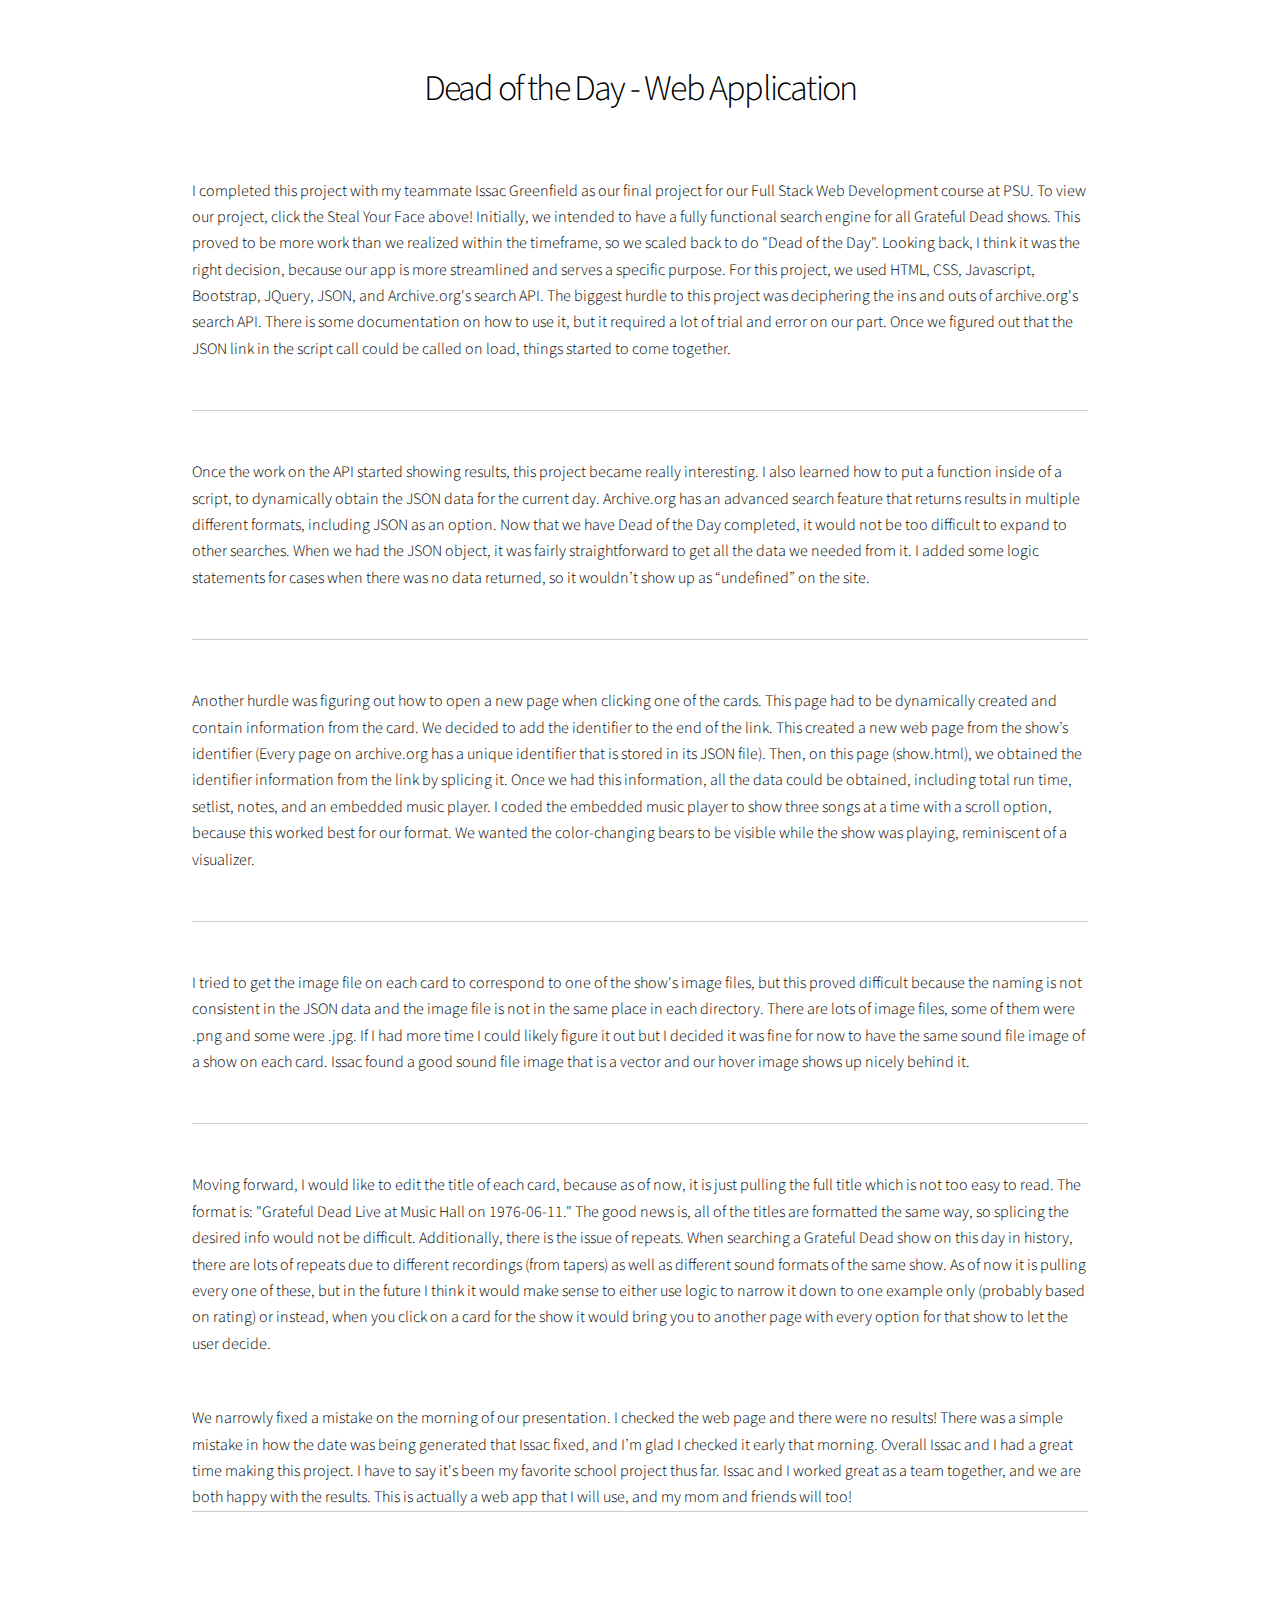
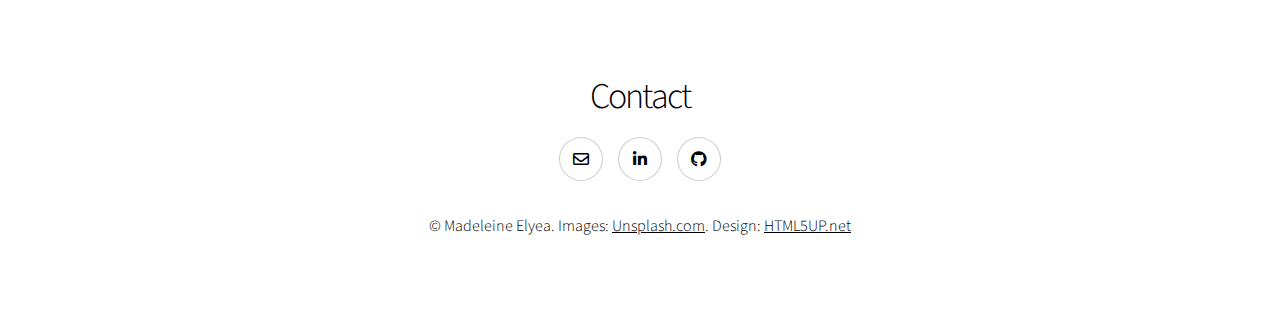
<file: blog.html>
<!DOCTYPE HTML>
<html>

<head>
    <title>Madeleine Elyea</title>
    <meta charset="utf-8" />
    <meta name="viewport" content="width=device-width, initial-scale=1, user-scalable=no" />
    <link rel="stylesheet" href="assets/css/main.css" />
    <noscript>
        <link rel="stylesheet" href="assets/css/noscript.css" /></noscript>
</head>

<body class="is-preload">
    <section class="wrapper style1 align-center">
        <div class="inner">
            <h2>Dead of the Day - Web Application</h2>
            <div class="index align-left">

                <p>I completed this project with my teammate Issac Greenfield as our final project for our Full
                    Stack
                    Web Development course at PSU. To view our project, click the Steal Your Face above!
                    Initially, we intended to have a fully functional search engine for all Grateful Dead shows.
                    This
                    proved to be more work than we realized within the timeframe, so we scaled back to do "Dead of
                    the
                    Day". Looking back, I
                    think it was the right decision,
                    because our app is more streamlined and serves a specific purpose. For this project, we used
                    HTML, CSS,
                    Javascript,
                    Bootstrap, JQuery, JSON, and Archive.org's search API. The biggest hurdle to this
                    project was deciphering the ins and outs of archive.org's search API.
                    There is some documentation on how to use it, but it required a lot of trial and error on our
                    part. Once we figured out that the JSON link in the script call could be
                    called on load, things started
                    to come together. </p>
                <p>
                    Once the work on the API started showing results, this project became really interesting.
                    I also learned how to put a function inside of a script, to dynamically obtain
                    the JSON data for the
                    current day. Archive.org has an advanced search feature that returns results in multiple
                    different
                    formats, including
                    JSON as an option. Now that we have Dead of the Day completed, it would not be too
                    difficult to
                    expand to other
                    searches. When we had the JSON object, it was fairly straightforward to get all the data we
                    needed
                    from it. I
                    added some logic
                    statements for cases when there was no data returned, so it wouldn’t show up as “undefined”
                    on the
                    site.
                    <br>
                </p>
                <p>
                    Another hurdle was figuring out how to open a new page when clicking one of the cards. This
                    page had
                    to be dynamically
                    created and contain information from the card. We decided to add the identifier to the
                    end of the link. This created a new web page from the show’s identifier
                    (Every page on archive.org has a unique identifier that is stored in its JSON file).
                    Then, on this page (show.html), we
                    obtained the identifier information from the link by splicing it. Once we had this
                    information,
                    all
                    the data could be
                    obtained, including total run time, setlist, notes, and an embedded music player. I coded
                    the
                    embedded music player to show
                    three songs at a time with a scroll option, because this worked best for our format. We
                    wanted
                    the color-changing bears to be visible
                    while the show was playing, reminiscent of a visualizer.
                </p>
                <p>
                    I tried to get the image file on each card to correspond to one of the show's image files,
                    but this
                    proved difficult
                    because the naming
                    is not consistent in the JSON data and the image file is not in the same place in each
                    directory. There are lots
                    of image files, some
                    of them were .png and some were .jpg. If I had more time I could likely figure it out but I
                    decided it was fine for
                    now to have the same sound file image of a show on each card. Issac found a good sound file
                    image
                    that is a vector
                    and our hover image shows up nicely behind it.


                </p>
                <p>
                    Moving forward, I would like to edit the title of each card, because as of now, it is just
                    pulling the full title which
                    is not too easy to read. The format is: "Grateful Dead Live at Music Hall on 1976-06-11."
                    The
                    good news is,
                    all of the titles are formatted the same way, so splicing the desired info would not be
                    difficult. Additionally, there is the issue of repeats. When searching a Grateful Dead show
                    on this
                    day in history,
                    there are lots of repeats due to different recordings (from tapers) as well as different
                    sound
                    formats of the same show.
                    As of now it is pulling every one of these, but in the future I think it would make sense to
                    either
                    use logic to narrow it down
                    to one example only (probably based on rating) or instead, when you click on a card for the
                    show it
                    would bring you to another page
                    with every option for that show to let the user decide.

                </p>
                We narrowly fixed a mistake on the morning of our
                presentation. I checked the
                web page and there were no results! There was a simple mistake in how the date was being
                generated
                that Issac fixed, and
                I’m glad I checked it early that morning.

                Overall Issac and I had a great time making this project. I have to say it's been my
                favorite
                school project thus far.
                Issac and I worked great as a team together, and we are both happy with the results. This is
                actually a web
                app that I will use, and my mom and friends will too!
                </p>

            </div>

            <!-- Footer -->
            <footer class="wrapper style1 align-center invert color1" id="last">
                <div class="inner">

                    <ul class="icons">
                        <h2>Contact</h2>
                        <li><a href="#" class="icon style2 fa-envelope"><span class="label">Email</span></a></li>
                        <li><a href="#" class="icon brands style2 fa-linkedin-in"><span
                                    class="label">LinkedIn</span></a>
                        </li>
                        <li><a href="#" class="icon brands style2 fa-github"><span class="label">Github</span></a></li>
                    </ul>

                    <p>&copy Madeleine Elyea. Images: <a href="https://unsplash.com">Unsplash.com</a>. Design:
                        <a href=https: //html5up.net"> HTML5UP.net</p>
                </div>
            </footer>
            <!-- Scripts -->

            <script src="assets/js/modal.js"></script>
            <script src="assets/js/jquery.min.js"></script>
            <script src="assets/js/jquery.scrollex.min.js"></script>
            <script src="assets/js/jquery.scrolly.min.js"></script>
            <script src="assets/js/browser.min.js"></script>
            <script src="assets/js/breakpoints.min.js"></script>
            <script src="assets/js/util.js"></script>
            <script src="assets/js/main.js"></script>

    </section>

</body>

</html>
</file>
<file: assets/css/noscript.css>
/*
	Story by HTML5 UP
	html5up.net | @ajlkn
	Free for personal and commercial use under the CCA 3.0 license (html5up.net/license)
*/

/* Banner (transitions) */

	.banner.onload-content-fade-up .content {
		-moz-transition: none;
		-webkit-transition: none;
		-ms-transition: none;
		transition: none;
	}

	body.is-preload .banner.onload-content-fade-up .content {
		-moz-transform: none;
		-webkit-transform: none;
		-ms-transform: none;
		transform: none;
		opacity: 1;
	}

	.banner.onload-content-fade-down .content {
		-moz-transition: none;
		-webkit-transition: none;
		-ms-transition: none;
		transition: none;
	}

	body.is-preload .banner.onload-content-fade-down .content {
		-moz-transform: none;
		-webkit-transform: none;
		-ms-transform: none;
		transform: none;
		opacity: 1;
	}

	.banner.onload-content-fade-left .content {
		-moz-transition: none;
		-webkit-transition: none;
		-ms-transition: none;
		transition: none;
	}

	body.is-preload .banner.onload-content-fade-left .content {
		-moz-transform: none;
		-webkit-transform: none;
		-ms-transform: none;
		transform: none;
		opacity: 1;
	}

	.banner.onload-content-fade-right .content {
		-moz-transition: none;
		-webkit-transition: none;
		-ms-transition: none;
		transition: none;
	}

	body.is-preload .banner.onload-content-fade-right .content {
		-moz-transform: none;
		-webkit-transform: none;
		-ms-transform: none;
		transform: none;
		opacity: 1;
	}

	.banner.onload-content-fade-in .content {
		-moz-transition: none;
		-webkit-transition: none;
		-ms-transition: none;
		transition: none;
	}

	body.is-preload .banner.onload-content-fade-in .content {
		-moz-transform: none;
		-webkit-transform: none;
		-ms-transform: none;
		transform: none;
		opacity: 1;
	}

	.banner.onload-image-fade-up .image {
		-moz-transition: none;
		-webkit-transition: none;
		-ms-transition: none;
		transition: none;
	}

		.banner.onload-image-fade-up .image img {
			-moz-transition: none;
			-webkit-transition: none;
			-ms-transition: none;
			transition: none;
		}

	body.is-preload .banner.onload-image-fade-up .image {
		-moz-transform: none;
		-webkit-transform: none;
		-ms-transform: none;
		transform: none;
		opacity: 1;
	}

		body.is-preload .banner.onload-image-fade-up .image img {
			opacity: 1;
		}

	.banner.onload-image-fade-down .image {
		-moz-transition: none;
		-webkit-transition: none;
		-ms-transition: none;
		transition: none;
	}

		.banner.onload-image-fade-down .image img {
			-moz-transition: none;
			-webkit-transition: none;
			-ms-transition: none;
			transition: none;
		}

	body.is-preload .banner.onload-image-fade-down .image {
		-moz-transform: none;
		-webkit-transform: none;
		-ms-transform: none;
		transform: none;
		opacity: 1;
	}

		body.is-preload .banner.onload-image-fade-down .image img {
			opacity: 1;
		}

	.banner.onload-image-fade-left .image {
		-moz-transition: none;
		-webkit-transition: none;
		-ms-transition: none;
		transition: none;
	}

		.banner.onload-image-fade-left .image img {
			-moz-transition: none;
			-webkit-transition: none;
			-ms-transition: none;
			transition: none;
		}

	body.is-preload .banner.onload-image-fade-left .image {
		-moz-transform: none;
		-webkit-transform: none;
		-ms-transform: none;
		transform: none;
		opacity: 1;
	}

		body.is-preload .banner.onload-image-fade-left .image img {
			opacity: 1;
		}

	.banner.onload-image-fade-right .image {
		-moz-transition: none;
		-webkit-transition: none;
		-ms-transition: none;
		transition: none;
	}

		.banner.onload-image-fade-right .image img {
			-moz-transition: none;
			-webkit-transition: none;
			-ms-transition: none;
			transition: none;
		}

	body.is-preload .banner.onload-image-fade-right .image {
		-moz-transform: none;
		-webkit-transform: none;
		-ms-transform: none;
		transform: none;
		opacity: 1;
	}

		body.is-preload .banner.onload-image-fade-right .image img {
			opacity: 1;
		}

	.banner.onload-image-fade-in .image img {
		-moz-transition: none;
		-webkit-transition: none;
		-ms-transition: none;
		transition: none;
	}

	body.is-preload .banner.onload-image-fade-in .image img {
		opacity: 1;
	}

	.banner.onscroll-content-fade-up .content {
		-moz-transition: none;
		-webkit-transition: none;
		-ms-transition: none;
		transition: none;
	}

	.banner.onscroll-content-fade-up.is-inactive .content {
		-moz-transform: none;
		-webkit-transform: none;
		-ms-transform: none;
		transform: none;
		opacity: 1;
	}

	.banner.onscroll-content-fade-down .content {
		-moz-transition: none;
		-webkit-transition: none;
		-ms-transition: none;
		transition: none;
	}

	.banner.onscroll-content-fade-down.is-inactive .content {
		-moz-transform: none;
		-webkit-transform: none;
		-ms-transform: none;
		transform: none;
		opacity: 1;
	}

	.banner.onscroll-content-fade-left .content {
		-moz-transition: none;
		-webkit-transition: none;
		-ms-transition: none;
		transition: none;
	}

	.banner.onscroll-content-fade-left.is-inactive .content {
		-moz-transform: none;
		-webkit-transform: none;
		-ms-transform: none;
		transform: none;
		opacity: 1;
	}

	.banner.onscroll-content-fade-right .content {
		-moz-transition: none;
		-webkit-transition: none;
		-ms-transition: none;
		transition: none;
	}

	.banner.onscroll-content-fade-right.is-inactive .content {
		-moz-transform: none;
		-webkit-transform: none;
		-ms-transform: none;
		transform: none;
		opacity: 1;
	}

	.banner.onscroll-content-fade-in .content {
		-moz-transition: none;
		-webkit-transition: none;
		-ms-transition: none;
		transition: none;
	}

	.banner.onscroll-content-fade-in.is-inactive .content {
		-moz-transform: none;
		-webkit-transform: none;
		-ms-transform: none;
		transform: none;
		opacity: 1;
	}

	.banner.onscroll-image-fade-up .image {
		-moz-transition: none;
		-webkit-transition: none;
		-ms-transition: none;
		transition: none;
	}

		.banner.onscroll-image-fade-up .image img {
			-moz-transition: none;
			-webkit-transition: none;
			-ms-transition: none;
			transition: none;
		}

	.banner.onscroll-image-fade-up.is-inactive .image {
		-moz-transform: none;
		-webkit-transform: none;
		-ms-transform: none;
		transform: none;
		opacity: 1;
	}

		.banner.onscroll-image-fade-up.is-inactive .image img {
			opacity: 1;
		}

	.banner.onscroll-image-fade-down .image {
		-moz-transition: none;
		-webkit-transition: none;
		-ms-transition: none;
		transition: none;
	}

		.banner.onscroll-image-fade-down .image img {
			-moz-transition: none;
			-webkit-transition: none;
			-ms-transition: none;
			transition: none;
		}

	.banner.onscroll-image-fade-down.is-inactive .image {
		-moz-transform: none;
		-webkit-transform: none;
		-ms-transform: none;
		transform: none;
		opacity: 1;
	}

		.banner.onscroll-image-fade-down.is-inactive .image img {
			opacity: 1;
		}

	.banner.onscroll-image-fade-left .image {
		-moz-transition: none;
		-webkit-transition: none;
		-ms-transition: none;
		transition: none;
	}

		.banner.onscroll-image-fade-left .image img {
			-moz-transition: none;
			-webkit-transition: none;
			-ms-transition: none;
			transition: none;
		}

	.banner.onscroll-image-fade-left.is-inactive .image {
		-moz-transform: none;
		-webkit-transform: none;
		-ms-transform: none;
		transform: none;
		opacity: 1;
	}

		.banner.onscroll-image-fade-left.is-inactive .image img {
			opacity: 1;
		}

	.banner.onscroll-image-fade-right .image {
		-moz-transition: none;
		-webkit-transition: none;
		-ms-transition: none;
		transition: none;
	}

		.banner.onscroll-image-fade-right .image img {
			-moz-transition: none;
			-webkit-transition: none;
			-ms-transition: none;
			transition: none;
		}

	.banner.onscroll-image-fade-right.is-inactive .image {
		-moz-transform: none;
		-webkit-transform: none;
		-ms-transform: none;
		transform: none;
		opacity: 1;
	}

		.banner.onscroll-image-fade-right.is-inactive .image img {
			opacity: 1;
		}

	.banner.onscroll-image-fade-in .image img {
		-moz-transition: none;
		-webkit-transition: none;
		-ms-transition: none;
		transition: none;
	}

	.banner.onscroll-image-fade-in.is-inactive .image img {
		opacity: 1;
	}
</file>
<file: assets/css/main.css>
@import url(fontawesome-all.min.css);
@import url("https://fonts.googleapis.com/css?family=Source+Sans+Pro:300,300i,400,400i");

/*
	Story by HTML5 UP
	html5up.net | @ajlkn
	Free for personal and commercial use under the CCA 3.0 license (html5up.net/license)
*/

html, body, div, span, applet, object,
iframe, h1, h2, h3, h4, h5, h6, p, blockquote,
pre, a, abbr, acronym, address, big, cite,
code, del, dfn, em, img, ins, kbd, q, s, samp,
small, strike, strong, sub, sup, tt, var, b,
u, i, center, dl, dt, dd, ol, ul, li, fieldset,
form, label, legend, table, caption, tbody,
tfoot, thead, tr, th, td, article, aside,
canvas, details, embed, figure, figcaption,
footer, header, hgroup, menu, nav, output, ruby,
section, summary, time, mark, audio, video {
	margin: 0;
	padding: 0;
	border: 0;
	font-size: 100%;
	font: inherit;
	vertical-align: baseline;}

article, aside, details, figcaption, figure,
footer, header, hgroup, menu, nav, section {
	display: block;}

.modal {
    position: fixed;
    left: 0;
    top: 0;
    width: 100%;
    height: 100%;
    background-color: rgba(0, 0, 0, 0.5);
    opacity: 0;
    visibility: hidden;
    transform: scale(1.1);
    transition: visibility 0s linear 0.25s, opacity 0.25s 0s, transform 0.25s;
}
.modal-content {
    position: absolute;
    top: 50%;
    left: 50%;
    transform: translate(-50%, -50%);
    background-color: white;
    padding: 1rem 1.5rem;
    width: 24rem;
    border-radius: 0.5rem;
}
.close-button {
    float: right;
    width: 1.5rem;
    line-height: 1.5rem;
    text-align: center;
    cursor: pointer;
    border-radius: 0.25rem;
    background-color: lightgray;
}
.close-button:hover {
    background-color: darkgray;
}
.show-modal {
    opacity: 1;
    visibility: visible;
    transform: scale(1.0);
    transition: visibility 0s linear 0s, opacity 0.25s 0s, transform 0.25s;
}


body {
	line-height: 1;
}

ol, ul {
	list-style: none;
}

blockquote, q {
	quotes: none;
}

	blockquote:before, blockquote:after, q:before, q:after {
		content: '';
		content: none;
	}

table {
	border-collapse: collapse;
	border-spacing: 0;
}

body {
	-webkit-text-size-adjust: none;
}

mark {
	background-color: transparent;
	color: inherit;
}

input::-moz-focus-inner {
	border: 0;
	padding: 0;
}

input, select, textarea {
	-moz-appearance: none;
	-webkit-appearance: none;
	-ms-appearance: none;
	appearance: none;
}

/* Basic */

	@-ms-viewport {
		width: device-width;
	}

	body {
		-ms-overflow-style: scrollbar;
	}

	@media screen and (max-width: 480px) {

		html, body {
			min-width: 320px;
		}

	}

	html {
		box-sizing: border-box;
	}

	*, *:before, *:after {
		box-sizing: inherit;
	}

	body {
		background: #ffffff;
	}

		body.is-preload *, body.is-preload *:before, body.is-preload *:after {
			-moz-animation: none !important;
			-webkit-animation: none !important;
			-ms-animation: none !important;
			animation: none !important;
			-moz-transition: none !important;
			-webkit-transition: none !important;
			-ms-transition: none !important;
			transition: none !important;
		}

/* Type */

	html {
		font-size: 18pt;
	}

		@media screen and (max-width: 1680px) {

			html {
				font-size: 14pt;
			}

		}

		@media screen and (max-width: 1280px) {

			html {
				font-size: 12pt;
			}

		}

		@media screen and (max-width: 736px) {

			html {
				font-size: 11pt;
			}

		}

		@media screen and (max-width: 360px) {

			html {
				font-size: 10pt;
			}

		}

	body {
		background-color: #ffffff;
		color: #000000;
	}

	body, input, select, textarea {
		font-family: "Source Sans Pro", Helvetica, sans-serif;
		font-size: 1rem;
		font-weight: 300;
		line-height: 1.65;
	}

	a {
		-moz-transition: color 0.2s ease-in-out;
		-webkit-transition: color 0.2s ease-in-out;
		-ms-transition: color 0.2s ease-in-out;
		transition: color 0.2s ease-in-out;
		text-decoration: underline;
	}

		a:hover {
			text-decoration: none;
		}

	strong, b {
		font-weight: 400;
	}

	em, i {
		font-style: italic;
	}

	p {
		margin: 0 0 2rem 0;
	}

		p.major {
			font-size: 1.25rem;
		}

	h1, h2, h3, h4, h5, h6 {
		font-weight: 300;
		line-height: 1.375;
		letter-spacing: -0.05em;
		margin: 0 0 1rem 0;
	}

		h1 a, h2 a, h3 a, h4 a, h5 a, h6 a {
			color: inherit;
			text-decoration: none;
		}

	h1 {
		font-size: 3.5rem;
		line-height: 1.2;
	}

	h2 {
		font-size: 2.25rem;
	}

	h3 {
		font-size: 1.5rem;
	}

	h4 {
		font-size: 1.1rem;
	}

	h5 {
		font-size: 0.9rem;
	}

	h6 {
		font-size: 0.7rem;
	}

	sub {
		font-size: 0.8rem;
		position: relative;
		top: 0.5rem;
	}

	sup {
		font-size: 0.8rem;
		position: relative;
		top: -0.5rem;
	}

	blockquote {
		border-left: solid 4px;
		font-style: italic;
		margin: 0 0 2rem 0;
		padding: 0.5rem 0 0.5rem 2rem;
	}

	code {
		border-radius: 4px;
		font-family: "Courier New", monospace;
		font-size: 0.9em;
		margin: 0 0.25rem;
		padding: 0.25rem 0.325rem;
	}

	pre {
		-webkit-overflow-scrolling: touch;
		font-family: "Courier New", monospace;
		font-size: 0.9em;
		margin: 0 0 2rem 0;
	}

		pre code {
			display: block;
			line-height: 1.5;
			padding: 0.75rem 1rem;
			overflow-x: auto;
		}

	hr {
		border: 0;
		border-bottom: solid 1px;
		margin: 2.5rem 0;
	}

		hr.major {
			margin: 3.5rem 0;
		}

	.align-left {
		text-align: left;
	}

	.align-center {
		text-align: center;
	}

	.align-right {
		text-align: right;
	}

	@media screen and (max-width: 736px) {

		p.major {
			font-size: 1.1rem;
		}

		h1 {
			font-size: 2.5rem;
		}

		h2 {
			font-size: 2rem;
		}

		h3 {
			font-size: 1.25rem;
		}

		h4 {
			font-size: 1rem;
		}

	}

	input, select, textarea {
		color: #000000;
	}

	a {
		color: #000000;
	}

		a:hover {
			color: #47D3E5;
		}

	strong, b {
		color: #000000;
	}

	h1, h2, h3, h4, h5, h6 {
		color: #000000;
	}

	blockquote {
		border-left-color: rgba(0, 0, 0, 0.2);
	}

	code {
		background: rgba(0, 0, 0, 0.05);
		border-color: rgba(0, 0, 0, 0.2);
	}

	hr {
		border-bottom-color: rgba(0, 0, 0, 0.2);
	}

/* Row */

	.row {
		display: flex;
		flex-wrap: wrap;
		box-sizing: border-box;
		align-items: stretch;
	}

		.row > * {
			box-sizing: border-box;
		}

		.row.gtr-uniform > * > :last-child {
			margin-bottom: 0;
		}

		.row.aln-left {
			justify-content: flex-start;
		}

		.row.aln-center {
			justify-content: center;
		}

		.row.aln-right {
			justify-content: flex-end;
		}

		.row.aln-top {
			align-items: flex-start;
		}

		.row.aln-middle {
			align-items: center;
		}

		.row.aln-bottom {
			align-items: flex-end;
		}

		.row > .imp {
			order: -1;
		}

		.row > .col-1 {
			width: 8.33333%;
		}

		.row > .off-1 {
			margin-left: 8.33333%;
		}

		.row > .col-2 {
			width: 16.66667%;
		}

		.row > .off-2 {
			margin-left: 16.66667%;
		}

		.row > .col-3 {
			width: 25%;
		}

		.row > .off-3 {
			margin-left: 25%;
		}

		.row > .col-4 {
			width: 33.33333%;
		}

		.row > .off-4 {
			margin-left: 33.33333%;
		}

		.row > .col-5 {
			width: 41.66667%;
		}

		.row > .off-5 {
			margin-left: 41.66667%;
		}

		.row > .col-6 {
			width: 50%;
		}

		.row > .off-6 {
			margin-left: 50%;
		}

		.row > .col-7 {
			width: 58.33333%;
		}

		.row > .off-7 {
			margin-left: 58.33333%;
		}

		.row > .col-8 {
			width: 66.66667%;
		}

		.row > .off-8 {
			margin-left: 66.66667%;
		}

		.row > .col-9 {
			width: 75%;
		}

		.row > .off-9 {
			margin-left: 75%;
		}

		.row > .col-10 {
			width: 83.33333%;
		}

		.row > .off-10 {
			margin-left: 83.33333%;
		}

		.row > .col-11 {
			width: 91.66667%;
		}

		.row > .off-11 {
			margin-left: 91.66667%;
		}

		.row > .col-12 {
			width: 100%;
		}

		.row > .off-12 {
			margin-left: 100%;
		}

		.row.gtr-0 {
			margin-top: 0;
			margin-left: 0rem;
		}

			.row.gtr-0 > * {
				padding: 0 0 0 0rem;
			}

			.row.gtr-0.gtr-uniform {
				margin-top: 0rem;
			}

				.row.gtr-0.gtr-uniform > * {
					padding-top: 0rem;
				}

		.row.gtr-25 {
			margin-top: 0;
			margin-left: -0.5rem;
		}

			.row.gtr-25 > * {
				padding: 0 0 0 0.5rem;
			}

			.row.gtr-25.gtr-uniform {
				margin-top: -0.5rem;
			}

				.row.gtr-25.gtr-uniform > * {
					padding-top: 0.5rem;
				}

		.row.gtr-50 {
			margin-top: 0;
			margin-left: -1rem;
		}

			.row.gtr-50 > * {
				padding: 0 0 0 1rem;
			}

			.row.gtr-50.gtr-uniform {
				margin-top: -1rem;
			}

				.row.gtr-50.gtr-uniform > * {
					padding-top: 1rem;
				}

		.row {
			margin-top: 0;
			margin-left: -2rem;
		}

			.row > * {
				padding: 0 0 0 2rem;
			}

			.row.gtr-uniform {
				margin-top: -2rem;
			}

				.row.gtr-uniform > * {
					padding-top: 2rem;
				}

		.row.gtr-150 {
			margin-top: 0;
			margin-left: -3rem;
		}

			.row.gtr-150 > * {
				padding: 0 0 0 3rem;
			}

			.row.gtr-150.gtr-uniform {
				margin-top: -3rem;
			}

				.row.gtr-150.gtr-uniform > * {
					padding-top: 3rem;
				}

		.row.gtr-200 {
			margin-top: 0;
			margin-left: -4rem;
		}

			.row.gtr-200 > * {
				padding: 0 0 0 4rem;
			}

			.row.gtr-200.gtr-uniform {
				margin-top: -4rem;
			}

				.row.gtr-200.gtr-uniform > * {
					padding-top: 4rem;
				}

		@media screen and (max-width: 1680px) {

			.row {
				display: flex;
				flex-wrap: wrap;
				box-sizing: border-box;
				align-items: stretch;
			}

				.row > * {
					box-sizing: border-box;
				}

				.row.gtr-uniform > * > :last-child {
					margin-bottom: 0;
				}

				.row.aln-left {
					justify-content: flex-start;
				}

				.row.aln-center {
					justify-content: center;
				}

				.row.aln-right {
					justify-content: flex-end;
				}

				.row.aln-top {
					align-items: flex-start;
				}

				.row.aln-middle {
					align-items: center;
				}

				.row.aln-bottom {
					align-items: flex-end;
				}

				.row > .imp-xlarge {
					order: -1;
				}

				.row > .col-1-xlarge {
					width: 8.33333%;
				}

				.row > .off-1-xlarge {
					margin-left: 8.33333%;
				}

				.row > .col-2-xlarge {
					width: 16.66667%;
				}

				.row > .off-2-xlarge {
					margin-left: 16.66667%;
				}

				.row > .col-3-xlarge {
					width: 25%;
				}

				.row > .off-3-xlarge {
					margin-left: 25%;
				}

				.row > .col-4-xlarge {
					width: 33.33333%;
				}

				.row > .off-4-xlarge {
					margin-left: 33.33333%;
				}

				.row > .col-5-xlarge {
					width: 41.66667%;
				}

				.row > .off-5-xlarge {
					margin-left: 41.66667%;
				}

				.row > .col-6-xlarge {
					width: 50%;
				}

				.row > .off-6-xlarge {
					margin-left: 50%;
				}

				.row > .col-7-xlarge {
					width: 58.33333%;
				}

				.row > .off-7-xlarge {
					margin-left: 58.33333%;
				}

				.row > .col-8-xlarge {
					width: 66.66667%;
				}

				.row > .off-8-xlarge {
					margin-left: 66.66667%;
				}

				.row > .col-9-xlarge {
					width: 75%;
				}

				.row > .off-9-xlarge {
					margin-left: 75%;
				}

				.row > .col-10-xlarge {
					width: 83.33333%;
				}

				.row > .off-10-xlarge {
					margin-left: 83.33333%;
				}

				.row > .col-11-xlarge {
					width: 91.66667%;
				}

				.row > .off-11-xlarge {
					margin-left: 91.66667%;
				}

				.row > .col-12-xlarge {
					width: 100%;
				}

				.row > .off-12-xlarge {
					margin-left: 100%;
				}

				.row.gtr-0 {
					margin-top: 0;
					margin-left: 0rem;
				}

					.row.gtr-0 > * {
						padding: 0 0 0 0rem;
					}

					.row.gtr-0.gtr-uniform {
						margin-top: 0rem;
					}

						.row.gtr-0.gtr-uniform > * {
							padding-top: 0rem;
						}

				.row.gtr-25 {
					margin-top: 0;
					margin-left: -0.5rem;
				}

					.row.gtr-25 > * {
						padding: 0 0 0 0.5rem;
					}

					.row.gtr-25.gtr-uniform {
						margin-top: -0.5rem;
					}

						.row.gtr-25.gtr-uniform > * {
							padding-top: 0.5rem;
						}

				.row.gtr-50 {
					margin-top: 0;
					margin-left: -1rem;
				}

					.row.gtr-50 > * {
						padding: 0 0 0 1rem;
					}

					.row.gtr-50.gtr-uniform {
						margin-top: -1rem;
					}

						.row.gtr-50.gtr-uniform > * {
							padding-top: 1rem;
						}

				.row {
					margin-top: 0;
					margin-left: -2rem;
				}

					.row > * {
						padding: 0 0 0 2rem;
					}

					.row.gtr-uniform {
						margin-top: -2rem;
					}

						.row.gtr-uniform > * {
							padding-top: 2rem;
						}

				.row.gtr-150 {
					margin-top: 0;
					margin-left: -3rem;
				}

					.row.gtr-150 > * {
						padding: 0 0 0 3rem;
					}

					.row.gtr-150.gtr-uniform {
						margin-top: -3rem;
					}

						.row.gtr-150.gtr-uniform > * {
							padding-top: 3rem;
						}

				.row.gtr-200 {
					margin-top: 0;
					margin-left: -4rem;
				}

					.row.gtr-200 > * {
						padding: 0 0 0 4rem;
					}

					.row.gtr-200.gtr-uniform {
						margin-top: -4rem;
					}

						.row.gtr-200.gtr-uniform > * {
							padding-top: 4rem;
						}

		}

		@media screen and (max-width: 1280px) {

			.row {
				display: flex;
				flex-wrap: wrap;
				box-sizing: border-box;
				align-items: stretch;
			}

				.row > * {
					box-sizing: border-box;
				}

				.row.gtr-uniform > * > :last-child {
					margin-bottom: 0;
				}

				.row.aln-left {
					justify-content: flex-start;
				}

				.row.aln-center {
					justify-content: center;
				}

				.row.aln-right {
					justify-content: flex-end;
				}

				.row.aln-top {
					align-items: flex-start;
				}

				.row.aln-middle {
					align-items: center;
				}

				.row.aln-bottom {
					align-items: flex-end;
				}

				.row > .imp-large {
					order: -1;
				}

				.row > .col-1-large {
					width: 8.33333%;
				}

				.row > .off-1-large {
					margin-left: 8.33333%;
				}

				.row > .col-2-large {
					width: 16.66667%;
				}

				.row > .off-2-large {
					margin-left: 16.66667%;
				}

				.row > .col-3-large {
					width: 25%;
				}

				.row > .off-3-large {
					margin-left: 25%;
				}

				.row > .col-4-large {
					width: 33.33333%;
				}

				.row > .off-4-large {
					margin-left: 33.33333%;
				}

				.row > .col-5-large {
					width: 41.66667%;
				}

				.row > .off-5-large {
					margin-left: 41.66667%;
				}

				.row > .col-6-large {
					width: 50%;
				}

				.row > .off-6-large {
					margin-left: 50%;
				}

				.row > .col-7-large {
					width: 58.33333%;
				}

				.row > .off-7-large {
					margin-left: 58.33333%;
				}

				.row > .col-8-large {
					width: 66.66667%;
				}

				.row > .off-8-large {
					margin-left: 66.66667%;
				}

				.row > .col-9-large {
					width: 75%;
				}

				.row > .off-9-large {
					margin-left: 75%;
				}

				.row > .col-10-large {
					width: 83.33333%;
				}

				.row > .off-10-large {
					margin-left: 83.33333%;
				}

				.row > .col-11-large {
					width: 91.66667%;
				}

				.row > .off-11-large {
					margin-left: 91.66667%;
				}

				.row > .col-12-large {
					width: 100%;
				}

				.row > .off-12-large {
					margin-left: 100%;
				}

				.row.gtr-0 {
					margin-top: 0;
					margin-left: 0rem;
				}

					.row.gtr-0 > * {
						padding: 0 0 0 0rem;
					}

					.row.gtr-0.gtr-uniform {
						margin-top: 0rem;
					}

						.row.gtr-0.gtr-uniform > * {
							padding-top: 0rem;
						}

				.row.gtr-25 {
					margin-top: 0;
					margin-left: -0.5rem;
				}

					.row.gtr-25 > * {
						padding: 0 0 0 0.5rem;
					}

					.row.gtr-25.gtr-uniform {
						margin-top: -0.5rem;
					}

						.row.gtr-25.gtr-uniform > * {
							padding-top: 0.5rem;
						}

				.row.gtr-50 {
					margin-top: 0;
					margin-left: -1rem;
				}

					.row.gtr-50 > * {
						padding: 0 0 0 1rem;
					}

					.row.gtr-50.gtr-uniform {
						margin-top: -1rem;
					}

						.row.gtr-50.gtr-uniform > * {
							padding-top: 1rem;
						}

				.row {
					margin-top: 0;
					margin-left: -2rem;
				}

					.row > * {
						padding: 0 0 0 2rem;
					}

					.row.gtr-uniform {
						margin-top: -2rem;
					}

						.row.gtr-uniform > * {
							padding-top: 2rem;
						}

				.row.gtr-150 {
					margin-top: 0;
					margin-left: -3rem;
				}

					.row.gtr-150 > * {
						padding: 0 0 0 3rem;
					}

					.row.gtr-150.gtr-uniform {
						margin-top: -3rem;
					}

						.row.gtr-150.gtr-uniform > * {
							padding-top: 3rem;
						}

				.row.gtr-200 {
					margin-top: 0;
					margin-left: -4rem;
				}

					.row.gtr-200 > * {
						padding: 0 0 0 4rem;
					}

					.row.gtr-200.gtr-uniform {
						margin-top: -4rem;
					}

						.row.gtr-200.gtr-uniform > * {
							padding-top: 4rem;
						}

		}

		@media screen and (max-width: 980px) {

			.row {
				display: flex;
				flex-wrap: wrap;
				box-sizing: border-box;
				align-items: stretch;
			}

				.row > * {
					box-sizing: border-box;
				}

				.row.gtr-uniform > * > :last-child {
					margin-bottom: 0;
				}

				.row.aln-left {
					justify-content: flex-start;
				}

				.row.aln-center {
					justify-content: center;
				}

				.row.aln-right {
					justify-content: flex-end;
				}

				.row.aln-top {
					align-items: flex-start;
				}

				.row.aln-middle {
					align-items: center;
				}

				.row.aln-bottom {
					align-items: flex-end;
				}

				.row > .imp-medium {
					order: -1;
				}

				.row > .col-1-medium {
					width: 8.33333%;
				}

				.row > .off-1-medium {
					margin-left: 8.33333%;
				}

				.row > .col-2-medium {
					width: 16.66667%;
				}

				.row > .off-2-medium {
					margin-left: 16.66667%;
				}

				.row > .col-3-medium {
					width: 25%;
				}

				.row > .off-3-medium {
					margin-left: 25%;
				}

				.row > .col-4-medium {
					width: 33.33333%;
				}

				.row > .off-4-medium {
					margin-left: 33.33333%;
				}

				.row > .col-5-medium {
					width: 41.66667%;
				}

				.row > .off-5-medium {
					margin-left: 41.66667%;
				}

				.row > .col-6-medium {
					width: 50%;
				}

				.row > .off-6-medium {
					margin-left: 50%;
				}

				.row > .col-7-medium {
					width: 58.33333%;
				}

				.row > .off-7-medium {
					margin-left: 58.33333%;
				}

				.row > .col-8-medium {
					width: 66.66667%;
				}

				.row > .off-8-medium {
					margin-left: 66.66667%;
				}

				.row > .col-9-medium {
					width: 75%;
				}

				.row > .off-9-medium {
					margin-left: 75%;
				}

				.row > .col-10-medium {
					width: 83.33333%;
				}

				.row > .off-10-medium {
					margin-left: 83.33333%;
				}

				.row > .col-11-medium {
					width: 91.66667%;
				}

				.row > .off-11-medium {
					margin-left: 91.66667%;
				}

				.row > .col-12-medium {
					width: 100%;
				}

				.row > .off-12-medium {
					margin-left: 100%;
				}

				.row.gtr-0 {
					margin-top: 0;
					margin-left: 0rem;
				}

					.row.gtr-0 > * {
						padding: 0 0 0 0rem;
					}

					.row.gtr-0.gtr-uniform {
						margin-top: 0rem;
					}

						.row.gtr-0.gtr-uniform > * {
							padding-top: 0rem;
						}

				.row.gtr-25 {
					margin-top: 0;
					margin-left: -0.5rem;
				}

					.row.gtr-25 > * {
						padding: 0 0 0 0.5rem;
					}

					.row.gtr-25.gtr-uniform {
						margin-top: -0.5rem;
					}

						.row.gtr-25.gtr-uniform > * {
							padding-top: 0.5rem;
						}

				.row.gtr-50 {
					margin-top: 0;
					margin-left: -1rem;
				}

					.row.gtr-50 > * {
						padding: 0 0 0 1rem;
					}

					.row.gtr-50.gtr-uniform {
						margin-top: -1rem;
					}

						.row.gtr-50.gtr-uniform > * {
							padding-top: 1rem;
						}

				.row {
					margin-top: 0;
					margin-left: -2rem;
				}

					.row > * {
						padding: 0 0 0 2rem;
					}

					.row.gtr-uniform {
						margin-top: -2rem;
					}

						.row.gtr-uniform > * {
							padding-top: 2rem;
						}

				.row.gtr-150 {
					margin-top: 0;
					margin-left: -3rem;
				}

					.row.gtr-150 > * {
						padding: 0 0 0 3rem;
					}

					.row.gtr-150.gtr-uniform {
						margin-top: -3rem;
					}

						.row.gtr-150.gtr-uniform > * {
							padding-top: 3rem;
						}

				.row.gtr-200 {
					margin-top: 0;
					margin-left: -4rem;
				}

					.row.gtr-200 > * {
						padding: 0 0 0 4rem;
					}

					.row.gtr-200.gtr-uniform {
						margin-top: -4rem;
					}

						.row.gtr-200.gtr-uniform > * {
							padding-top: 4rem;
						}

		}

		@media screen and (max-width: 736px) {

			.row {
				display: flex;
				flex-wrap: wrap;
				box-sizing: border-box;
				align-items: stretch;
			}

				.row > * {
					box-sizing: border-box;
				}

				.row.gtr-uniform > * > :last-child {
					margin-bottom: 0;
				}

				.row.aln-left {
					justify-content: flex-start;
				}

				.row.aln-center {
					justify-content: center;
				}

				.row.aln-right {
					justify-content: flex-end;
				}

				.row.aln-top {
					align-items: flex-start;
				}

				.row.aln-middle {
					align-items: center;
				}

				.row.aln-bottom {
					align-items: flex-end;
				}

				.row > .imp-small {
					order: -1;
				}

				.row > .col-1-small {
					width: 8.33333%;
				}

				.row > .off-1-small {
					margin-left: 8.33333%;
				}

				.row > .col-2-small {
					width: 16.66667%;
				}

				.row > .off-2-small {
					margin-left: 16.66667%;
				}

				.row > .col-3-small {
					width: 25%;
				}

				.row > .off-3-small {
					margin-left: 25%;
				}

				.row > .col-4-small {
					width: 33.33333%;
				}

				.row > .off-4-small {
					margin-left: 33.33333%;
				}

				.row > .col-5-small {
					width: 41.66667%;
				}

				.row > .off-5-small {
					margin-left: 41.66667%;
				}

				.row > .col-6-small {
					width: 50%;
				}

				.row > .off-6-small {
					margin-left: 50%;
				}

				.row > .col-7-small {
					width: 58.33333%;
				}

				.row > .off-7-small {
					margin-left: 58.33333%;
				}

				.row > .col-8-small {
					width: 66.66667%;
				}

				.row > .off-8-small {
					margin-left: 66.66667%;
				}

				.row > .col-9-small {
					width: 75%;
				}

				.row > .off-9-small {
					margin-left: 75%;
				}

				.row > .col-10-small {
					width: 83.33333%;
				}

				.row > .off-10-small {
					margin-left: 83.33333%;
				}

				.row > .col-11-small {
					width: 91.66667%;
				}

				.row > .off-11-small {
					margin-left: 91.66667%;
				}

				.row > .col-12-small {
					width: 100%;
				}

				.row > .off-12-small {
					margin-left: 100%;
				}

				.row.gtr-0 {
					margin-top: 0;
					margin-left: 0rem;
				}

					.row.gtr-0 > * {
						padding: 0 0 0 0rem;
					}

					.row.gtr-0.gtr-uniform {
						margin-top: 0rem;
					}

						.row.gtr-0.gtr-uniform > * {
							padding-top: 0rem;
						}

				.row.gtr-25 {
					margin-top: 0;
					margin-left: -0.5rem;
				}

					.row.gtr-25 > * {
						padding: 0 0 0 0.5rem;
					}

					.row.gtr-25.gtr-uniform {
						margin-top: -0.5rem;
					}

						.row.gtr-25.gtr-uniform > * {
							padding-top: 0.5rem;
						}

				.row.gtr-50 {
					margin-top: 0;
					margin-left: -1rem;
				}

					.row.gtr-50 > * {
						padding: 0 0 0 1rem;
					}

					.row.gtr-50.gtr-uniform {
						margin-top: -1rem;
					}

						.row.gtr-50.gtr-uniform > * {
							padding-top: 1rem;
						}

				.row {
					margin-top: 0;
					margin-left: -2rem;
				}

					.row > * {
						padding: 0 0 0 2rem;
					}

					.row.gtr-uniform {
						margin-top: -2rem;
					}

						.row.gtr-uniform > * {
							padding-top: 2rem;
						}

				.row.gtr-150 {
					margin-top: 0;
					margin-left: -3rem;
				}

					.row.gtr-150 > * {
						padding: 0 0 0 3rem;
					}

					.row.gtr-150.gtr-uniform {
						margin-top: -3rem;
					}

						.row.gtr-150.gtr-uniform > * {
							padding-top: 3rem;
						}

				.row.gtr-200 {
					margin-top: 0;
					margin-left: -4rem;
				}

					.row.gtr-200 > * {
						padding: 0 0 0 4rem;
					}

					.row.gtr-200.gtr-uniform {
						margin-top: -4rem;
					}

						.row.gtr-200.gtr-uniform > * {
							padding-top: 4rem;
						}

		}

		@media screen and (max-width: 480px) {

			.row {
				display: flex;
				flex-wrap: wrap;
				box-sizing: border-box;
				align-items: stretch;
			}

				.row > * {
					box-sizing: border-box;
				}

				.row.gtr-uniform > * > :last-child {
					margin-bottom: 0;
				}

				.row.aln-left {
					justify-content: flex-start;
				}

				.row.aln-center {
					justify-content: center;
				}

				.row.aln-right {
					justify-content: flex-end;
				}

				.row.aln-top {
					align-items: flex-start;
				}

				.row.aln-middle {
					align-items: center;
				}

				.row.aln-bottom {
					align-items: flex-end;
				}

				.row > .imp-xsmall {
					order: -1;
				}

				.row > .col-1-xsmall {
					width: 8.33333%;
				}

				.row > .off-1-xsmall {
					margin-left: 8.33333%;
				}

				.row > .col-2-xsmall {
					width: 16.66667%;
				}

				.row > .off-2-xsmall {
					margin-left: 16.66667%;
				}

				.row > .col-3-xsmall {
					width: 25%;
				}

				.row > .off-3-xsmall {
					margin-left: 25%;
				}

				.row > .col-4-xsmall {
					width: 33.33333%;
				}

				.row > .off-4-xsmall {
					margin-left: 33.33333%;
				}

				.row > .col-5-xsmall {
					width: 41.66667%;
				}

				.row > .off-5-xsmall {
					margin-left: 41.66667%;
				}

				.row > .col-6-xsmall {
					width: 50%;
				}

				.row > .off-6-xsmall {
					margin-left: 50%;
				}

				.row > .col-7-xsmall {
					width: 58.33333%;
				}

				.row > .off-7-xsmall {
					margin-left: 58.33333%;
				}

				.row > .col-8-xsmall {
					width: 66.66667%;
				}

				.row > .off-8-xsmall {
					margin-left: 66.66667%;
				}

				.row > .col-9-xsmall {
					width: 75%;
				}

				.row > .off-9-xsmall {
					margin-left: 75%;
				}

				.row > .col-10-xsmall {
					width: 83.33333%;
				}

				.row > .off-10-xsmall {
					margin-left: 83.33333%;
				}

				.row > .col-11-xsmall {
					width: 91.66667%;
				}

				.row > .off-11-xsmall {
					margin-left: 91.66667%;
				}

				.row > .col-12-xsmall {
					width: 100%;
				}

				.row > .off-12-xsmall {
					margin-left: 100%;
				}

				.row.gtr-0 {
					margin-top: 0;
					margin-left: 0rem;
				}

					.row.gtr-0 > * {
						padding: 0 0 0 0rem;
					}

					.row.gtr-0.gtr-uniform {
						margin-top: 0rem;
					}

						.row.gtr-0.gtr-uniform > * {
							padding-top: 0rem;
						}

				.row.gtr-25 {
					margin-top: 0;
					margin-left: -0.5rem;
				}

					.row.gtr-25 > * {
						padding: 0 0 0 0.5rem;
					}

					.row.gtr-25.gtr-uniform {
						margin-top: -0.5rem;
					}

						.row.gtr-25.gtr-uniform > * {
							padding-top: 0.5rem;
						}

				.row.gtr-50 {
					margin-top: 0;
					margin-left: -1rem;
				}

					.row.gtr-50 > * {
						padding: 0 0 0 1rem;
					}

					.row.gtr-50.gtr-uniform {
						margin-top: -1rem;
					}

						.row.gtr-50.gtr-uniform > * {
							padding-top: 1rem;
						}

				.row {
					margin-top: 0;
					margin-left: -2rem;
				}

					.row > * {
						padding: 0 0 0 2rem;
					}

					.row.gtr-uniform {
						margin-top: -2rem;
					}

						.row.gtr-uniform > * {
							padding-top: 2rem;
						}

				.row.gtr-150 {
					margin-top: 0;
					margin-left: -3rem;
				}

					.row.gtr-150 > * {
						padding: 0 0 0 3rem;
					}

					.row.gtr-150.gtr-uniform {
						margin-top: -3rem;
					}

						.row.gtr-150.gtr-uniform > * {
							padding-top: 3rem;
						}

				.row.gtr-200 {
					margin-top: 0;
					margin-left: -4rem;
				}

					.row.gtr-200 > * {
						padding: 0 0 0 4rem;
					}

					.row.gtr-200.gtr-uniform {
						margin-top: -4rem;
					}

						.row.gtr-200.gtr-uniform > * {
							padding-top: 4rem;
						}

		}

		@media screen and (max-width: 360px) {

			.row {
				display: flex;
				flex-wrap: wrap;
				box-sizing: border-box;
				align-items: stretch;
			}

				.row > * {
					box-sizing: border-box;
				}

				.row.gtr-uniform > * > :last-child {
					margin-bottom: 0;
				}

				.row.aln-left {
					justify-content: flex-start;
				}

				.row.aln-center {
					justify-content: center;
				}

				.row.aln-right {
					justify-content: flex-end;
				}

				.row.aln-top {
					align-items: flex-start;
				}

				.row.aln-middle {
					align-items: center;
				}

				.row.aln-bottom {
					align-items: flex-end;
				}

				.row > .imp-xxsmall {
					order: -1;
				}

				.row > .col-1-xxsmall {
					width: 8.33333%;
				}

				.row > .off-1-xxsmall {
					margin-left: 8.33333%;
				}

				.row > .col-2-xxsmall {
					width: 16.66667%;
				}

				.row > .off-2-xxsmall {
					margin-left: 16.66667%;
				}

				.row > .col-3-xxsmall {
					width: 25%;
				}

				.row > .off-3-xxsmall {
					margin-left: 25%;
				}

				.row > .col-4-xxsmall {
					width: 33.33333%;
				}

				.row > .off-4-xxsmall {
					margin-left: 33.33333%;
				}

				.row > .col-5-xxsmall {
					width: 41.66667%;
				}

				.row > .off-5-xxsmall {
					margin-left: 41.66667%;
				}

				.row > .col-6-xxsmall {
					width: 50%;
				}

				.row > .off-6-xxsmall {
					margin-left: 50%;
				}

				.row > .col-7-xxsmall {
					width: 58.33333%;
				}

				.row > .off-7-xxsmall {
					margin-left: 58.33333%;
				}

				.row > .col-8-xxsmall {
					width: 66.66667%;
				}

				.row > .off-8-xxsmall {
					margin-left: 66.66667%;
				}

				.row > .col-9-xxsmall {
					width: 75%;
				}

				.row > .off-9-xxsmall {
					margin-left: 75%;
				}

				.row > .col-10-xxsmall {
					width: 83.33333%;
				}

				.row > .off-10-xxsmall {
					margin-left: 83.33333%;
				}

				.row > .col-11-xxsmall {
					width: 91.66667%;
				}

				.row > .off-11-xxsmall {
					margin-left: 91.66667%;
				}

				.row > .col-12-xxsmall {
					width: 100%;
				}

				.row > .off-12-xxsmall {
					margin-left: 100%;
				}

				.row.gtr-0 {
					margin-top: 0;
					margin-left: 0rem;
				}

					.row.gtr-0 > * {
						padding: 0 0 0 0rem;
					}

					.row.gtr-0.gtr-uniform {
						margin-top: 0rem;
					}

						.row.gtr-0.gtr-uniform > * {
							padding-top: 0rem;
						}

				.row.gtr-25 {
					margin-top: 0;
					margin-left: -0.5rem;
				}

					.row.gtr-25 > * {
						padding: 0 0 0 0.5rem;
					}

					.row.gtr-25.gtr-uniform {
						margin-top: -0.5rem;
					}

						.row.gtr-25.gtr-uniform > * {
							padding-top: 0.5rem;
						}

				.row.gtr-50 {
					margin-top: 0;
					margin-left: -1rem;
				}

					.row.gtr-50 > * {
						padding: 0 0 0 1rem;
					}

					.row.gtr-50.gtr-uniform {
						margin-top: -1rem;
					}

						.row.gtr-50.gtr-uniform > * {
							padding-top: 1rem;
						}

				.row {
					margin-top: 0;
					margin-left: -2rem;
				}

					.row > * {
						padding: 0 0 0 2rem;
					}

					.row.gtr-uniform {
						margin-top: -2rem;
					}

						.row.gtr-uniform > * {
							padding-top: 2rem;
						}

				.row.gtr-150 {
					margin-top: 0;
					margin-left: -3rem;
				}

					.row.gtr-150 > * {
						padding: 0 0 0 3rem;
					}

					.row.gtr-150.gtr-uniform {
						margin-top: -3rem;
					}

						.row.gtr-150.gtr-uniform > * {
							padding-top: 3rem;
						}

				.row.gtr-200 {
					margin-top: 0;
					margin-left: -4rem;
				}

					.row.gtr-200 > * {
						padding: 0 0 0 4rem;
					}

					.row.gtr-200.gtr-uniform {
						margin-top: -4rem;
					}

						.row.gtr-200.gtr-uniform > * {
							padding-top: 4rem;
						}

		}

/* Box */

	.box {
		border-radius: 4px;
		border: solid 1px;
		margin-bottom: 2rem;
		padding: 1.5rem;
	}

		.box > :last-child,
		.box > :last-child > :last-child,
		.box > :last-child > :last-child > :last-child {
			margin-bottom: 0;
		}

		.box.alt {
			border: 0;
			border-radius: 0;
			padding: 0;
		}

	.box {
		border-color: rgba(0, 0, 0, 0.2);
	}

/* Button */

	input[type="submit"],
	input[type="reset"],
	input[type="button"],
	button,
	.button {
		-moz-appearance: none;
		-webkit-appearance: none;
		-ms-appearance: none;
		appearance: none;
		-moz-transition: background-color 0.2s ease-in-out, box-shadow 0.2s ease-in-out, color 0.2s ease-in-out;
		-webkit-transition: background-color 0.2s ease-in-out, box-shadow 0.2s ease-in-out, color 0.2s ease-in-out;
		-ms-transition: background-color 0.2s ease-in-out, box-shadow 0.2s ease-in-out, color 0.2s ease-in-out;
		transition: background-color 0.2s ease-in-out, box-shadow 0.2s ease-in-out, color 0.2s ease-in-out;
		border: 0;
		cursor: pointer;
		display: inline-block;
		font-weight: 400;
		letter-spacing: 0.125em;
		text-align: center;
		text-decoration: none;
		text-transform: uppercase;
		white-space: nowrap;
		font-size: 0.75rem;
		max-width: 20rem;
		height: 3.75em;
		line-height: 3.75em;
		border-radius: 3.75em;
		padding: 0 2.5em;
		text-overflow: ellipsis;
		overflow: hidden;
		margin-left: 20px;
	}

		input[type="submit"].icon:before,
		input[type="reset"].icon:before,
		input[type="button"].icon:before,
		button.icon:before,
		.button.icon:before {
			margin-right: 0.5rem;
		}

		input[type="submit"].fit,
		input[type="reset"].fit,
		input[type="button"].fit,
		button.fit,
		.button.fit {
			width: 100%;
		}

		input[type="submit"].small,
		input[type="reset"].small,
		input[type="button"].small,
		button.small,
		.button.small {
			font-size: 0.6rem;
			height: 3.325em;
			line-height: 3.325em;
			border-radius: 3.325em;
			padding: 0 2em;
		}

		input[type="submit"].large,
		input[type="reset"].large,
		input[type="button"].large,
		button.large,
		.button.large {
			font-size: 0.8rem;
			height: 4em;
			line-height: 4em;
			border-radius: 4em;
			padding: 0 3em;
		}

		input[type="submit"].wide,
		input[type="reset"].wide,
		input[type="button"].wide,
		button.wide,
		.button.wide {
			min-width: 14em;
		}

		input[type="submit"].disabled, input[type="submit"]:disabled,
		input[type="reset"].disabled,
		input[type="reset"]:disabled,
		input[type="button"].disabled,
		input[type="button"]:disabled,
		button.disabled,
		button:disabled,
		.button.disabled,
		.button:disabled {
			pointer-events: none;
			opacity: 0.25;
		}

	input[type="submit"],
	input[type="reset"],
	input[type="button"],
	button,
	.button {
		background-color: transparent;
		box-shadow: inset 0 0 0 1px rgba(0, 0, 0, 0.2);
		color: #000000 !important;
	}

		input[type="submit"]:hover,
		input[type="reset"]:hover,
		input[type="button"]:hover,
		button:hover,
		.button:hover {
			box-shadow: inset 0 0 0 1px #47D3E5;
			color: #47D3E5 !important;
		}

		input[type="submit"]:active,
		input[type="reset"]:active,
		input[type="button"]:active,
		button:active,
		.button:active {
			background-color: rgba(71, 211, 229, 0.2);
			box-shadow: inset 0 0 0 1px #47D3E5;
			color: #47D3E5 !important;
		}

		input[type="submit"].primary,
		input[type="reset"].primary,
		input[type="button"].primary,
		button.primary,
		.button.primary {
			background-color: #000000;
			box-shadow: none;
			color: #ffffff !important;
		}

			input[type="submit"].primary:hover,
			input[type="reset"].primary:hover,
			input[type="button"].primary:hover,
			button.primary:hover,
			.button.primary:hover {
				background-color: #47D3E5;
			}

			input[type="submit"].primary:active,
			input[type="reset"].primary:active,
			input[type="button"].primary:active,
			button.primary:active,
			.button.primary:active {
				background-color: #1ebdd1;
			}

/* Form */

	form {
		margin: 0 0 2rem 0;
	}

		form > :last-child {
			margin-bottom: 0;
		}

		form > .fields {
			display: -moz-flex;
			display: -webkit-flex;
			display: -ms-flex;
			display: flex;
			-moz-flex-wrap: wrap;
			-webkit-flex-wrap: wrap;
			-ms-flex-wrap: wrap;
			flex-wrap: wrap;
			width: calc(100% + 3rem);
			margin: -1.5rem 0 2rem -1.5rem;
		}

			form > .fields > .field {
				-moz-flex-grow: 0;
				-webkit-flex-grow: 0;
				-ms-flex-grow: 0;
				flex-grow: 0;
				-moz-flex-shrink: 0;
				-webkit-flex-shrink: 0;
				-ms-flex-shrink: 0;
				flex-shrink: 0;
				padding: 1.5rem 0 0 1.5rem;
				width: calc(100% - 1.5rem);
			}

				form > .fields > .field.half {
					width: calc(50% - 0.75rem);
				}

				form > .fields > .field.third {
					width: calc(100%/3 - 0.5rem);
				}

				form > .fields > .field.quarter {
					width: calc(25% - 0.375rem);
				}

		@media screen and (max-width: 480px) {

			form > .fields {
				width: calc(100% + 3rem);
				margin: -1.5rem 0 2rem -1.5rem;
			}

				form > .fields > .field {
					padding: 1.5rem 0 0 1.5rem;
					width: calc(100% - 1.5rem);
				}

					form > .fields > .field.half {
						width: calc(100% - 1.5rem);
					}

					form > .fields > .field.third {
						width: calc(100% - 1.5rem);
					}

					form > .fields > .field.quarter {
						width: calc(100% - 1.5rem);
					}

		}

	label {
		display: block;
		font-size: 0.9rem;
		font-weight: 400;
		margin: 0 0 1rem 0;
	}

	input[type="text"],
	input[type="password"],
	input[type="email"],
	input[type="tel"],
	input[type="search"],
	input[type="url"],
	select,
	textarea {
		-moz-appearance: none;
		-webkit-appearance: none;
		-ms-appearance: none;
		appearance: none;
		background-color: transparent;
		border-radius: 4px;
		border: none;
		border: solid 1px;
		color: inherit;
		display: block;
		outline: 0;
		padding: 0 0.825rem;
		text-decoration: none;
		width: 100%;
	}

		input[type="text"]:invalid,
		input[type="password"]:invalid,
		input[type="email"]:invalid,
		input[type="tel"]:invalid,
		input[type="search"]:invalid,
		input[type="url"]:invalid,
		select:invalid,
		textarea:invalid {
			box-shadow: none;
		}

	select {
		background-size: 1.25rem;
		background-repeat: no-repeat;
		background-position: calc(100% - 1rem) center;
		height: 2.75rem;
		padding-right: 2.75rem;
		text-overflow: ellipsis;
	}

		select:focus::-ms-value {
			background-color: transparent;
		}

		select::-ms-expand {
			display: none;
		}

	input[type="text"],
	input[type="password"],
	input[type="email"],
	input[type="tel"],
	input[type="search"],
	input[type="url"],
	select {
		height: 2.75rem;
	}

	textarea {
		padding: 0.75rem 1rem;
	}

	input[type="checkbox"],
	input[type="radio"] {
		-moz-appearance: none;
		-webkit-appearance: none;
		-ms-appearance: none;
		appearance: none;
		display: block;
		float: left;
		margin-right: -2rem;
		opacity: 0;
		width: 1rem;
		z-index: -1;
	}

		input[type="checkbox"] + label,
		input[type="radio"] + label {
			text-decoration: none;
			-moz-user-select: none;
			-webkit-user-select: none;
			-ms-user-select: none;
			user-select: none;
			cursor: pointer;
			display: inline-block;
			font-size: 1rem;
			font-weight: 300;
			padding-left: 2.4rem;
			padding-right: 0.75rem;
			position: relative;
			margin-bottom: 0;
		}

			input[type="checkbox"] + label:before,
			input[type="radio"] + label:before {
				-moz-osx-font-smoothing: grayscale;
				-webkit-font-smoothing: antialiased;
				display: inline-block;
				font-style: normal;
				font-variant: normal;
				text-rendering: auto;
				line-height: 1;
				text-transform: none !important;
				font-family: 'Font Awesome 5 Free';
				font-weight: 900;
			}

			input[type="checkbox"] + label:before,
			input[type="radio"] + label:before {
				border-radius: 4px;
				border: solid 1px;
				content: '';
				display: inline-block;
				font-size: 0.8rem;
				height: 1.65rem;
				left: 0;
				line-height: 1.65rem;
				position: absolute;
				text-align: center;
				top: 0;
				width: 1.65rem;
			}

		input[type="checkbox"]:checked + label:before,
		input[type="radio"]:checked + label:before {
			content: '\f00c';
		}

	input[type="checkbox"] + label:before {
		border-radius: 4px;
	}

	input[type="radio"] + label:before {
		border-radius: 100%;
	}

	::-webkit-input-placeholder {
		opacity: 1.0;
	}

	:-moz-placeholder {
		opacity: 1.0;
	}

	::-moz-placeholder {
		opacity: 1.0;
	}

	:-ms-input-placeholder {
		opacity: 1.0;
	}

	label {
		color: #000000;
	}

	input[type="text"],
	input[type="password"],
	input[type="email"],
	input[type="tel"],
	input[type="search"],
	input[type="url"],
	select,
	textarea {
		border-color: rgba(0, 0, 0, 0.2);
	}

		input[type="text"]:focus,
		input[type="password"]:focus,
		input[type="email"]:focus,
		input[type="tel"]:focus,
		input[type="search"]:focus,
		input[type="url"]:focus,
		select:focus,
		textarea:focus {
			border-color: #47D3E5;
			box-shadow: 0 0 0 1px #47D3E5;
		}

	select {
		background-image: url("data:image/svg+xml;charset=utf8,%3Csvg xmlns='http://www.w3.org/2000/svg' width='40' height='40' preserveAspectRatio='none' viewBox='0 0 40 40'%3E%3Cpath d='M9.4,12.3l10.4,10.4l10.4-10.4c0.2-0.2,0.5-0.4,0.9-0.4c0.3,0,0.6,0.1,0.9,0.4l3.3,3.3c0.2,0.2,0.4,0.5,0.4,0.9 c0,0.4-0.1,0.6-0.4,0.9L20.7,31.9c-0.2,0.2-0.5,0.4-0.9,0.4c-0.3,0-0.6-0.1-0.9-0.4L4.3,17.3c-0.2-0.2-0.4-0.5-0.4-0.9 c0-0.4,0.1-0.6,0.4-0.9l3.3-3.3c0.2-0.2,0.5-0.4,0.9-0.4S9.1,12.1,9.4,12.3z' fill='rgba(0, 0, 0, 0.2)' /%3E%3C/svg%3E");
	}

		select option {
			color: #000000;
			background: #ffffff;
		}

	input[type="checkbox"] + label,
	input[type="radio"] + label {
		color: #000000;
	}

		input[type="checkbox"] + label:before,
		input[type="radio"] + label:before {
			border-color: rgba(0, 0, 0, 0.2);
		}

	input[type="checkbox"]:checked + label:before,
	input[type="radio"]:checked + label:before {
		background-color: #000000;
		border-color: #000000;
		color: #ffffff;
	}

	input[type="checkbox"]:focus + label:before,
	input[type="radio"]:focus + label:before {
		border-color: #47D3E5;
		box-shadow: 0 0 0 1px #47D3E5;
	}

	::-webkit-input-placeholder {
		color: rgba(0, 0, 0, 0.75) !important;
	}

	:-moz-placeholder {
		color: rgba(0, 0, 0, 0.75) !important;
	}

	::-moz-placeholder {
		color: rgba(0, 0, 0, 0.75) !important;
	}

	:-ms-input-placeholder {
		color: rgba(0, 0, 0, 0.75) !important;
	}

/* Icon */

	.icon {
		text-decoration: none;
		border-bottom: none;
		position: relative;
		text-align: center;
	}

		.icon:before {
			-moz-osx-font-smoothing: grayscale;
			-webkit-font-smoothing: antialiased;
			display: inline-block;
			font-style: normal;
			font-variant: normal;
			text-rendering: auto;
			line-height: 1;
			text-transform: none !important;
			font-family: 'Font Awesome 5 Free';
			font-weight: 400;
		}

		.icon > .label {
			display: none;
		}

		.icon:before {
			line-height: inherit;
		}

		.icon.solid:before {
			font-weight: 900;
		}

		.icon.brands:before {
			font-family: 'Font Awesome 5 Brands';
		}

		.icon.style2:before {
			border-radius: 2.75em;
			display: inline-block;
			height: 2.75em;
			line-height: 2.75em;
			width: 2.75em;
		}

		.icon.major {
			display: block;
			margin: 0 0 1rem 0;
		}

			.icon.major:before {
				font-size: 1.25rem;
			}

	a.icon.style2:before {
		-moz-transition: background-color 0.2s ease-in-out, box-shadow 0.2s ease-in-out, color 0.2s ease-in-out;
		-webkit-transition: background-color 0.2s ease-in-out, box-shadow 0.2s ease-in-out, color 0.2s ease-in-out;
		-ms-transition: background-color 0.2s ease-in-out, box-shadow 0.2s ease-in-out, color 0.2s ease-in-out;
		transition: background-color 0.2s ease-in-out, box-shadow 0.2s ease-in-out, color 0.2s ease-in-out;
	}

	.icon.style2:before {
		box-shadow: inset 0 0 0 1px rgba(0, 0, 0, 0.2);
	}

	a.icon.style2:hover:before {
		box-shadow: inset 0 0 0 1px #47D3E5;
		color: #47D3E5;
	}

	a.icon.style2:active:before {
		background-color: rgba(71, 211, 229, 0.1);
		box-shadow: inset 0 0 0 1px #47D3E5;
		color: #47D3E5;
	}

/* Image */

	.image {
		border: 0;
		border-radius: 4px;
		display: inline-block;
		position: relative;
	}

		.image img {
			display: block;
			border-radius: 4px;
		}

		.image.left, .image.right {
			width: 40%;
			max-width: 10rem;
		}

			.image.left img, .image.right img {
				width: 100%;
			}

		.image.left {
			float: left;
			margin: 0 1.5rem 1rem 0;
			top: 0.25rem;
		}

		.image.right {
			float: right;
			margin: 0 0 1rem 1.5rem;
			top: 0.25rem;
		}

		.image.fit {
			display: block;
			margin: 0 0 2rem 0;
			width: 100%;
		}

			.image.fit img {
				width: 100%;
			}

		.image.main {
			display: block;
			margin: 0 0 3rem 0;
			width: 100%;
		}

			.image.main img {
				width: 100%;
			}

/* List */

	ol {
		list-style: decimal;
		margin: 0 0 2rem 0;
		padding-left: 1.25rem;
	}

		ol li {
			padding-left: 0.25rem;
		}

	ul {
		list-style: disc;
		margin: 0 0 2rem 0;
		padding-left: 1rem;
	}

		ul li {
			padding-left: 0.5rem;
		}

		ul.alt {
			list-style: none;
			padding-left: 0;
		}

			ul.alt li {
				border-top: solid 1px;
				padding: 0.5rem 0;
			}

				ul.alt li:first-child {
					border-top: 0;
					padding-top: 0;
				}

	dl {
		margin: 0 0 2rem 0;
	}

		dl dt {
			display: block;
			font-weight: 400;
			margin: 0 0 1rem 0;
		}

		dl dd {
			margin-left: 2rem;
		}

		dl.style2 dt {
			width: 25%;
			float: left;
		}

		dl.style2 dd {
			width: 70%;
			float: left;
		}

		dl.style2:after {
			content: '';
			display: block;
			clear: both;
		}

	ul.alt li {
		border-top-color: rgba(0, 0, 0, 0.2);
	}

/* Actions */

	ul.actions {
		display: -moz-flex;
		display: -webkit-flex;
		display: -ms-flex;
		display: flex;
		cursor: default;
		list-style: none;
		margin-left: -1rem;
		padding-left: 0;
	}

		ul.actions li {
			padding: 0 0 0 1rem;
			vertical-align: middle;
		}

		ul.actions.special {
			-moz-justify-content: center;
			-webkit-justify-content: center;
			-ms-justify-content: center;
			justify-content: center;
			width: 100%;
			margin-left: 0;
		}

			ul.actions.special li:first-child {
				padding-left: 0;
			}

		ul.actions.stacked {
			-moz-flex-direction: column;
			-webkit-flex-direction: column;
			-ms-flex-direction: column;
			flex-direction: column;
			margin-left: 2;
		}

			ul.actions.stacked li {
				padding: 1.3rem 0 0 0;
			}

				ul.actions.stacked li:first-child {
					padding-top: 0;
				}

		ul.actions.fit {
			width: calc(100% + 1rem);
		}

			ul.actions.fit li {
				-moz-flex-grow: 1;
				-webkit-flex-grow: 1;
				-ms-flex-grow: 1;
				flex-grow: 1;
				-moz-flex-shrink: 1;
				-webkit-flex-shrink: 1;
				-ms-flex-shrink: 1;
				flex-shrink: 1;
				width: 100%;
			}

				ul.actions.fit li > * {
					width: 100%;
				}

			ul.actions.fit.stacked {
				width: 100%;
			}

		@media screen and (max-width: 480px) {

			ul.actions:not(.fixed) {
				-moz-flex-direction: column;
				-webkit-flex-direction: column;
				-ms-flex-direction: column;
				flex-direction: column;
				margin-left: 0;
				width: 100% !important;
			}

				ul.actions:not(.fixed) li {
					-moz-flex-grow: 1;
					-webkit-flex-grow: 1;
					-ms-flex-grow: 1;
					flex-grow: 1;
					-moz-flex-shrink: 1;
					-webkit-flex-shrink: 1;
					-ms-flex-shrink: 1;
					flex-shrink: 1;
					padding: 1rem 0 0 0;
					text-align: center;
					width: 100%;
				}

					ul.actions:not(.fixed) li > * {
						width: 100%;
					}

					ul.actions:not(.fixed) li:first-child {
						padding-top: 0;
					}

					ul.actions:not(.fixed) li input[type="submit"],
					ul.actions:not(.fixed) li input[type="reset"],
					ul.actions:not(.fixed) li input[type="button"],
					ul.actions:not(.fixed) li button,
					ul.actions:not(.fixed) li .button {
						width: 100%;
					}

						ul.actions:not(.fixed) li input[type="submit"].icon:before,
						ul.actions:not(.fixed) li input[type="reset"].icon:before,
						ul.actions:not(.fixed) li input[type="button"].icon:before,
						ul.actions:not(.fixed) li button.icon:before,
						ul.actions:not(.fixed) li .button.icon:before {
							margin-left: -0.5rem;
						}

		}

/* Icons */

	ul.icons {
		cursor: default;
		list-style: none;
		padding-left: 0;
	}

		ul.icons li {
			display: inline-block;
			padding: 0 0.75rem 0 0;
		}

			ul.icons li:last-child {
				padding-right: 0;
			}

/* Section/Article */

	section.special, article.special {
		text-align: center;
	}

	header p {
		position: relative;
		margin: -0.65rem 0 1.5rem 0;
		font-style: italic;
	}

	header h1 + p {
		font-size: 1.375rem;
	}

	header h2 + p {
		font-size: 1.25rem;
	}

	header h3 + p {
		font-size: 1.1rem;
	}

	header h4 + p,
	header h5 + p,
	header h6 + p {
		font-size: 0.9rem;
	}

	header p {
		color: rgba(0, 0, 0, 0.75);
	}

/* Table */

	.table-wrapper {
		-webkit-overflow-scrolling: touch;
		margin: 0 0 2rem 0;
		overflow-x: auto;
	}

		.table-wrapper > table {
			margin-bottom: 0;
		}

	table {
		margin: 0 0 2rem 0;
		width: 100%;
	}

		table tbody tr {
			border: solid 1px;
			border-left: 0;
			border-right: 0;
		}

		table td {
			padding: 0.75rem 0.75rem;
		}

		table th {
			font-size: 0.9rem;
			font-weight: 400;
			padding: 0 0.75rem 0.75rem 0.75rem;
			text-align: left;
		}

		table thead {
			border-bottom: solid 2px;
		}

		table tfoot {
			border-top: solid 2px;
		}

		table.alt {
			border-collapse: separate;
		}

			table.alt tbody tr td {
				border: solid 1px;
				border-left-width: 0;
				border-top-width: 0;
			}

				table.alt tbody tr td:first-child {
					border-left-width: 1px;
				}

			table.alt tbody tr:first-child td {
				border-top-width: 1px;
			}

			table.alt thead {
				border-bottom: 0;
			}

			table.alt tfoot {
				border-top: 0;
			}

		table.fixed {
			table-layout: fixed;
		}

	table tbody tr {
		border-color: rgba(0, 0, 0, 0.2);
	}

		table tbody tr:nth-child(2n + 1) {
			background-color: rgba(0, 0, 0, 0.05);
		}

		table tbody tr.alt {
			background-color: rgba(0, 0, 0, 0.05) !important;
		}

	table th {
		color: #000000;
	}

	table thead {
		border-bottom-color: rgba(0, 0, 0, 0.2);
	}

	table tfoot {
		border-top-color: rgba(0, 0, 0, 0.2);
	}

	table.alt tbody tr td {
		border-color: rgba(0, 0, 0, 0.2);
	}

	table.uniform tbody tr:nth-child(2n + 1) {
		background-color: transparent;
	}

/* Banner (transitions) */

	.banner.onload-content-fade-up .content {
		-moz-transition: opacity 0.75s ease-in-out, -moz-transform 0.75s ease-in-out;
		-webkit-transition: opacity 0.75s ease-in-out, -webkit-transform 0.75s ease-in-out;
		-ms-transition: opacity 0.75s ease-in-out, -ms-transform 0.75s ease-in-out;
		transition: opacity 0.75s ease-in-out, transform 0.75s ease-in-out;
	}

	body.is-preload .banner.onload-content-fade-up .content {
		-moz-transform: translateY(1rem);
		-webkit-transform: translateY(1rem);
		-ms-transform: translateY(1rem);
		transform: translateY(1rem);
		opacity: 0;
	}

	.banner.onload-content-fade-down .content {
		-moz-transition: opacity 0.75s ease-in-out, -moz-transform 0.75s ease-in-out;
		-webkit-transition: opacity 0.75s ease-in-out, -webkit-transform 0.75s ease-in-out;
		-ms-transition: opacity 0.75s ease-in-out, -ms-transform 0.75s ease-in-out;
		transition: opacity 0.75s ease-in-out, transform 0.75s ease-in-out;
	}

	body.is-preload .banner.onload-content-fade-down .content {
		-moz-transform: translateY(-1rem);
		-webkit-transform: translateY(-1rem);
		-ms-transform: translateY(-1rem);
		transform: translateY(-1rem);
		opacity: 0;
	}

	.banner.onload-content-fade-left .content {
		-moz-transition: opacity 0.75s ease-in-out, -moz-transform 0.75s ease-in-out;
		-webkit-transition: opacity 0.75s ease-in-out, -webkit-transform 0.75s ease-in-out;
		-ms-transition: opacity 0.75s ease-in-out, -ms-transform 0.75s ease-in-out;
		transition: opacity 0.75s ease-in-out, transform 0.75s ease-in-out;
	}

	body.is-preload .banner.onload-content-fade-left .content {
		-moz-transform: translateX(1rem);
		-webkit-transform: translateX(1rem);
		-ms-transform: translateX(1rem);
		transform: translateX(1rem);
		opacity: 0;
	}

	.banner.onload-content-fade-right .content {
		-moz-transition: opacity 0.75s ease-in-out, -moz-transform 0.75s ease-in-out;
		-webkit-transition: opacity 0.75s ease-in-out, -webkit-transform 0.75s ease-in-out;
		-ms-transition: opacity 0.75s ease-in-out, -ms-transform 0.75s ease-in-out;
		transition: opacity 0.75s ease-in-out, transform 0.75s ease-in-out;
	}

	body.is-preload .banner.onload-content-fade-right .content {
		-moz-transform: translateX(-1rem);
		-webkit-transform: translateX(-1rem);
		-ms-transform: translateX(-1rem);
		transform: translateX(-1rem);
		opacity: 0;
	}

	.banner.onload-content-fade-in .content {
		-moz-transition: opacity 0.75s ease-in-out;
		-webkit-transition: opacity 0.75s ease-in-out;
		-ms-transition: opacity 0.75s ease-in-out;
		transition: opacity 0.75s ease-in-out;
	}

	body.is-preload .banner.onload-content-fade-in .content {
		opacity: 0;
	}

	.banner.onload-image-fade-up .image {
		-moz-transition: opacity 0.75s ease-in-out, -moz-transform 0.75s ease-in-out;
		-webkit-transition: opacity 0.75s ease-in-out, -webkit-transform 0.75s ease-in-out;
		-ms-transition: opacity 0.75s ease-in-out, -ms-transform 0.75s ease-in-out;
		transition: opacity 0.75s ease-in-out, transform 0.75s ease-in-out;
	}

		.banner.onload-image-fade-up .image img {
			-moz-transition: opacity 0.75s ease-in-out;
			-webkit-transition: opacity 0.75s ease-in-out;
			-ms-transition: opacity 0.75s ease-in-out;
			transition: opacity 0.75s ease-in-out;
			-moz-transition-delay: 0.5625s;
			-webkit-transition-delay: 0.5625s;
			-ms-transition-delay: 0.5625s;
			transition-delay: 0.5625s;
		}

	body.is-preload .banner.onload-image-fade-up .image {
		-moz-transform: translateY(1rem);
		-webkit-transform: translateY(1rem);
		-ms-transform: translateY(1rem);
		transform: translateY(1rem);
		opacity: 0;
	}

		body.is-preload .banner.onload-image-fade-up .image img {
			opacity: 0;
		}

	.banner.onload-image-fade-down .image {
		-moz-transition: opacity 0.75s ease-in-out, -moz-transform 0.75s ease-in-out;
		-webkit-transition: opacity 0.75s ease-in-out, -webkit-transform 0.75s ease-in-out;
		-ms-transition: opacity 0.75s ease-in-out, -ms-transform 0.75s ease-in-out;
		transition: opacity 0.75s ease-in-out, transform 0.75s ease-in-out;
	}

		.banner.onload-image-fade-down .image img {
			-moz-transition: opacity 0.75s ease-in-out;
			-webkit-transition: opacity 0.75s ease-in-out;
			-ms-transition: opacity 0.75s ease-in-out;
			transition: opacity 0.75s ease-in-out;
			-moz-transition-delay: 0.5625s;
			-webkit-transition-delay: 0.5625s;
			-ms-transition-delay: 0.5625s;
			transition-delay: 0.5625s;
		}

	body.is-preload .banner.onload-image-fade-down .image {
		-moz-transform: translateY(-1rem);
		-webkit-transform: translateY(-1rem);
		-ms-transform: translateY(-1rem);
		transform: translateY(-1rem);
		opacity: 0;
	}

		body.is-preload .banner.onload-image-fade-down .image img {
			opacity: 0;
		}

	.banner.onload-image-fade-left .image {
		-moz-transition: opacity 0.75s ease-in-out, -moz-transform 0.75s ease-in-out;
		-webkit-transition: opacity 0.75s ease-in-out, -webkit-transform 0.75s ease-in-out;
		-ms-transition: opacity 0.75s ease-in-out, -ms-transform 0.75s ease-in-out;
		transition: opacity 0.75s ease-in-out, transform 0.75s ease-in-out;
	}

		.banner.onload-image-fade-left .image img {
			-moz-transition: opacity 0.75s ease-in-out;
			-webkit-transition: opacity 0.75s ease-in-out;
			-ms-transition: opacity 0.75s ease-in-out;
			transition: opacity 0.75s ease-in-out;
			-moz-transition-delay: 0.5625s;
			-webkit-transition-delay: 0.5625s;
			-ms-transition-delay: 0.5625s;
			transition-delay: 0.5625s;
		}

	body.is-preload .banner.onload-image-fade-left .image {
		-moz-transform: translateX(1rem);
		-webkit-transform: translateX(1rem);
		-ms-transform: translateX(1rem);
		transform: translateX(1rem);
		opacity: 0;
	}

		body.is-preload .banner.onload-image-fade-left .image img {
			opacity: 0;
		}

	.banner.onload-image-fade-right .image {
		-moz-transition: opacity 0.75s ease-in-out, -moz-transform 0.75s ease-in-out;
		-webkit-transition: opacity 0.75s ease-in-out, -webkit-transform 0.75s ease-in-out;
		-ms-transition: opacity 0.75s ease-in-out, -ms-transform 0.75s ease-in-out;
		transition: opacity 0.75s ease-in-out, transform 0.75s ease-in-out;
	}

		.banner.onload-image-fade-right .image img {
			-moz-transition: opacity 0.75s ease-in-out;
			-webkit-transition: opacity 0.75s ease-in-out;
			-ms-transition: opacity 0.75s ease-in-out;
			transition: opacity 0.75s ease-in-out;
			-moz-transition-delay: 0.5625s;
			-webkit-transition-delay: 0.5625s;
			-ms-transition-delay: 0.5625s;
			transition-delay: 0.5625s;
		}

	body.is-preload .banner.onload-image-fade-right .image {
		-moz-transform: translateX(-1rem);
		-webkit-transform: translateX(-1rem);
		-ms-transform: translateX(-1rem);
		transform: translateX(-1rem);
		opacity: 0;
	}

		body.is-preload .banner.onload-image-fade-right .image img {
			opacity: 0;
		}

	.banner.onload-image-fade-in .image img {
		-moz-transition: opacity 0.75s ease-in-out;
		-webkit-transition: opacity 0.75s ease-in-out;
		-ms-transition: opacity 0.75s ease-in-out;
		transition: opacity 0.75s ease-in-out;
	}

	body.is-preload .banner.onload-image-fade-in .image img {
		opacity: 0;
	}

	.banner.onscroll-content-fade-up .content {
		-moz-transition: opacity 0.75s ease-in-out, -moz-transform 0.75s ease-in-out;
		-webkit-transition: opacity 0.75s ease-in-out, -webkit-transform 0.75s ease-in-out;
		-ms-transition: opacity 0.75s ease-in-out, -ms-transform 0.75s ease-in-out;
		transition: opacity 0.75s ease-in-out, transform 0.75s ease-in-out;
	}

	.banner.onscroll-content-fade-up.is-inactive .content {
		-moz-transform: translateY(1rem);
		-webkit-transform: translateY(1rem);
		-ms-transform: translateY(1rem);
		transform: translateY(1rem);
		opacity: 0;
	}

	.banner.onscroll-content-fade-down .content {
		-moz-transition: opacity 0.75s ease-in-out, -moz-transform 0.75s ease-in-out;
		-webkit-transition: opacity 0.75s ease-in-out, -webkit-transform 0.75s ease-in-out;
		-ms-transition: opacity 0.75s ease-in-out, -ms-transform 0.75s ease-in-out;
		transition: opacity 0.75s ease-in-out, transform 0.75s ease-in-out;
	}

	.banner.onscroll-content-fade-down.is-inactive .content {
		-moz-transform: translateY(-1rem);
		-webkit-transform: translateY(-1rem);
		-ms-transform: translateY(-1rem);
		transform: translateY(-1rem);
		opacity: 0;
	}

	.banner.onscroll-content-fade-left .content {
		-moz-transition: opacity 0.75s ease-in-out, -moz-transform 0.75s ease-in-out;
		-webkit-transition: opacity 0.75s ease-in-out, -webkit-transform 0.75s ease-in-out;
		-ms-transition: opacity 0.75s ease-in-out, -ms-transform 0.75s ease-in-out;
		transition: opacity 0.75s ease-in-out, transform 0.75s ease-in-out;
	}

	.banner.onscroll-content-fade-left.is-inactive .content {
		-moz-transform: translateX(1rem);
		-webkit-transform: translateX(1rem);
		-ms-transform: translateX(1rem);
		transform: translateX(1rem);
		opacity: 0;
	}

	.banner.onscroll-content-fade-right .content {
		-moz-transition: opacity 0.75s ease-in-out, -moz-transform 0.75s ease-in-out;
		-webkit-transition: opacity 0.75s ease-in-out, -webkit-transform 0.75s ease-in-out;
		-ms-transition: opacity 0.75s ease-in-out, -ms-transform 0.75s ease-in-out;
		transition: opacity 0.75s ease-in-out, transform 0.75s ease-in-out;
	}

	.banner.onscroll-content-fade-right.is-inactive .content {
		-moz-transform: translateX(-1rem);
		-webkit-transform: translateX(-1rem);
		-ms-transform: translateX(-1rem);
		transform: translateX(-1rem);
		opacity: 0;
	}

	.banner.onscroll-content-fade-in .content {
		-moz-transition: opacity 0.75s ease-in-out;
		-webkit-transition: opacity 0.75s ease-in-out;
		-ms-transition: opacity 0.75s ease-in-out;
		transition: opacity 0.75s ease-in-out;
	}

	.banner.onscroll-content-fade-in.is-inactive .content {
		opacity: 0;
	}

	.banner.onscroll-image-fade-up .image {
		-moz-transition: opacity 0.75s ease-in-out, -moz-transform 0.75s ease-in-out;
		-webkit-transition: opacity 0.75s ease-in-out, -webkit-transform 0.75s ease-in-out;
		-ms-transition: opacity 0.75s ease-in-out, -ms-transform 0.75s ease-in-out;
		transition: opacity 0.75s ease-in-out, transform 0.75s ease-in-out;
	}

		.banner.onscroll-image-fade-up .image img {
			-moz-transition: opacity 0.75s ease-in-out;
			-webkit-transition: opacity 0.75s ease-in-out;
			-ms-transition: opacity 0.75s ease-in-out;
			transition: opacity 0.75s ease-in-out;
			-moz-transition-delay: 0.5625s;
			-webkit-transition-delay: 0.5625s;
			-ms-transition-delay: 0.5625s;
			transition-delay: 0.5625s;
		}

	.banner.onscroll-image-fade-up.is-inactive .image {
		-moz-transform: translateY(1rem);
		-webkit-transform: translateY(1rem);
		-ms-transform: translateY(1rem);
		transform: translateY(1rem);
		opacity: 0;
	}

		.banner.onscroll-image-fade-up.is-inactive .image img {
			opacity: 0;
		}

	.banner.onscroll-image-fade-down .image {
		-moz-transition: opacity 0.75s ease-in-out, -moz-transform 0.75s ease-in-out;
		-webkit-transition: opacity 0.75s ease-in-out, -webkit-transform 0.75s ease-in-out;
		-ms-transition: opacity 0.75s ease-in-out, -ms-transform 0.75s ease-in-out;
		transition: opacity 0.75s ease-in-out, transform 0.75s ease-in-out;
	}

		.banner.onscroll-image-fade-down .image img {
			-moz-transition: opacity 0.75s ease-in-out;
			-webkit-transition: opacity 0.75s ease-in-out;
			-ms-transition: opacity 0.75s ease-in-out;
			transition: opacity 0.75s ease-in-out;
			-moz-transition-delay: 0.5625s;
			-webkit-transition-delay: 0.5625s;
			-ms-transition-delay: 0.5625s;
			transition-delay: 0.5625s;
		}

	.banner.onscroll-image-fade-down.is-inactive .image {
		-moz-transform: translateY(-1rem);
		-webkit-transform: translateY(-1rem);
		-ms-transform: translateY(-1rem);
		transform: translateY(-1rem);
		opacity: 0;
	}

		.banner.onscroll-image-fade-down.is-inactive .image img {
			opacity: 0;
		}

	.banner.onscroll-image-fade-left .image {
		-moz-transition: opacity 0.75s ease-in-out, -moz-transform 0.75s ease-in-out;
		-webkit-transition: opacity 0.75s ease-in-out, -webkit-transform 0.75s ease-in-out;
		-ms-transition: opacity 0.75s ease-in-out, -ms-transform 0.75s ease-in-out;
		transition: opacity 0.75s ease-in-out, transform 0.75s ease-in-out;
	}

		.banner.onscroll-image-fade-left .image img {
			-moz-transition: opacity 0.75s ease-in-out;
			-webkit-transition: opacity 0.75s ease-in-out;
			-ms-transition: opacity 0.75s ease-in-out;
			transition: opacity 0.75s ease-in-out;
			-moz-transition-delay: 0.5625s;
			-webkit-transition-delay: 0.5625s;
			-ms-transition-delay: 0.5625s;
			transition-delay: 0.5625s;
		}

	.banner.onscroll-image-fade-left.is-inactive .image {
		-moz-transform: translateX(1rem);
		-webkit-transform: translateX(1rem);
		-ms-transform: translateX(1rem);
		transform: translateX(1rem);
		opacity: 0;
	}

		.banner.onscroll-image-fade-left.is-inactive .image img {
			opacity: 0;
		}

	.banner.onscroll-image-fade-right .image {
		-moz-transition: opacity 0.75s ease-in-out, -moz-transform 0.75s ease-in-out;
		-webkit-transition: opacity 0.75s ease-in-out, -webkit-transform 0.75s ease-in-out;
		-ms-transition: opacity 0.75s ease-in-out, -ms-transform 0.75s ease-in-out;
		transition: opacity 0.75s ease-in-out, transform 0.75s ease-in-out;
	}

		.banner.onscroll-image-fade-right .image img {
			-moz-transition: opacity 0.75s ease-in-out;
			-webkit-transition: opacity 0.75s ease-in-out;
			-ms-transition: opacity 0.75s ease-in-out;
			transition: opacity 0.75s ease-in-out;
			-moz-transition-delay: 0.5625s;
			-webkit-transition-delay: 0.5625s;
			-ms-transition-delay: 0.5625s;
			transition-delay: 0.5625s;
		}

	.banner.onscroll-image-fade-right.is-inactive .image {
		-moz-transform: translateX(-1rem);
		-webkit-transform: translateX(-1rem);
		-ms-transform: translateX(-1rem);
		transform: translateX(-1rem);
		opacity: 0;
	}

		.banner.onscroll-image-fade-right.is-inactive .image img {
			opacity: 0;
		}

	.banner.onscroll-image-fade-in .image img {
		-moz-transition: opacity 0.75s ease-in-out;
		-webkit-transition: opacity 0.75s ease-in-out;
		-ms-transition: opacity 0.75s ease-in-out;
		transition: opacity 0.75s ease-in-out;
	}

	.banner.onscroll-image-fade-in.is-inactive .image img {
		opacity: 0;
	}

/* Banner (style1) */

	.banner.style1 {
		-moz-align-items: -moz-stretch;
		-webkit-align-items: -webkit-stretch;
		-ms-align-items: -ms-stretch;
		align-items: stretch;
		display: -moz-flex;
		display: -webkit-flex;
		display: -ms-flex;
		display: flex;
		-moz-flex-direction: row;
		-webkit-flex-direction: row;
		-ms-flex-direction: row;
		flex-direction: row;
		-moz-justify-content: -moz-flex-end;
		-webkit-justify-content: -webkit-flex-end;
		-ms-justify-content: -ms-flex-end;
		justify-content: flex-end;
		position: relative;
		text-align: left;
		overflow-x: hidden;
	}

		.banner.style1 .content {
			padding: 7rem 7rem 5rem 7rem ;
			-moz-align-self: center;
			-webkit-align-self: center;
			-ms-align-self: center;
			align-self: center;
			-moz-flex-grow: 1;
			-webkit-flex-grow: 1;
			-ms-flex-grow: 1;
			flex-grow: 1;
			-moz-flex-shrink: 1;
			-webkit-flex-shrink: 1;
			-ms-flex-shrink: 1;
			flex-shrink: 1;
			width: 50%;
			max-width: 48rem;
			margin: 0 auto;
		}

		.banner.style1 .image {
			-moz-flex-grow: 0;
			-webkit-flex-grow: 0;
			-ms-flex-grow: 0;
			flex-grow: 0;
			-moz-flex-shrink: 0;
			-webkit-flex-shrink: 0;
			-ms-flex-shrink: 0;
			flex-shrink: 0;
			border-radius: 0;
			width: 50%;
		}

			.banner.style1 .image img {
				-moz-object-fit: cover;
				-webkit-object-fit: cover;
				-ms-object-fit: cover;
				object-fit: cover;
				-moz-object-position: center;
				-webkit-object-position: center;
				-ms-object-position: center;
				object-position: center;
				display: block;
				position: absolute;
				top: 0;
				left: 0;
				width: 100%;
				height: 100%;
				border-radius: 0;
			}

		@media screen and (max-width: 1680px) {

			.banner.style1 .content {
				padding: 5rem 5rem 3rem 5rem ;
			}

		}

		@media screen and (max-width: 1280px) {

			.banner.style1 .content {
				padding: 4rem 4rem 2rem 4rem ;
			}

		}

		@media screen and (max-width: 980px) {

			.banner.style1 .content {
				padding: 3.75rem 3rem 1.75rem 3rem ;
			}

		}

		@media screen and (max-width: 736px) {

			.banner.style1 .content {
				padding: 2.5rem 2rem 0.5rem 2rem ;
			}

		}

		@media screen and (orientation: portrait) {

			.banner.style1 {
				-moz-flex-direction: column-reverse;
				-webkit-flex-direction: column-reverse;
				-ms-flex-direction: column-reverse;
				flex-direction: column-reverse;
				text-align: center;
			}

				.banner.style1 .content {
					display: -moz-flex;
					display: -webkit-flex;
					display: -ms-flex;
					display: flex;
					-moz-flex-direction: column;
					-webkit-flex-direction: column;
					-ms-flex-direction: column;
					flex-direction: column;
					-moz-justify-content: center;
					-webkit-justify-content: center;
					-ms-justify-content: center;
					justify-content: center;
					width: 100%;
					max-width: 100%;
				}

				.banner.style1 .image {
					width: 100%;
					max-width: 100%;
					height: 45vh;
				}

		}

		.banner.style1.fullscreen {
			min-height: 100vh;
		}

			@media screen and (orientation: portrait) {

				.banner.style1.fullscreen .content {
					min-height: 50vh;
				}

				.banner.style1.fullscreen .image {
					height: 50vh;
				}

			}

		.banner.style1.orient-right {
			-moz-flex-direction: row-reverse;
			-webkit-flex-direction: row-reverse;
			-ms-flex-direction: row-reverse;
			flex-direction: row-reverse;
		}

			@media screen and (orientation: portrait) {

				.banner.style1.orient-right {
					-moz-flex-direction: column-reverse;
					-webkit-flex-direction: column-reverse;
					-ms-flex-direction: column-reverse;
					flex-direction: column-reverse;
				}

			}

		.banner.style1.content-align-center {
			text-align: center;
		}

		.banner.style1.content-align-right {
			text-align: right;
		}

			@media screen and (orientation: portrait) {

				.banner.style1.content-align-right {
					text-align: center;
				}

			}

		.banner.style1.image-position-left .image img {
			-moz-object-position: left;
			-webkit-object-position: left;
			-ms-object-position: left;
			object-position: left;
		}

		.banner.style1.image-position-right .image img {
			-moz-object-position: right;
			-webkit-object-position: right;
			-ms-object-position: right;
			object-position: right;
		}

/* Banner (style2) */

	.banner.style2 {
		padding: 5.25rem 5.25rem 3.25rem 5.25rem ;
		-moz-align-items: center;
		-webkit-align-items: center;
		-ms-align-items: center;
		align-items: center;
		display: -moz-flex;
		display: -webkit-flex;
		display: -ms-flex;
		display: flex;
		-moz-justify-content: center;
		-webkit-justify-content: center;
		-ms-justify-content: center;
		justify-content: center;
		background-color: inherit;
		position: relative;
		text-align: center;
		overflow-x: hidden;
	}

		.banner.style2 .content {
			padding: 5.25rem 5.25rem 3.25rem 5.25rem ;
			position: relative;
			width: 40rem;
			max-width: 100%;
			background-color: inherit;
			border-radius: 0.5rem;
			margin-bottom: 2rem;
			z-index: 1;
		}

		.banner.style2 .image {
			-moz-flex-grow: 0;
			-webkit-flex-grow: 0;
			-ms-flex-grow: 0;
			flex-grow: 0;
			-moz-flex-shrink: 0;
			-webkit-flex-shrink: 0;
			-ms-flex-shrink: 0;
			flex-shrink: 0;
			position: absolute;
			width: 100%;
			height: 100%;
			top: 0;
			left: 0;
			border-radius: 0;
		}

			.banner.style2 .image img {
				-moz-object-fit: cover;
				-webkit-object-fit: cover;
				-ms-object-fit: cover;
				object-fit: cover;
				-moz-object-position: center;
				-webkit-object-position: center;
				-ms-object-position: center;
				object-position: center;
				display: block;
				position: absolute;
				top: 0;
				left: 0;
				width: 100%;
				height: 100%;
				border-radius: 0;
			}

		@media screen and (max-width: 1680px) {

			.banner.style2 {
				padding: 3.75rem 3.75rem 1.75rem 3.75rem ;
			}

				.banner.style2 .content {
					padding: 3.75rem 3.75rem 1.75rem 3.75rem ;
				}

		}

		@media screen and (max-width: 1280px) {

			.banner.style2 {
				padding: 4rem 3rem 2rem 3rem ;
			}

				.banner.style2 .content {
					padding: 4rem 3rem 2rem 3rem ;
				}

		}

		@media screen and (max-width: 980px) {

			.banner.style2 {
				padding: 3rem 3rem 1rem 3rem ;
			}

				.banner.style2 .content {
					padding: 3.75rem 2.25rem 1.75rem 2.25rem ;
				}

		}

		@media screen and (max-width: 736px) {

			.banner.style2 {
				padding: 2rem 2rem 0.1rem 2rem ;
			}

				.banner.style2 .content {
					padding: 2.5rem 1.5rem 0.5rem 1.5rem ;
				}

		}

		.banner.style2.fullscreen {
			min-height: 100vh;
		}

		.banner.style2.orient-left {
			-moz-justify-content: -moz-flex-start;
			-webkit-justify-content: -webkit-flex-start;
			-ms-justify-content: -ms-flex-start;
			justify-content: flex-start;
			padding-left: 0;
		}

			.banner.style2.orient-left .content {
				border-top-left-radius: 0;
				border-bottom-left-radius: 0;
			}

		.banner.style2.orient-right {
			-moz-justify-content: -moz-flex-end;
			-webkit-justify-content: -webkit-flex-end;
			-ms-justify-content: -ms-flex-end;
			justify-content: flex-end;
			padding-right: 0;
		}

			.banner.style2.orient-right .content {
				border-top-right-radius: 0;
				border-bottom-right-radius: 0;
			}

		.banner.style2.content-align-left {
			text-align: left;
		}

		.banner.style2.content-align-right {
			text-align: right;
		}

		.banner.style2.image-position-left .image img {
			-moz-object-position: left;
			-webkit-object-position: left;
			-ms-object-position: left;
			object-position: left;
		}

		.banner.style2.image-position-right .image img {
			-moz-object-position: right;
			-webkit-object-position: right;
			-ms-object-position: right;
			object-position: right;
		}

/* Banner (style3) */

	.banner.style3 {
		padding: 7rem 7rem 5rem 7rem ;
		-moz-align-items: center;
		-webkit-align-items: center;
		-ms-align-items: center;
		align-items: center;
		display: -moz-flex;
		display: -webkit-flex;
		display: -ms-flex;
		display: flex;
		-moz-flex-direction: row-reverse;
		-webkit-flex-direction: row-reverse;
		-ms-flex-direction: row-reverse;
		flex-direction: row-reverse;
		-moz-justify-content: center;
		-webkit-justify-content: center;
		-ms-justify-content: center;
		justify-content: center;
		position: relative;
		text-align: left;
		overflow-x: hidden;
	}

		.banner.style3 .content {
			width: 31.5rem;
			max-width: 100%;
		}

		.banner.style3 .image {
			-moz-flex-grow: 0;
			-webkit-flex-grow: 0;
			-ms-flex-grow: 0;
			flex-grow: 0;
			-moz-flex-shrink: 0;
			-webkit-flex-shrink: 0;
			-ms-flex-shrink: 0;
			flex-shrink: 0;
			width: 21rem;
			height: 21rem;
			border-radius: 100%;
			margin: 0 3.5rem 2rem 0;
		}

			.banner.style3 .image img {
				-moz-object-fit: cover;
				-webkit-object-fit: cover;
				-ms-object-fit: cover;
				object-fit: cover;
				-moz-object-position: center;
				-webkit-object-position: center;
				-ms-object-position: center;
				object-position: center;
				display: block;
				width: 100%;
				height: 100%;
				border-radius: 100%;
			}

		@media screen and (max-width: 1680px) {

			.banner.style3 {
				padding: 5rem 5rem 3rem 5rem ;
			}

		}

		@media screen and (max-width: 1280px) {

			.banner.style3 {
				padding: 4rem 4rem 2rem 4rem ;
			}

		}

		@media screen and (max-width: 980px) {

			.banner.style3 {
				padding: 3.75rem 3rem 1.75rem 3rem ;
			}

				.banner.style3 .image {
					width: 18.375rem;
					height: 18.375rem;
				}

		}

		@media screen and (max-width: 736px) {

			.banner.style3 {
				padding: 2.5rem 2rem 0.5rem 2rem ;
				-moz-align-items: -moz-flex-start;
				-webkit-align-items: -webkit-flex-start;
				-ms-align-items: -ms-flex-start;
				align-items: flex-start;
			}

				.banner.style3 .image {
					width: 15.75rem;
					height: 15.75rem;
					margin: 0 2rem 2rem 0;
				}

		}

		@media screen and (orientation: portrait) {

			.banner.style3 {
				-moz-align-items: center;
				-webkit-align-items: center;
				-ms-align-items: center;
				align-items: center;
				-moz-flex-direction: column-reverse;
				-webkit-flex-direction: column-reverse;
				-ms-flex-direction: column-reverse;
				flex-direction: column-reverse;
				text-align: center;
			}

				.banner.style3 .content {
					width: 34rem;
					max-width: 100%;
				}

				.banner.style3 .image {
					margin-right: 0;
				}

		}

		.banner.style3.fullscreen {
			min-height: 100vh;
		}

		.banner.style3.orient-left {
			-moz-flex-direction: row;
			-webkit-flex-direction: row;
			-ms-flex-direction: row;
			flex-direction: row;
		}

			.banner.style3.orient-left .image {
				margin: 0 0 2rem 3.5rem;
			}

			@media screen and (max-width: 736px) {

				.banner.style3.orient-left .image {
					margin: 0 0 2rem 2rem;
				}

			}

			@media screen and (orientation: portrait) {

				.banner.style3.orient-left {
					-moz-flex-direction: column-reverse;
					-webkit-flex-direction: column-reverse;
					-ms-flex-direction: column-reverse;
					flex-direction: column-reverse;
				}

					.banner.style3.orient-left .image {
						margin-left: 0;
					}

			}

		.banner.style3.content-align-center {
			text-align: center;
		}

		.banner.style3.content-align-right {
			text-align: right;
		}

		.banner.style3.image-position-left .image img {
			-moz-object-position: left;
			-webkit-object-position: left;
			-ms-object-position: left;
			object-position: left;
		}

		.banner.style3.image-position-right .image img {
			-moz-object-position: right;
			-webkit-object-position: right;
			-ms-object-position: right;
			object-position: right;
		}

/* Banner (style4) */

	.banner.style4 {
		padding: 7rem 7rem 5rem 7rem ;
		-moz-align-items: center;
		-webkit-align-items: center;
		-ms-align-items: center;
		align-items: center;
		display: -moz-flex;
		display: -webkit-flex;
		display: -ms-flex;
		display: flex;
		-moz-flex-direction: row-reverse;
		-webkit-flex-direction: row-reverse;
		-ms-flex-direction: row-reverse;
		flex-direction: row-reverse;
		-moz-justify-content: center;
		-webkit-justify-content: center;
		-ms-justify-content: center;
		justify-content: center;
		position: relative;
		text-align: left;
		overflow-x: hidden;
	}

		.banner.style4 .content {
			width: 31.5rem;
			max-width: 100%;
		}

		.banner.style4 .image {
			-moz-flex-grow: 0;
			-webkit-flex-grow: 0;
			-ms-flex-grow: 0;
			flex-grow: 0;
			-moz-flex-shrink: 0;
			-webkit-flex-shrink: 0;
			-ms-flex-shrink: 0;
			flex-shrink: 0;
			border-radius: 0;
			border: solid 1px;
			width: 13rem;
			height: 23.11111rem;
			margin-top: 2.5rem;
			margin-bottom: 5rem;
			margin-right: 3.5rem;
		}

			.banner.style4 .image img {
				-moz-object-fit: cover;
				-webkit-object-fit: cover;
				-ms-object-fit: cover;
				object-fit: cover;
				-moz-object-position: center;
				-webkit-object-position: center;
				-ms-object-position: center;
				object-position: center;
				display: block;
				width: 100%;
				height: 100%;
				border-radius: 0;
			}

			.banner.style4 .image:before {
				content: '';
				display: block;
				background-position: center;
				background-repeat: no-repeat;
				border: solid 1px;
				border-bottom: 0;
			}

			.banner.style4 .image:after {
				content: '';
				display: block;
				background-position: center;
				background-repeat: no-repeat;
				border: solid 1px;
				border-top: 0;
			}

			.banner.style4 .image:before {
				height: 2.5rem;
				background-size: 64px 32px;
				margin-top: -2.5rem;
				border-radius: 1rem 1rem 0 0;
			}

			.banner.style4 .image:after {
				height: 3rem;
				background-size: 64px 32px;
				margin-bottom: -3rem;
				border-radius: 0 0 1rem 1rem;
			}

		@media screen and (max-width: 1680px) {

			.banner.style4 {
				padding: 5rem 5rem 3rem 5rem ;
			}

		}

		@media screen and (max-width: 1280px) {

			.banner.style4 {
				padding: 4rem 4rem 2rem 4rem ;
			}

		}

		@media screen and (max-width: 980px) {

			.banner.style4 {
				padding: 3.75rem 3rem 1.75rem 3rem ;
			}

				.banner.style4 .image {
					width: 11.375rem;
					height: 20.22222rem;
					margin-top: 2.1875rem;
					margin-bottom: 4.625rem;
				}

					.banner.style4 .image:before {
						height: 2.1875rem;
						background-size: 56px 28px;
						margin-top: -2.1875rem;
						border-radius: 0.875rem 0.875rem 0 0;
					}

					.banner.style4 .image:after {
						height: 2.625rem;
						background-size: 56px 28px;
						margin-bottom: -2.625rem;
						border-radius: 0 0 0.875rem 0.875rem;
					}

		}

		@media screen and (max-width: 736px) {

			.banner.style4 {
				padding: 2.5rem 2rem 0.5rem 2rem ;
				-moz-align-items: -moz-flex-start;
				-webkit-align-items: -webkit-flex-start;
				-ms-align-items: -ms-flex-start;
				align-items: flex-start;
			}

				.banner.style4 .image {
					width: 8.125rem;
					height: 14.44444rem;
					margin-top: 1.5625rem;
					margin-bottom: 3.875rem;
				}

					.banner.style4 .image:before {
						height: 1.5625rem;
						background-size: 40px 20px;
						margin-top: -1.5625rem;
						border-radius: 0.625rem 0.625rem 0 0;
					}

					.banner.style4 .image:after {
						height: 1.875rem;
						background-size: 40px 20px;
						margin-bottom: -1.875rem;
						border-radius: 0 0 0.625rem 0.625rem;
					}

		}

		@media screen and (orientation: portrait) {

			.banner.style4 {
				-moz-align-items: center;
				-webkit-align-items: center;
				-ms-align-items: center;
				align-items: center;
				-moz-flex-direction: column-reverse;
				-webkit-flex-direction: column-reverse;
				-ms-flex-direction: column-reverse;
				flex-direction: column-reverse;
				text-align: center;
			}

				.banner.style4 .content {
					width: 34rem;
					max-width: 100%;
				}

				.banner.style4 .image {
					margin-right: 0;
					margin-left: 0;
				}

		}

		.banner.style4.fullscreen {
			min-height: 100vh;
		}

		.banner.style4.orient-left {
			-moz-flex-direction: row;
			-webkit-flex-direction: row;
			-ms-flex-direction: row;
			flex-direction: row;
		}

			.banner.style4.orient-left .image {
				margin-right: 0;
				margin-left: 3.5rem;
			}

			@media screen and (orientation: portrait) {

				.banner.style4.orient-left {
					-moz-flex-direction: column-reverse;
					-webkit-flex-direction: column-reverse;
					-ms-flex-direction: column-reverse;
					flex-direction: column-reverse;
				}

					.banner.style4.orient-left .image {
						margin-right: 0;
						margin-left: 0;
					}

			}

		.banner.style4.content-align-center {
			text-align: center;
		}

		.banner.style4.content-align-right {
			text-align: right;
		}

		.banner.style4.image-position-left .image img {
			-moz-object-position: left;
			-webkit-object-position: left;
			-ms-object-position: left;
			object-position: left;
		}

		.banner.style4.image-position-right .image img {
			-moz-object-position: right;
			-webkit-object-position: right;
			-ms-object-position: right;
			object-position: right;
		}

/* Banner (style5) */

	.banner.style5 {
		padding: 7rem 7rem 5rem 7rem ;
		-moz-align-items: center;
		-webkit-align-items: center;
		-ms-align-items: center;
		align-items: center;
		display: -moz-flex;
		display: -webkit-flex;
		display: -ms-flex;
		display: flex;
		-moz-justify-content: center;
		-webkit-justify-content: center;
		-ms-justify-content: center;
		justify-content: center;
		background-color: inherit;
		position: relative;
		text-align: center;
		overflow-x: hidden;
	}

		.banner.style5 .content {
			position: relative;
			width: 40rem;
			max-width: 100%;
			margin-bottom: 2rem;
			z-index: 1;
		}

		.banner.style5 .image {
			-moz-flex-grow: 0;
			-webkit-flex-grow: 0;
			-ms-flex-grow: 0;
			flex-grow: 0;
			-moz-flex-shrink: 0;
			-webkit-flex-shrink: 0;
			-ms-flex-shrink: 0;
			flex-shrink: 0;
			position: absolute;
			width: 100%;
			height: 100%;
			top: 0;
			left: 0;
			border-radius: 0;
			opacity: 0.5;
		}

			.banner.style5 .image img {
				-moz-object-fit: cover;
				-webkit-object-fit: cover;
				-ms-object-fit: cover;
				object-fit: cover;
				-moz-object-position: center;
				-webkit-object-position: center;
				-ms-object-position: center;
				object-position: center;
				display: block;
				position: absolute;
				top: 0;
				left: 0;
				width: 100%;
				height: 100%;
				border-radius: 0;
			}

		@media screen and (max-width: 1680px) {

			.banner.style5 {
				padding: 5rem 5rem 3rem 5rem ;
			}

		}

		@media screen and (max-width: 1280px) {

			.banner.style5 {
				padding: 4rem 4rem 2rem 4rem ;
			}

		}

		@media screen and (max-width: 980px) {

			.banner.style5 {
				padding: 3.75rem 3rem 1.75rem 3rem ;
			}

		}

		@media screen and (max-width: 736px) {

			.banner.style5 {
				padding: 2.5rem 2rem 0.5rem 2rem ;
			}

		}

		.banner.style5.fullscreen {
			min-height: 100vh;
		}

		.banner.style5.content-align-left {
			text-align: left;
		}

		.banner.style5.content-align-right {
			text-align: right;
		}

		.banner.style5.image-position-left .image img {
			-moz-object-position: left;
			-webkit-object-position: left;
			-ms-object-position: left;
			object-position: left;
		}

		.banner.style5.image-position-right .image img {
			-moz-object-position: right;
			-webkit-object-position: right;
			-ms-object-position: right;
			object-position: right;
		}

	.banner .image {
		background-color: rgba(0, 0, 0, 0.125);
	}

	.banner.invert .image {
		background-color: rgba(255, 255, 255, 0.125);
	}

	.banner.style4 .image {
		border-color: rgba(0, 0, 0, 0.2);
		background-color: rgba(0, 0, 0, 0.2);
		border-width: 0;
	}

		.banner.style4 .image:before {
			background-image: url("data:image/svg+xml;charset=utf8,%3Csvg xmlns='http://www.w3.org/2000/svg' xmlns:xlink='http://www.w3.org/1999/xlink' width='64px' height='32px' viewBox='0 0 64 32' zoomAndPan='disable'%3E%3Cstyle%3Erect %7Bfill: transparent%3B stroke: rgba(0, 0, 0, 0.2)%3B stroke-width: 1px%3B %7D%3C/style%3E%3Crect rx='4' ry='4' x='11' y='12' width='42' height='8' vector-effect='non-scaling-stroke' /%3E%3C/svg%3E");
			border-color: rgba(0, 0, 0, 0.2);
			width: 100%;
		}

		.banner.style4 .image:after {
			background-image: url("data:image/svg+xml;charset=utf8,%3Csvg xmlns='http://www.w3.org/2000/svg' xmlns:xlink='http://www.w3.org/1999/xlink' width='64px' height='32px' viewBox='0 0 64 32' zoomAndPan='disable'%3E%3Cstyle%3Ecircle %7Bfill: transparent%3B stroke: rgba(0, 0, 0, 0.2)%3B stroke-width: 1px%3B %7D%3C/style%3E%3Ccircle cx='32' cy='16' r='14' vector-effect='non-scaling-stroke' /%3E%3C/svg%3E");
			border-color: rgba(0, 0, 0, 0.2);
			width: 100%;
		}

	.banner.style4.android .image:after {
		background-image: url("data:image/svg+xml;charset=utf8,%3Csvg xmlns='http://www.w3.org/2000/svg' xmlns:xlink='http://www.w3.org/1999/xlink' width='64px' height='32px' viewBox='0 0 64 32' zoomAndPan='disable'%3E%3Cstyle%3Erect %7Bfill: transparent%3B stroke: rgba(0, 0, 0, 0.2)%3B stroke-width: 1px%3B %7D%3C/style%3E%3Crect rx='4' ry='4' x='6' y='4' width='52' height='24' vector-effect='non-scaling-stroke' /%3E%3C/svg%3E");
	}

	.banner.style4.invert .image {
		border-color: white;
		background-color: white;
		border-width: 1px;
	}

		.banner.style4.invert .image:before {
			background-image: url("data:image/svg+xml;charset=utf8,%3Csvg xmlns='http://www.w3.org/2000/svg' xmlns:xlink='http://www.w3.org/1999/xlink' width='64px' height='32px' viewBox='0 0 64 32' zoomAndPan='disable'%3E%3Cstyle%3Erect %7Bfill: transparent%3B stroke: white%3B stroke-width: 1px%3B %7D%3C/style%3E%3Crect rx='4' ry='4' x='11' y='12' width='42' height='8' vector-effect='non-scaling-stroke' /%3E%3C/svg%3E");
			border-color: white;
			width: calc(100% + 2px);
			margin-left: -1px;
		}

		.banner.style4.invert .image:after {
			background-image: url("data:image/svg+xml;charset=utf8,%3Csvg xmlns='http://www.w3.org/2000/svg' xmlns:xlink='http://www.w3.org/1999/xlink' width='64px' height='32px' viewBox='0 0 64 32' zoomAndPan='disable'%3E%3Cstyle%3Ecircle %7Bfill: transparent%3B stroke: white%3B stroke-width: 1px%3B %7D%3C/style%3E%3Ccircle cx='32' cy='16' r='14' vector-effect='non-scaling-stroke' /%3E%3C/svg%3E");
			border-color: white;
			width: calc(100% + 2px);
			margin-left: -1px;
		}

	.banner.style4.invert.android .image:after {
		background-image: url("data:image/svg+xml;charset=utf8,%3Csvg xmlns='http://www.w3.org/2000/svg' xmlns:xlink='http://www.w3.org/1999/xlink' width='64px' height='32px' viewBox='0 0 64 32' zoomAndPan='disable'%3E%3Cstyle%3Erect %7Bfill: transparent%3B stroke: white%3B stroke-width: 1px%3B %7D%3C/style%3E%3Crect rx='4' ry='4' x='6' y='4' width='52' height='24' vector-effect='non-scaling-stroke' /%3E%3C/svg%3E");
	}

/* Spotlight (transitions) */

	.spotlight.onload-content-fade-up .content {
		-moz-transition: opacity 0.75s ease-in-out, -moz-transform 0.75s ease-in-out;
		-webkit-transition: opacity 0.75s ease-in-out, -webkit-transform 0.75s ease-in-out;
		-ms-transition: opacity 0.75s ease-in-out, -ms-transform 0.75s ease-in-out;
		transition: opacity 0.75s ease-in-out, transform 0.75s ease-in-out;
	}

	body.is-preload .spotlight.onload-content-fade-up .content {
		-moz-transform: translateY(1rem);
		-webkit-transform: translateY(1rem);
		-ms-transform: translateY(1rem);
		transform: translateY(1rem);
		opacity: 0;
	}

	.spotlight.onload-content-fade-down .content {
		-moz-transition: opacity 0.75s ease-in-out, -moz-transform 0.75s ease-in-out;
		-webkit-transition: opacity 0.75s ease-in-out, -webkit-transform 0.75s ease-in-out;
		-ms-transition: opacity 0.75s ease-in-out, -ms-transform 0.75s ease-in-out;
		transition: opacity 0.75s ease-in-out, transform 0.75s ease-in-out;
	}

	body.is-preload .spotlight.onload-content-fade-down .content {
		-moz-transform: translateY(-1rem);
		-webkit-transform: translateY(-1rem);
		-ms-transform: translateY(-1rem);
		transform: translateY(-1rem);
		opacity: 0;
	}

	.spotlight.onload-content-fade-left .content {
		-moz-transition: opacity 0.75s ease-in-out, -moz-transform 0.75s ease-in-out;
		-webkit-transition: opacity 0.75s ease-in-out, -webkit-transform 0.75s ease-in-out;
		-ms-transition: opacity 0.75s ease-in-out, -ms-transform 0.75s ease-in-out;
		transition: opacity 0.75s ease-in-out, transform 0.75s ease-in-out;
	}

	body.is-preload .spotlight.onload-content-fade-left .content {
		-moz-transform: translateX(1rem);
		-webkit-transform: translateX(1rem);
		-ms-transform: translateX(1rem);
		transform: translateX(1rem);
		opacity: 0;
	}

	.spotlight.onload-content-fade-right .content {
		-moz-transition: opacity 0.75s ease-in-out, -moz-transform 0.75s ease-in-out;
		-webkit-transition: opacity 0.75s ease-in-out, -webkit-transform 0.75s ease-in-out;
		-ms-transition: opacity 0.75s ease-in-out, -ms-transform 0.75s ease-in-out;
		transition: opacity 0.75s ease-in-out, transform 0.75s ease-in-out;
	}

	body.is-preload .spotlight.onload-content-fade-right .content {
		-moz-transform: translateX(-1rem);
		-webkit-transform: translateX(-1rem);
		-ms-transform: translateX(-1rem);
		transform: translateX(-1rem);
		opacity: 0;
	}

	.spotlight.onload-content-fade-in .content {
		-moz-transition: opacity 0.75s ease-in-out;
		-webkit-transition: opacity 0.75s ease-in-out;
		-ms-transition: opacity 0.75s ease-in-out;
		transition: opacity 0.75s ease-in-out;
	}

	body.is-preload .spotlight.onload-content-fade-in .content {
		opacity: 0;
	}

	.spotlight.onload-image-fade-up .image {
		-moz-transition: opacity 0.75s ease-in-out, -moz-transform 0.75s ease-in-out;
		-webkit-transition: opacity 0.75s ease-in-out, -webkit-transform 0.75s ease-in-out;
		-ms-transition: opacity 0.75s ease-in-out, -ms-transform 0.75s ease-in-out;
		transition: opacity 0.75s ease-in-out, transform 0.75s ease-in-out;
	}

		.spotlight.onload-image-fade-up .image img {
			-moz-transition: opacity 0.75s ease-in-out;
			-webkit-transition: opacity 0.75s ease-in-out;
			-ms-transition: opacity 0.75s ease-in-out;
			transition: opacity 0.75s ease-in-out;
			-moz-transition-delay: 0.5625s;
			-webkit-transition-delay: 0.5625s;
			-ms-transition-delay: 0.5625s;
			transition-delay: 0.5625s;
		}

	body.is-preload .spotlight.onload-image-fade-up .image {
		-moz-transform: translateY(1rem);
		-webkit-transform: translateY(1rem);
		-ms-transform: translateY(1rem);
		transform: translateY(1rem);
		opacity: 0;
	}

		body.is-preload .spotlight.onload-image-fade-up .image img {
			opacity: 0;
		}

	.spotlight.onload-image-fade-down .image {
		-moz-transition: opacity 0.75s ease-in-out, -moz-transform 0.75s ease-in-out;
		-webkit-transition: opacity 0.75s ease-in-out, -webkit-transform 0.75s ease-in-out;
		-ms-transition: opacity 0.75s ease-in-out, -ms-transform 0.75s ease-in-out;
		transition: opacity 0.75s ease-in-out, transform 0.75s ease-in-out;
	}

		.spotlight.onload-image-fade-down .image img {
			-moz-transition: opacity 0.75s ease-in-out;
			-webkit-transition: opacity 0.75s ease-in-out;
			-ms-transition: opacity 0.75s ease-in-out;
			transition: opacity 0.75s ease-in-out;
			-moz-transition-delay: 0.5625s;
			-webkit-transition-delay: 0.5625s;
			-ms-transition-delay: 0.5625s;
			transition-delay: 0.5625s;
		}

	body.is-preload .spotlight.onload-image-fade-down .image {
		-moz-transform: translateY(-1rem);
		-webkit-transform: translateY(-1rem);
		-ms-transform: translateY(-1rem);
		transform: translateY(-1rem);
		opacity: 0;
	}

		body.is-preload .spotlight.onload-image-fade-down .image img {
			opacity: 0;
		}

	.spotlight.onload-image-fade-left .image {
		-moz-transition: opacity 0.75s ease-in-out, -moz-transform 0.75s ease-in-out;
		-webkit-transition: opacity 0.75s ease-in-out, -webkit-transform 0.75s ease-in-out;
		-ms-transition: opacity 0.75s ease-in-out, -ms-transform 0.75s ease-in-out;
		transition: opacity 0.75s ease-in-out, transform 0.75s ease-in-out;
	}

		.spotlight.onload-image-fade-left .image img {
			-moz-transition: opacity 0.75s ease-in-out;
			-webkit-transition: opacity 0.75s ease-in-out;
			-ms-transition: opacity 0.75s ease-in-out;
			transition: opacity 0.75s ease-in-out;
			-moz-transition-delay: 0.5625s;
			-webkit-transition-delay: 0.5625s;
			-ms-transition-delay: 0.5625s;
			transition-delay: 0.5625s;
		}

	body.is-preload .spotlight.onload-image-fade-left .image {
		-moz-transform: translateX(1rem);
		-webkit-transform: translateX(1rem);
		-ms-transform: translateX(1rem);
		transform: translateX(1rem);
		opacity: 0;
	}

		body.is-preload .spotlight.onload-image-fade-left .image img {
			opacity: 0;
		}

	.spotlight.onload-image-fade-right .image {
		-moz-transition: opacity 0.75s ease-in-out, -moz-transform 0.75s ease-in-out;
		-webkit-transition: opacity 0.75s ease-in-out, -webkit-transform 0.75s ease-in-out;
		-ms-transition: opacity 0.75s ease-in-out, -ms-transform 0.75s ease-in-out;
		transition: opacity 0.75s ease-in-out, transform 0.75s ease-in-out;
	}

		.spotlight.onload-image-fade-right .image img {
			-moz-transition: opacity 0.75s ease-in-out;
			-webkit-transition: opacity 0.75s ease-in-out;
			-ms-transition: opacity 0.75s ease-in-out;
			transition: opacity 0.75s ease-in-out;
			-moz-transition-delay: 0.5625s;
			-webkit-transition-delay: 0.5625s;
			-ms-transition-delay: 0.5625s;
			transition-delay: 0.5625s;
		}

	body.is-preload .spotlight.onload-image-fade-right .image {
		-moz-transform: translateX(-1rem);
		-webkit-transform: translateX(-1rem);
		-ms-transform: translateX(-1rem);
		transform: translateX(-1rem);
		opacity: 0;
	}

		body.is-preload .spotlight.onload-image-fade-right .image img {
			opacity: 0;
		}

	.spotlight.onload-image-fade-in .image img {
		-moz-transition: opacity 0.75s ease-in-out;
		-webkit-transition: opacity 0.75s ease-in-out;
		-ms-transition: opacity 0.75s ease-in-out;
		transition: opacity 0.75s ease-in-out;
	}

	body.is-preload .spotlight.onload-image-fade-in .image img {
		opacity: 0;
	}

	.spotlight.onscroll-content-fade-up .content {
		-moz-transition: opacity 0.75s ease-in-out, -moz-transform 0.75s ease-in-out;
		-webkit-transition: opacity 0.75s ease-in-out, -webkit-transform 0.75s ease-in-out;
		-ms-transition: opacity 0.75s ease-in-out, -ms-transform 0.75s ease-in-out;
		transition: opacity 0.75s ease-in-out, transform 0.75s ease-in-out;
	}

	.spotlight.onscroll-content-fade-up.is-inactive .content {
		-moz-transform: translateY(1rem);
		-webkit-transform: translateY(1rem);
		-ms-transform: translateY(1rem);
		transform: translateY(1rem);
		opacity: 0;
	}

	.spotlight.onscroll-content-fade-down .content {
		-moz-transition: opacity 0.75s ease-in-out, -moz-transform 0.75s ease-in-out;
		-webkit-transition: opacity 0.75s ease-in-out, -webkit-transform 0.75s ease-in-out;
		-ms-transition: opacity 0.75s ease-in-out, -ms-transform 0.75s ease-in-out;
		transition: opacity 0.75s ease-in-out, transform 0.75s ease-in-out;
	}

	.spotlight.onscroll-content-fade-down.is-inactive .content {
		-moz-transform: translateY(-1rem);
		-webkit-transform: translateY(-1rem);
		-ms-transform: translateY(-1rem);
		transform: translateY(-1rem);
		opacity: 0;
	}

	.spotlight.onscroll-content-fade-left .content {
		-moz-transition: opacity 0.75s ease-in-out, -moz-transform 0.75s ease-in-out;
		-webkit-transition: opacity 0.75s ease-in-out, -webkit-transform 0.75s ease-in-out;
		-ms-transition: opacity 0.75s ease-in-out, -ms-transform 0.75s ease-in-out;
		transition: opacity 0.75s ease-in-out, transform 0.75s ease-in-out;
	}

	.spotlight.onscroll-content-fade-left.is-inactive .content {
		-moz-transform: translateX(1rem);
		-webkit-transform: translateX(1rem);
		-ms-transform: translateX(1rem);
		transform: translateX(1rem);
		opacity: 0;
	}

	.spotlight.onscroll-content-fade-right .content {
		-moz-transition: opacity 0.75s ease-in-out, -moz-transform 0.75s ease-in-out;
		-webkit-transition: opacity 0.75s ease-in-out, -webkit-transform 0.75s ease-in-out;
		-ms-transition: opacity 0.75s ease-in-out, -ms-transform 0.75s ease-in-out;
		transition: opacity 0.75s ease-in-out, transform 0.75s ease-in-out;
	}

	.spotlight.onscroll-content-fade-right.is-inactive .content {
		-moz-transform: translateX(-1rem);
		-webkit-transform: translateX(-1rem);
		-ms-transform: translateX(-1rem);
		transform: translateX(-1rem);
		opacity: 0;
	}

	.spotlight.onscroll-content-fade-in .content {
		-moz-transition: opacity 0.75s ease-in-out;
		-webkit-transition: opacity 0.75s ease-in-out;
		-ms-transition: opacity 0.75s ease-in-out;
		transition: opacity 0.75s ease-in-out;
	}

	.spotlight.onscroll-content-fade-in.is-inactive .content {
		opacity: 0;
	}

	.spotlight.onscroll-image-fade-up .image {
		-moz-transition: opacity 0.75s ease-in-out, -moz-transform 0.75s ease-in-out;
		-webkit-transition: opacity 0.75s ease-in-out, -webkit-transform 0.75s ease-in-out;
		-ms-transition: opacity 0.75s ease-in-out, -ms-transform 0.75s ease-in-out;
		transition: opacity 0.75s ease-in-out, transform 0.75s ease-in-out;
	}

		.spotlight.onscroll-image-fade-up .image img {
			-moz-transition: opacity 0.75s ease-in-out;
			-webkit-transition: opacity 0.75s ease-in-out;
			-ms-transition: opacity 0.75s ease-in-out;
			transition: opacity 0.75s ease-in-out;
			-moz-transition-delay: 0.5625s;
			-webkit-transition-delay: 0.5625s;
			-ms-transition-delay: 0.5625s;
			transition-delay: 0.5625s;
		}

	.spotlight.onscroll-image-fade-up.is-inactive .image {
		-moz-transform: translateY(1rem);
		-webkit-transform: translateY(1rem);
		-ms-transform: translateY(1rem);
		transform: translateY(1rem);
		opacity: 0;
	}

		.spotlight.onscroll-image-fade-up.is-inactive .image img {
			opacity: 0;
		}

	.spotlight.onscroll-image-fade-down .image {
		-moz-transition: opacity 0.75s ease-in-out, -moz-transform 0.75s ease-in-out;
		-webkit-transition: opacity 0.75s ease-in-out, -webkit-transform 0.75s ease-in-out;
		-ms-transition: opacity 0.75s ease-in-out, -ms-transform 0.75s ease-in-out;
		transition: opacity 0.75s ease-in-out, transform 0.75s ease-in-out;
	}

		.spotlight.onscroll-image-fade-down .image img {
			-moz-transition: opacity 0.75s ease-in-out;
			-webkit-transition: opacity 0.75s ease-in-out;
			-ms-transition: opacity 0.75s ease-in-out;
			transition: opacity 0.75s ease-in-out;
			-moz-transition-delay: 0.5625s;
			-webkit-transition-delay: 0.5625s;
			-ms-transition-delay: 0.5625s;
			transition-delay: 0.5625s;
		}

	.spotlight.onscroll-image-fade-down.is-inactive .image {
		-moz-transform: translateY(-1rem);
		-webkit-transform: translateY(-1rem);
		-ms-transform: translateY(-1rem);
		transform: translateY(-1rem);
		opacity: 0;
	}

		.spotlight.onscroll-image-fade-down.is-inactive .image img {
			opacity: 0;
		}

	.spotlight.onscroll-image-fade-left .image {
		-moz-transition: opacity 0.75s ease-in-out, -moz-transform 0.75s ease-in-out;
		-webkit-transition: opacity 0.75s ease-in-out, -webkit-transform 0.75s ease-in-out;
		-ms-transition: opacity 0.75s ease-in-out, -ms-transform 0.75s ease-in-out;
		transition: opacity 0.75s ease-in-out, transform 0.75s ease-in-out;
	}

		.spotlight.onscroll-image-fade-left .image img {
			-moz-transition: opacity 0.75s ease-in-out;
			-webkit-transition: opacity 0.75s ease-in-out;
			-ms-transition: opacity 0.75s ease-in-out;
			transition: opacity 0.75s ease-in-out;
			-moz-transition-delay: 0.5625s;
			-webkit-transition-delay: 0.5625s;
			-ms-transition-delay: 0.5625s;
			transition-delay: 0.5625s;
		}

	.spotlight.onscroll-image-fade-left.is-inactive .image {
		-moz-transform: translateX(1rem);
		-webkit-transform: translateX(1rem);
		-ms-transform: translateX(1rem);
		transform: translateX(1rem);
		opacity: 0;
	}

		.spotlight.onscroll-image-fade-left.is-inactive .image img {
			opacity: 0;
		}

	.spotlight.onscroll-image-fade-right .image {
		-moz-transition: opacity 0.75s ease-in-out, -moz-transform 0.75s ease-in-out;
		-webkit-transition: opacity 0.75s ease-in-out, -webkit-transform 0.75s ease-in-out;
		-ms-transition: opacity 0.75s ease-in-out, -ms-transform 0.75s ease-in-out;
		transition: opacity 0.75s ease-in-out, transform 0.75s ease-in-out;
	}

		.spotlight.onscroll-image-fade-right .image img {
			-moz-transition: opacity 0.75s ease-in-out;
			-webkit-transition: opacity 0.75s ease-in-out;
			-ms-transition: opacity 0.75s ease-in-out;
			transition: opacity 0.75s ease-in-out;
			-moz-transition-delay: 0.5625s;
			-webkit-transition-delay: 0.5625s;
			-ms-transition-delay: 0.5625s;
			transition-delay: 0.5625s;
		}

	.spotlight.onscroll-image-fade-right.is-inactive .image {
		-moz-transform: translateX(-1rem);
		-webkit-transform: translateX(-1rem);
		-ms-transform: translateX(-1rem);
		transform: translateX(-1rem);
		opacity: 0;
	}

		.spotlight.onscroll-image-fade-right.is-inactive .image img {
			opacity: 0;
		}

	.spotlight.onscroll-image-fade-in .image img {
		-moz-transition: opacity 0.75s ease-in-out;
		-webkit-transition: opacity 0.75s ease-in-out;
		-ms-transition: opacity 0.75s ease-in-out;
		transition: opacity 0.75s ease-in-out;
	}

	.spotlight.onscroll-image-fade-in.is-inactive .image img {
		opacity: 0;
	}

/* Spotlight (style1) */

	.spotlight.style1 {
		-moz-align-items: -moz-stretch;
		-webkit-align-items: -webkit-stretch;
		-ms-align-items: -ms-stretch;
		align-items: stretch;
		display: -moz-flex;
		display: -webkit-flex;
		display: -ms-flex;
		display: flex;
		-moz-flex-direction: row;
		-webkit-flex-direction: row;
		-ms-flex-direction: row;
		flex-direction: row;
		-moz-justify-content: -moz-flex-end;
		-webkit-justify-content: -webkit-flex-end;
		-ms-justify-content: -ms-flex-end;
		justify-content: flex-end;
		position: relative;
		overflow-x: hidden;
		text-align: left;
	}

		.spotlight.style1 .content {
			padding: 7rem 7rem 5rem 7rem ;
			-moz-align-self: center;
			-webkit-align-self: center;
			-ms-align-self: center;
			align-self: center;
			-moz-flex-grow: 1;
			-webkit-flex-grow: 1;
			-ms-flex-grow: 1;
			flex-grow: 1;
			-moz-flex-shrink: 1;
			-webkit-flex-shrink: 1;
			-ms-flex-shrink: 1;
			flex-shrink: 1;
			width: 65%;
			max-width: 64rem;
			margin: 0 auto;
		}

		.spotlight.style1 .image {
			-moz-flex-grow: 0;
			-webkit-flex-grow: 0;
			-ms-flex-grow: 0;
			flex-grow: 0;
			-moz-flex-shrink: 0;
			-webkit-flex-shrink: 0;
			-ms-flex-shrink: 0;
			flex-shrink: 0;
			width: 35%;
			min-width: 25rem;
			border-radius: 0;
		}

			.spotlight.style1 .image img {
				-moz-object-fit: cover;
				-webkit-object-fit: cover;
				-ms-object-fit: cover;
				object-fit: cover;
				-moz-object-position: center;
				-webkit-object-position: center;
				-ms-object-position: center;
				object-position: center;
				display: block;
				position: absolute;
				top: 0;
				left: 0;
				width: 100%;
				height: 100%;
				border-radius: 0;
			}
			

		@media screen and (max-width: 1680px) {

			.spotlight.style1 .content {
				padding: 5rem 5rem 3rem 5rem ;
			}

		}

		@media screen and (max-width: 1280px) {

			.spotlight.style1 .content {
				padding: 4rem 4rem 2rem 4rem ;
			}

		}

		@media screen and (max-width: 980px) {

			.spotlight.style1 .content {
				padding: 3.75rem 3rem 1.75rem 3rem ;
				width: 50%;
				min-width: 0;
			}

			.spotlight.style1 .image {
				width: 50%;
				min-width: 0;
			}

		}

		@media screen and (max-width: 736px) {

			.spotlight.style1 .content {
				padding: 2.5rem 2rem 0.5rem 2rem ;
			}

		}

	@media screen and (max-width: 736px) and (orientation: portrait) {

		.spotlight.style1 {
			-moz-flex-direction: column-reverse;
			-webkit-flex-direction: column-reverse;
			-ms-flex-direction: column-reverse;
			flex-direction: column-reverse;
			text-align: center !important;
		}

			.spotlight.style1 .content {
				width: 100%;
			}

			.spotlight.style1 .image {
				width: 100%;
			}

				.spotlight.style1 .image img {
					position: relative;
				}

	}

		.spotlight.style1.orient-right {
			-moz-flex-direction: row-reverse;
			-webkit-flex-direction: row-reverse;
			-ms-flex-direction: row-reverse;
			flex-direction: row-reverse;
		}

	@media screen and (max-width: 736px) and (orientation: portrait) {

		.spotlight.style1.orient-right {
			-moz-flex-direction: column-reverse;
			-webkit-flex-direction: column-reverse;
			-ms-flex-direction: column-reverse;
			flex-direction: column-reverse;
		}

	}

		.spotlight.style1.content-align-center {
			text-align: center;
		}

		.spotlight.style1.content-align-right {
			text-align: right;
		}

		.spotlight.style1.image-position-left .image img {
			-moz-object-position: left;
			-webkit-object-position: left;
			-ms-object-position: left;
			object-position: left;
		}

		.spotlight.style1.image-position-right .image img {
			-moz-object-position: right;
			-webkit-object-position: right;
			-ms-object-position: right;
			object-position: right;
		}

/* Spotlight (style2) */

	.spotlight.style2 {
		padding: 7rem 7rem 5rem 7rem ;
		-moz-align-items: center;
		-webkit-align-items: center;
		-ms-align-items: center;
		align-items: center;
		display: -moz-flex;
		display: -webkit-flex;
		display: -ms-flex;
		display: flex;
		-moz-flex-direction: row-reverse;
		-webkit-flex-direction: row-reverse;
		-ms-flex-direction: row-reverse;
		flex-direction: row-reverse;
		-moz-justify-content: center;
		-webkit-justify-content: center;
		-ms-justify-content: center;
		justify-content: center;
		position: relative;
		overflow-x: hidden;
		text-align: left;
	}

		.spotlight.style2 .content {
			width: 44.5rem;
			max-width: 100%;
		}

		.spotlight.style2 .image {
			-moz-flex-grow: 0;
			-webkit-flex-grow: 0;
			-ms-flex-grow: 0;
			flex-grow: 0;
			-moz-flex-shrink: 0;
			-webkit-flex-shrink: 0;
			-ms-flex-shrink: 0;
			flex-shrink: 0;
			width: 21rem;
			height: 21rem;
			border-radius: 100%;
			margin: 0 3.5rem 2rem 0;
		}

			.spotlight.style2 .image img {
				-moz-object-fit: cover;
				-webkit-object-fit: cover;
				-ms-object-fit: cover;
				object-fit: cover;
				-moz-object-position: center;
				-webkit-object-position: center;
				-ms-object-position: center;
				object-position: 100% -0%;
				display: block;
				width: 100%;
				height: 100%;
				border-radius: 100%;
			}

		@media screen and (max-width: 1680px) {

			.spotlight.style2 {
				padding: 5rem 5rem 3rem 5rem ;
			}

		}

		@media screen and (max-width: 1280px) {

			.spotlight.style2 {
				padding: 4rem 4rem 2rem 4rem ;
			}

		}

		@media screen and (max-width: 980px) {

			.spotlight.style2 {
				padding: 3.75rem 3rem 1.75rem 3rem ;
			}

				.spotlight.style2 .image {
					width: 18.375rem;
					height: 18.375rem;
				}

		}

		@media screen and (max-width: 736px) {

			.spotlight.style2 {
				padding: 2.5rem 2rem 0.5rem 2rem ;
				-moz-align-items: -moz-flex-start;
				-webkit-align-items: -webkit-flex-start;
				-ms-align-items: -ms-flex-start;
				align-items: flex-start;
			}

				.spotlight.style2 .image {
					width: 15.75rem;
					height: 15.75rem;
					margin: 0 2rem 2rem 0;
				}

		}

		@media screen and (orientation: portrait) {

			.spotlight.style2 {
				-moz-align-items: center;
				-webkit-align-items: center;
				-ms-align-items: center;
				align-items: center;
				-moz-flex-direction: column-reverse;
				-webkit-flex-direction: column-reverse;
				-ms-flex-direction: column-reverse;
				flex-direction: column-reverse;
				text-align: center !important;
			}

				.spotlight.style2 .content {
					width: 34rem;
					max-width: 100%;
				}

				.spotlight.style2 .image {
					margin-right: 0;
				}

		}

		.spotlight.style2.orient-left {
			-moz-flex-direction: row;
			-webkit-flex-direction: row;
			-ms-flex-direction: row;
			flex-direction: row;
		}

			.spotlight.style2.orient-left .image {
				margin: 0 0 2rem 3.5rem;
			}

			@media screen and (max-width: 736px) {

				.spotlight.style2.orient-left .image {
					margin: 0 0 2rem 2rem;
				}

			}

			@media screen and (orientation: portrait) {

				.spotlight.style2.orient-left {
					-moz-flex-direction: column-reverse;
					-webkit-flex-direction: column-reverse;
					-ms-flex-direction: column-reverse;
					flex-direction: column-reverse;
				}

					.spotlight.style2.orient-left .image {
						margin-left: 0;
					}

			}

		.spotlight.style2.content-align-center {
			text-align: center;
		}

		.spotlight.style2.content-align-right {
			text-align: right;
		}

		.spotlight.style2.image-position-left .image img {
			-moz-object-position: left;
			-webkit-object-position: left;
			-ms-object-position: left;
			object-position: left;
		}

		.spotlight.style2.image-position-right .image img {
			-moz-object-position: right;
			-webkit-object-position: right;
			-ms-object-position: right;
			object-position: right;
		}

/* Spotlight (style3) */

	.spotlight.style3 {
		padding: 7rem 7rem 5rem 7rem ;
		-moz-align-items: center;
		-webkit-align-items: center;
		-ms-align-items: center;
		align-items: center;
		display: -moz-flex;
		display: -webkit-flex;
		display: -ms-flex;
		display: flex;
		-moz-flex-direction: row-reverse;
		-webkit-flex-direction: row-reverse;
		-ms-flex-direction: row-reverse;
		flex-direction: row-reverse;
		-moz-justify-content: center;
		-webkit-justify-content: center;
		-ms-justify-content: center;
		justify-content: center;
		position: relative;
		overflow-x: hidden;
		text-align: left;
	}

		.spotlight.style3 .content {
			width: 44.5rem;
			max-width: 100%;
		}

		.spotlight.style3 .image {
			-moz-flex-grow: 0;
			-webkit-flex-grow: 0;
			-ms-flex-grow: 0;
			flex-grow: 0;
			-moz-flex-shrink: 0;
			-webkit-flex-shrink: 0;
			-ms-flex-shrink: 0;
			flex-shrink: 0;
			border-radius: 0;
			border: solid 1px;
			width: 13rem;
			height: 23.11111rem;
			margin-top: 2.5rem;
			margin-bottom: 5rem;
			margin-right: 3.5rem;
		}

			.spotlight.style3 .image img {
				-moz-object-fit: cover;
				-webkit-object-fit: cover;
				-ms-object-fit: cover;
				object-fit: cover;
				-moz-object-position: center;
				-webkit-object-position: center;
				-ms-object-position: center;
				object-position: center;
				display: block;
				width: 100%;
				height: 100%;
				border-radius: 0;
			}

			.spotlight.style3 .image:before {
				content: '';
				display: block;
				background-position: center;
				background-repeat: no-repeat;
				border: solid 1px;
				border-bottom: 0;
			}

			.spotlight.style3 .image:after {
				content: '';
				display: block;
				background-position: center;
				background-repeat: no-repeat;
				border: solid 1px;
				border-top: 0;
			}

			.spotlight.style3 .image:before {
				height: 2.5rem;
				background-size: 64px 32px;
				margin-top: -2.5rem;
				border-radius: 1rem 1rem 0 0;
			}

			.spotlight.style3 .image:after {
				height: 3rem;
				background-size: 64px 32px;
				margin-bottom: -3rem;
				border-radius: 0 0 1rem 1rem;
			}

		@media screen and (max-width: 1680px) {

			.spotlight.style3 {
				padding: 5rem 5rem 3rem 5rem ;
			}

		}

		@media screen and (max-width: 1280px) {

			.spotlight.style3 {
				padding: 4rem 4rem 2rem 4rem ;
			}

		}

		@media screen and (max-width: 980px) {

			.spotlight.style3 {
				padding: 3.75rem 3rem 1.75rem 3rem ;
			}

				.spotlight.style3 .image {
					width: 11.375rem;
					height: 20.22222rem;
					margin-top: 2.1875rem;
					margin-bottom: 4.625rem;
				}

					.spotlight.style3 .image:before {
						height: 2.1875rem;
						background-size: 56px 28px;
						margin-top: -2.1875rem;
						border-radius: 0.875rem 0.875rem 0 0;
					}

					.spotlight.style3 .image:after {
						height: 2.625rem;
						background-size: 56px 28px;
						margin-bottom: -2.625rem;
						border-radius: 0 0 0.875rem 0.875rem;
					}

		}

		@media screen and (max-width: 736px) {

			.spotlight.style3 {
				padding: 2.5rem 2rem 0.5rem 2rem ;
				-moz-align-items: -moz-flex-start;
				-webkit-align-items: -webkit-flex-start;
				-ms-align-items: -ms-flex-start;
				align-items: flex-start;
			}

				.spotlight.style3 .image {
					width: 8.125rem;
					height: 14.44444rem;
					margin-top: 1.5625rem;
					margin-bottom: 3.875rem;
				}

					.spotlight.style3 .image:before {
						height: 1.5625rem;
						background-size: 40px 20px;
						margin-top: -1.5625rem;
						border-radius: 0.625rem 0.625rem 0 0;
					}

					.spotlight.style3 .image:after {
						height: 1.875rem;
						background-size: 40px 20px;
						margin-bottom: -1.875rem;
						border-radius: 0 0 0.625rem 0.625rem;
					}

		}

		@media screen and (orientation: portrait) {

			.spotlight.style3 {
				-moz-align-items: center;
				-webkit-align-items: center;
				-ms-align-items: center;
				align-items: center;
				-moz-flex-direction: column-reverse;
				-webkit-flex-direction: column-reverse;
				-ms-flex-direction: column-reverse;
				flex-direction: column-reverse;
				text-align: center !important;
			}

				.spotlight.style3 .content {
					width: 34rem;
					max-width: 100%;
				}

				.spotlight.style3 .image {
					margin-right: 0;
					margin-left: 0;
				}

		}

		.spotlight.style3.orient-left {
			-moz-flex-direction: row;
			-webkit-flex-direction: row;
			-ms-flex-direction: row;
			flex-direction: row;
		}

			.spotlight.style3.orient-left .image {
				margin-right: 0;
				margin-left: 3.5rem;
			}

			@media screen and (orientation: portrait) {

				.spotlight.style3.orient-left {
					-moz-flex-direction: column-reverse;
					-webkit-flex-direction: column-reverse;
					-ms-flex-direction: column-reverse;
					flex-direction: column-reverse;
				}

					.spotlight.style3.orient-left .image {
						margin-right: 0;
						margin-left: 0;
					}

			}

		.spotlight.style3.content-align-center {
			text-align: center;
		}

		.spotlight.style3.content-align-right {
			text-align: right;
		}

		.spotlight.style3.image-position-left .image img {
			-moz-object-position: left;
			-webkit-object-position: left;
			-ms-object-position: left;
			object-position: left;
		}

		.spotlight.style3.image-position-right .image img {
			-moz-object-position: right;
			-webkit-object-position: right;
			-ms-object-position: right;
			object-position: right;
		}

/* Spotlight (style4) */

	.spotlight.style4 {
		padding: 7rem 5.25rem 5rem 5.25rem ;
		-moz-align-items: center;
		-webkit-align-items: center;
		-ms-align-items: center;
		align-items: center;
		display: -moz-flex;
		display: -webkit-flex;
		display: -ms-flex;
		display: flex;
		-moz-justify-content: center;
		-webkit-justify-content: center;
		-ms-justify-content: center;
		justify-content: center;
		background-color: inherit;
		position: relative;
		overflow-x: hidden;
		text-align: center;
	}

		.spotlight.style4 .content {
			padding: 3.5rem 3.5rem 1.5rem 3.5rem ;
			position: relative;
			width: 40rem;
			max-width: 50%;
			background-color: inherit;
			border-radius: 0.5rem;
			margin-bottom: 2rem;
			z-index: 1;
		}

		.spotlight.style4 .image {
			-moz-flex-grow: 0;
			-webkit-flex-grow: 0;
			-ms-flex-grow: 0;
			flex-grow: 0;
			-moz-flex-shrink: 0;
			-webkit-flex-shrink: 0;
			-ms-flex-shrink: 0;
			flex-shrink: 0;
			position: absolute;
			width: 100%;
			height: 100%;
			top: 0;
			left: 0;
			border-radius: 0;
		}

			.spotlight.style4 .image img {
				-moz-object-fit: cover;
				-webkit-object-fit: cover;
				-ms-object-fit: cover;
				object-fit: cover;
				-moz-object-position: center;
				-webkit-object-position: center;
				-ms-object-position: center;
				object-position: center;
				display: block;
				position: absolute;
				top: 0;
				left: 0;
				width: 100%;
				height: 100%;
				border-radius: 0;
			}

		@media screen and (max-width: 1680px) {

			.spotlight.style4 {
				padding: 5rem 3.75rem 3rem 3.75rem ;
			}

				.spotlight.style4 .content {
					padding: 2.5rem 2.5rem 0.5rem 2.5rem ;
				}

		}

		@media screen and (max-width: 1280px) {

			.spotlight.style4 {
				padding: 4rem 3rem 2rem 3rem ;
			}

				.spotlight.style4 .content {
					padding: 3rem 3rem 1rem 3rem ;
				}

		}

		@media screen and (max-width: 980px) {

			.spotlight.style4 {
				padding: 3rem 2.25rem 1rem 2.25rem ;
			}

				.spotlight.style4 .content {
					padding: 2.25rem 2.25rem 0.25rem 2.25rem ;
				}

		}

		@media screen and (max-width: 736px) {

			.spotlight.style4 {
				padding: 2rem 1.5rem 0.1rem 1.5rem ;
			}

				.spotlight.style4 .content {
					padding: 1.5rem 1.5rem 0.1rem 1.5rem ;
				}

		}

		@media screen and (max-width: 480px) {

			.spotlight.style4 .content {
				max-width: 80%;
			}

		}

		.spotlight.style4.fullscreen {
			min-height: 100vh;
		}

		.spotlight.style4.halfscreen {
			min-height: 50vh;
		}

		.spotlight.style4.orient-left {
			-moz-justify-content: -moz-flex-start;
			-webkit-justify-content: -webkit-flex-start;
			-ms-justify-content: -ms-flex-start;
			justify-content: flex-start;
			padding-left: 0;
		}

			.spotlight.style4.orient-left .content {
				border-top-left-radius: 0;
				border-bottom-left-radius: 0;
			}

		.spotlight.style4.orient-right {
			-moz-justify-content: -moz-flex-end;
			-webkit-justify-content: -webkit-flex-end;
			-ms-justify-content: -ms-flex-end;
			justify-content: flex-end;
			padding-right: 0;
		}

			.spotlight.style4.orient-right .content {
				border-top-right-radius: 0;
				border-bottom-right-radius: 0;
			}

		.spotlight.style4.content-align-left {
			text-align: left;
		}

		.spotlight.style4.content-align-right {
			text-align: right;
		}

		.spotlight.style4.image-position-left .image img {
			-moz-object-position: left;
			-webkit-object-position: left;
			-ms-object-position: left;
			object-position: left;
		}

		.spotlight.style4.image-position-right .image img {
			-moz-object-position: right;
			-webkit-object-position: right;
			-ms-object-position: right;
			object-position: right;
		}

/* Spotlight (style5) */

	.spotlight.style5 {
		padding: 7rem 5.25rem 5rem 5.25rem ;
		-moz-align-items: center;
		-webkit-align-items: center;
		-ms-align-items: center;
		align-items: center;
		display: -moz-flex;
		display: -webkit-flex;
		display: -ms-flex;
		display: flex;
		-moz-justify-content: center;
		-webkit-justify-content: center;
		-ms-justify-content: center;
		justify-content: center;
		background-color: inherit;
		position: relative;
		overflow-x: hidden;
		text-align: center;
	}

		.spotlight.style5 .content {
			padding: 3.5rem 3.5rem 1.5rem 3.5rem ;
			position: relative;
			width: 40rem;
			max-width: 52.5%;
			background-color: inherit;
			border-radius: 0.5rem;
			margin-bottom: 2rem;
			z-index: 1;
		}

		.spotlight.style5 .image {
			-moz-flex-grow: 0;
			-webkit-flex-grow: 0;
			-ms-flex-grow: 0;
			flex-grow: 0;
			-moz-flex-shrink: 0;
			-webkit-flex-shrink: 0;
			-ms-flex-shrink: 0;
			flex-shrink: 0;
			position: absolute;
			width: 100%;
			height: 100%;
			top: 0;
			left: 0;
			border-radius: 0;
		}

			.spotlight.style5 .image img {
				-moz-object-fit: cover;
				-webkit-object-fit: cover;
				-ms-object-fit: cover;
				object-fit: cover;
				-moz-object-position: center;
				-webkit-object-position: center;
				-ms-object-position: center;
				object-position: center;
				display: block;
				position: absolute;
				top: 0;
				left: 0;
				width: 100%;
				height: 100%;
				border-radius: 0;
			}

		@media screen and (max-width: 1680px) {

			.spotlight.style5 {
				padding: 5rem 3.75rem 3rem 3.75rem ;
			}

				.spotlight.style5 .content {
					padding: 2.5rem 2.5rem 0.5rem 2.5rem ;
				}

		}

		@media screen and (max-width: 1280px) {

			.spotlight.style5 {
				padding: 4rem 3rem 2rem 3rem ;
			}

				.spotlight.style5 .content {
					padding: 3rem 3rem 1rem 3rem ;
				}

		}

		@media screen and (max-width: 980px) {

			.spotlight.style5 {
				padding: 3rem 2.25rem 1rem 2.25rem ;
			}

				.spotlight.style5 .content {
					padding: 2.25rem 2.25rem 0.25rem 2.25rem ;
				}

		}

		@media screen and (max-width: 736px) {

			.spotlight.style5 {
				padding: 2rem 1.5rem 0.1rem 1.5rem ;
			}

				.spotlight.style5 .content {
					padding: 1.5rem 1.5rem 0.1rem 1.5rem ;
				}

		}

		@media screen and (max-width: 480px) {

			.spotlight.style5 .content {
				max-width: 80%;
			}

		}

		.spotlight.style5.fullscreen {
			min-height: 100vh;
		}

		.spotlight.style5.halfscreen {
			min-height: 50vh;
		}

		.spotlight.style5.orient-left {
			-moz-justify-content: -moz-flex-start;
			-webkit-justify-content: -webkit-flex-start;
			-ms-justify-content: -ms-flex-start;
			justify-content: flex-start;
		}

		.spotlight.style5.orient-right {
			-moz-justify-content: -moz-flex-end;
			-webkit-justify-content: -webkit-flex-end;
			-ms-justify-content: -ms-flex-end;
			justify-content: flex-end;
		}

		.spotlight.style5.content-align-left {
			text-align: left;
		}

		.spotlight.style5.content-align-right {
			text-align: right;
		}

		.spotlight.style5.image-position-left .image img {
			-moz-object-position: left;
			-webkit-object-position: left;
			-ms-object-position: left;
			object-position: left;
		}

		.spotlight.style5.image-position-right .image img {
			-moz-object-position: right;
			-webkit-object-position: right;
			-ms-object-position: right;
			object-position: right;
		}

	.spotlight .image {
		background-color: rgba(0, 0, 0, 0.125);
	}

	.spotlight.invert .image {
		background-color: rgba(255, 255, 255, 0.125);
	}

	.spotlight.style3 .image {
		border-color: rgba(0, 0, 0, 0.2);
		background-color: rgba(0, 0, 0, 0.2);
		border-width: 0;
	}

		.spotlight.style3 .image:before {
			background-image: url("data:image/svg+xml;charset=utf8,%3Csvg xmlns='http://www.w3.org/2000/svg' xmlns:xlink='http://www.w3.org/1999/xlink' width='64px' height='32px' viewBox='0 0 64 32' zoomAndPan='disable'%3E%3Cstyle%3Erect %7Bfill: transparent%3B stroke: rgba(0, 0, 0, 0.2)%3B stroke-width: 1px%3B %7D%3C/style%3E%3Crect rx='4' ry='4' x='11' y='12' width='42' height='8' vector-effect='non-scaling-stroke' /%3E%3C/svg%3E");
			border-color: rgba(0, 0, 0, 0.2);
			width: 100%;
		}

		.spotlight.style3 .image:after {
			background-image: url("data:image/svg+xml;charset=utf8,%3Csvg xmlns='http://www.w3.org/2000/svg' xmlns:xlink='http://www.w3.org/1999/xlink' width='64px' height='32px' viewBox='0 0 64 32' zoomAndPan='disable'%3E%3Cstyle%3Ecircle %7Bfill: transparent%3B stroke: rgba(0, 0, 0, 0.2)%3B stroke-width: 1px%3B %7D%3C/style%3E%3Ccircle cx='32' cy='16' r='14' vector-effect='non-scaling-stroke' /%3E%3C/svg%3E");
			border-color: rgba(0, 0, 0, 0.2);
			width: 100%;
		}

	.spotlight.style3.android .image:after {
		background-image: url("data:image/svg+xml;charset=utf8,%3Csvg xmlns='http://www.w3.org/2000/svg' xmlns:xlink='http://www.w3.org/1999/xlink' width='64px' height='32px' viewBox='0 0 64 32' zoomAndPan='disable'%3E%3Cstyle%3Erect %7Bfill: transparent%3B stroke: rgba(0, 0, 0, 0.2)%3B stroke-width: 1px%3B %7D%3C/style%3E%3Crect rx='4' ry='4' x='6' y='4' width='52' height='24' vector-effect='non-scaling-stroke' /%3E%3C/svg%3E");
	}

	.spotlight.style3.invert .image {
		border-color: white;
		background-color: white;
		border-width: 1px;
	}

		.spotlight.style3.invert .image:before {
			background-image: url("data:image/svg+xml;charset=utf8,%3Csvg xmlns='http://www.w3.org/2000/svg' xmlns:xlink='http://www.w3.org/1999/xlink' width='64px' height='32px' viewBox='0 0 64 32' zoomAndPan='disable'%3E%3Cstyle%3Erect %7Bfill: transparent%3B stroke: white%3B stroke-width: 1px%3B %7D%3C/style%3E%3Crect rx='4' ry='4' x='11' y='12' width='42' height='8' vector-effect='non-scaling-stroke' /%3E%3C/svg%3E");
			border-color: white;
			width: calc(100% + 2px);
			margin-left: -1px;
		}

		.spotlight.style3.invert .image:after {
			background-image: url("data:image/svg+xml;charset=utf8,%3Csvg xmlns='http://www.w3.org/2000/svg' xmlns:xlink='http://www.w3.org/1999/xlink' width='64px' height='32px' viewBox='0 0 64 32' zoomAndPan='disable'%3E%3Cstyle%3Ecircle %7Bfill: transparent%3B stroke: white%3B stroke-width: 1px%3B %7D%3C/style%3E%3Ccircle cx='32' cy='16' r='14' vector-effect='non-scaling-stroke' /%3E%3C/svg%3E");
			border-color: white;
			width: calc(100% + 2px);
			margin-left: -1px;
		}

	.spotlight.style3.invert.android .image:after {
		background-image: url("data:image/svg+xml;charset=utf8,%3Csvg xmlns='http://www.w3.org/2000/svg' xmlns:xlink='http://www.w3.org/1999/xlink' width='64px' height='32px' viewBox='0 0 64 32' zoomAndPan='disable'%3E%3Cstyle%3Erect %7Bfill: transparent%3B stroke: white%3B stroke-width: 1px%3B %7D%3C/style%3E%3Crect rx='4' ry='4' x='6' y='4' width='52' height='24' vector-effect='non-scaling-stroke' /%3E%3C/svg%3E");
	}

/* Gallery (transitions) */

	.gallery.onload-fade-in article .image img {
		-moz-transition: opacity 0.75s ease-in-out;
		-webkit-transition: opacity 0.75s ease-in-out;
		-ms-transition: opacity 0.75s ease-in-out;
		transition: opacity 0.75s ease-in-out;
		-moz-transition-delay: 4.8s;
		-webkit-transition-delay: 4.8s;
		-ms-transition-delay: 4.8s;
		transition-delay: 4.8s;
	}

	.gallery.onload-fade-in article:nth-child(1) .image img {
		-moz-transition-delay: 0s;
		-webkit-transition-delay: 0s;
		-ms-transition-delay: 0s;
		transition-delay: 0s;
	}

	.gallery.onload-fade-in article:nth-child(2) .image img {
		-moz-transition-delay: 0.15s;
		-webkit-transition-delay: 0.15s;
		-ms-transition-delay: 0.15s;
		transition-delay: 0.15s;
	}

	.gallery.onload-fade-in article:nth-child(3) .image img {
		-moz-transition-delay: 0.3s;
		-webkit-transition-delay: 0.3s;
		-ms-transition-delay: 0.3s;
		transition-delay: 0.3s;
	}

	.gallery.onload-fade-in article:nth-child(4) .image img {
		-moz-transition-delay: 0.45s;
		-webkit-transition-delay: 0.45s;
		-ms-transition-delay: 0.45s;
		transition-delay: 0.45s;
	}

	.gallery.onload-fade-in article:nth-child(5) .image img {
		-moz-transition-delay: 0.6s;
		-webkit-transition-delay: 0.6s;
		-ms-transition-delay: 0.6s;
		transition-delay: 0.6s;
	}

	.gallery.onload-fade-in article:nth-child(6) .image img {
		-moz-transition-delay: 0.75s;
		-webkit-transition-delay: 0.75s;
		-ms-transition-delay: 0.75s;
		transition-delay: 0.75s;
	}

	.gallery.onload-fade-in article:nth-child(7) .image img {
		-moz-transition-delay: 0.9s;
		-webkit-transition-delay: 0.9s;
		-ms-transition-delay: 0.9s;
		transition-delay: 0.9s;
	}

	.gallery.onload-fade-in article:nth-child(8) .image img {
		-moz-transition-delay: 1.05s;
		-webkit-transition-delay: 1.05s;
		-ms-transition-delay: 1.05s;
		transition-delay: 1.05s;
	}

	.gallery.onload-fade-in article:nth-child(9) .image img {
		-moz-transition-delay: 1.2s;
		-webkit-transition-delay: 1.2s;
		-ms-transition-delay: 1.2s;
		transition-delay: 1.2s;
	}

	.gallery.onload-fade-in article:nth-child(10) .image img {
		-moz-transition-delay: 1.35s;
		-webkit-transition-delay: 1.35s;
		-ms-transition-delay: 1.35s;
		transition-delay: 1.35s;
	}

	.gallery.onload-fade-in article:nth-child(11) .image img {
		-moz-transition-delay: 1.5s;
		-webkit-transition-delay: 1.5s;
		-ms-transition-delay: 1.5s;
		transition-delay: 1.5s;
	}

	.gallery.onload-fade-in article:nth-child(12) .image img {
		-moz-transition-delay: 1.65s;
		-webkit-transition-delay: 1.65s;
		-ms-transition-delay: 1.65s;
		transition-delay: 1.65s;
	}

	.gallery.onload-fade-in article:nth-child(13) .image img {
		-moz-transition-delay: 1.8s;
		-webkit-transition-delay: 1.8s;
		-ms-transition-delay: 1.8s;
		transition-delay: 1.8s;
	}

	.gallery.onload-fade-in article:nth-child(14) .image img {
		-moz-transition-delay: 1.95s;
		-webkit-transition-delay: 1.95s;
		-ms-transition-delay: 1.95s;
		transition-delay: 1.95s;
	}

	.gallery.onload-fade-in article:nth-child(15) .image img {
		-moz-transition-delay: 2.1s;
		-webkit-transition-delay: 2.1s;
		-ms-transition-delay: 2.1s;
		transition-delay: 2.1s;
	}

	.gallery.onload-fade-in article:nth-child(16) .image img {
		-moz-transition-delay: 2.25s;
		-webkit-transition-delay: 2.25s;
		-ms-transition-delay: 2.25s;
		transition-delay: 2.25s;
	}

	.gallery.onload-fade-in article:nth-child(17) .image img {
		-moz-transition-delay: 2.4s;
		-webkit-transition-delay: 2.4s;
		-ms-transition-delay: 2.4s;
		transition-delay: 2.4s;
	}

	.gallery.onload-fade-in article:nth-child(18) .image img {
		-moz-transition-delay: 2.55s;
		-webkit-transition-delay: 2.55s;
		-ms-transition-delay: 2.55s;
		transition-delay: 2.55s;
	}

	.gallery.onload-fade-in article:nth-child(19) .image img {
		-moz-transition-delay: 2.7s;
		-webkit-transition-delay: 2.7s;
		-ms-transition-delay: 2.7s;
		transition-delay: 2.7s;
	}

	.gallery.onload-fade-in article:nth-child(20) .image img {
		-moz-transition-delay: 2.85s;
		-webkit-transition-delay: 2.85s;
		-ms-transition-delay: 2.85s;
		transition-delay: 2.85s;
	}

	.gallery.onload-fade-in article:nth-child(21) .image img {
		-moz-transition-delay: 3s;
		-webkit-transition-delay: 3s;
		-ms-transition-delay: 3s;
		transition-delay: 3s;
	}

	.gallery.onload-fade-in article:nth-child(22) .image img {
		-moz-transition-delay: 3.15s;
		-webkit-transition-delay: 3.15s;
		-ms-transition-delay: 3.15s;
		transition-delay: 3.15s;
	}

	.gallery.onload-fade-in article:nth-child(23) .image img {
		-moz-transition-delay: 3.3s;
		-webkit-transition-delay: 3.3s;
		-ms-transition-delay: 3.3s;
		transition-delay: 3.3s;
	}

	.gallery.onload-fade-in article:nth-child(24) .image img {
		-moz-transition-delay: 3.45s;
		-webkit-transition-delay: 3.45s;
		-ms-transition-delay: 3.45s;
		transition-delay: 3.45s;
	}

	.gallery.onload-fade-in article:nth-child(25) .image img {
		-moz-transition-delay: 3.6s;
		-webkit-transition-delay: 3.6s;
		-ms-transition-delay: 3.6s;
		transition-delay: 3.6s;
	}

	.gallery.onload-fade-in article:nth-child(26) .image img {
		-moz-transition-delay: 3.75s;
		-webkit-transition-delay: 3.75s;
		-ms-transition-delay: 3.75s;
		transition-delay: 3.75s;
	}

	.gallery.onload-fade-in article:nth-child(27) .image img {
		-moz-transition-delay: 3.9s;
		-webkit-transition-delay: 3.9s;
		-ms-transition-delay: 3.9s;
		transition-delay: 3.9s;
	}

	.gallery.onload-fade-in article:nth-child(28) .image img {
		-moz-transition-delay: 4.05s;
		-webkit-transition-delay: 4.05s;
		-ms-transition-delay: 4.05s;
		transition-delay: 4.05s;
	}

	.gallery.onload-fade-in article:nth-child(29) .image img {
		-moz-transition-delay: 4.2s;
		-webkit-transition-delay: 4.2s;
		-ms-transition-delay: 4.2s;
		transition-delay: 4.2s;
	}

	.gallery.onload-fade-in article:nth-child(30) .image img {
		-moz-transition-delay: 4.35s;
		-webkit-transition-delay: 4.35s;
		-ms-transition-delay: 4.35s;
		transition-delay: 4.35s;
	}

	.gallery.onload-fade-in article:nth-child(31) .image img {
		-moz-transition-delay: 4.5s;
		-webkit-transition-delay: 4.5s;
		-ms-transition-delay: 4.5s;
		transition-delay: 4.5s;
	}

	.gallery.onload-fade-in article:nth-child(32) .image img {
		-moz-transition-delay: 4.65s;
		-webkit-transition-delay: 4.65s;
		-ms-transition-delay: 4.65s;
		transition-delay: 4.65s;
	}

	.gallery.onload-fade-in article:nth-child(33) .image img {
		-moz-transition-delay: 4.8s;
		-webkit-transition-delay: 4.8s;
		-ms-transition-delay: 4.8s;
		transition-delay: 4.8s;
	}

	body.is-preload .gallery.onload-fade-in article .image img {
		opacity: 0;
	}

	.gallery.onscroll-fade-in article .image img {
		-moz-transition: opacity 0.75s ease-in-out;
		-webkit-transition: opacity 0.75s ease-in-out;
		-ms-transition: opacity 0.75s ease-in-out;
		transition: opacity 0.75s ease-in-out;
		-moz-transition-delay: 4.8s;
		-webkit-transition-delay: 4.8s;
		-ms-transition-delay: 4.8s;
		transition-delay: 4.8s;
	}

	.gallery.onscroll-fade-in article:nth-child(1) .image img {
		-moz-transition-delay: 0s;
		-webkit-transition-delay: 0s;
		-ms-transition-delay: 0s;
		transition-delay: 0s;
	}

	.gallery.onscroll-fade-in article:nth-child(2) .image img {
		-moz-transition-delay: 0.15s;
		-webkit-transition-delay: 0.15s;
		-ms-transition-delay: 0.15s;
		transition-delay: 0.15s;
	}

	.gallery.onscroll-fade-in article:nth-child(3) .image img {
		-moz-transition-delay: 0.3s;
		-webkit-transition-delay: 0.3s;
		-ms-transition-delay: 0.3s;
		transition-delay: 0.3s;
	}

	.gallery.onscroll-fade-in article:nth-child(4) .image img {
		-moz-transition-delay: 0.45s;
		-webkit-transition-delay: 0.45s;
		-ms-transition-delay: 0.45s;
		transition-delay: 0.45s;
	}

	.gallery.onscroll-fade-in article:nth-child(5) .image img {
		-moz-transition-delay: 0.6s;
		-webkit-transition-delay: 0.6s;
		-ms-transition-delay: 0.6s;
		transition-delay: 0.6s;
	}

	.gallery.onscroll-fade-in article:nth-child(6) .image img {
		-moz-transition-delay: 0.75s;
		-webkit-transition-delay: 0.75s;
		-ms-transition-delay: 0.75s;
		transition-delay: 0.75s;
	}

	.gallery.onscroll-fade-in article:nth-child(7) .image img {
		-moz-transition-delay: 0.9s;
		-webkit-transition-delay: 0.9s;
		-ms-transition-delay: 0.9s;
		transition-delay: 0.9s;
	}

	.gallery.onscroll-fade-in article:nth-child(8) .image img {
		-moz-transition-delay: 1.05s;
		-webkit-transition-delay: 1.05s;
		-ms-transition-delay: 1.05s;
		transition-delay: 1.05s;
	}

	.gallery.onscroll-fade-in article:nth-child(9) .image img {
		-moz-transition-delay: 1.2s;
		-webkit-transition-delay: 1.2s;
		-ms-transition-delay: 1.2s;
		transition-delay: 1.2s;
	}

	.gallery.onscroll-fade-in article:nth-child(10) .image img {
		-moz-transition-delay: 1.35s;
		-webkit-transition-delay: 1.35s;
		-ms-transition-delay: 1.35s;
		transition-delay: 1.35s;
	}

	.gallery.onscroll-fade-in article:nth-child(11) .image img {
		-moz-transition-delay: 1.5s;
		-webkit-transition-delay: 1.5s;
		-ms-transition-delay: 1.5s;
		transition-delay: 1.5s;
	}

	.gallery.onscroll-fade-in article:nth-child(12) .image img {
		-moz-transition-delay: 1.65s;
		-webkit-transition-delay: 1.65s;
		-ms-transition-delay: 1.65s;
		transition-delay: 1.65s;
	}

	.gallery.onscroll-fade-in article:nth-child(13) .image img {
		-moz-transition-delay: 1.8s;
		-webkit-transition-delay: 1.8s;
		-ms-transition-delay: 1.8s;
		transition-delay: 1.8s;
	}

	.gallery.onscroll-fade-in article:nth-child(14) .image img {
		-moz-transition-delay: 1.95s;
		-webkit-transition-delay: 1.95s;
		-ms-transition-delay: 1.95s;
		transition-delay: 1.95s;
	}

	.gallery.onscroll-fade-in article:nth-child(15) .image img {
		-moz-transition-delay: 2.1s;
		-webkit-transition-delay: 2.1s;
		-ms-transition-delay: 2.1s;
		transition-delay: 2.1s;
	}

	.gallery.onscroll-fade-in article:nth-child(16) .image img {
		-moz-transition-delay: 2.25s;
		-webkit-transition-delay: 2.25s;
		-ms-transition-delay: 2.25s;
		transition-delay: 2.25s;
	}

	.gallery.onscroll-fade-in article:nth-child(17) .image img {
		-moz-transition-delay: 2.4s;
		-webkit-transition-delay: 2.4s;
		-ms-transition-delay: 2.4s;
		transition-delay: 2.4s;
	}

	.gallery.onscroll-fade-in article:nth-child(18) .image img {
		-moz-transition-delay: 2.55s;
		-webkit-transition-delay: 2.55s;
		-ms-transition-delay: 2.55s;
		transition-delay: 2.55s;
	}

	.gallery.onscroll-fade-in article:nth-child(19) .image img {
		-moz-transition-delay: 2.7s;
		-webkit-transition-delay: 2.7s;
		-ms-transition-delay: 2.7s;
		transition-delay: 2.7s;
	}

	.gallery.onscroll-fade-in article:nth-child(20) .image img {
		-moz-transition-delay: 2.85s;
		-webkit-transition-delay: 2.85s;
		-ms-transition-delay: 2.85s;
		transition-delay: 2.85s;
	}

	.gallery.onscroll-fade-in article:nth-child(21) .image img {
		-moz-transition-delay: 3s;
		-webkit-transition-delay: 3s;
		-ms-transition-delay: 3s;
		transition-delay: 3s;
	}

	.gallery.onscroll-fade-in article:nth-child(22) .image img {
		-moz-transition-delay: 3.15s;
		-webkit-transition-delay: 3.15s;
		-ms-transition-delay: 3.15s;
		transition-delay: 3.15s;
	}

	.gallery.onscroll-fade-in article:nth-child(23) .image img {
		-moz-transition-delay: 3.3s;
		-webkit-transition-delay: 3.3s;
		-ms-transition-delay: 3.3s;
		transition-delay: 3.3s;
	}

	.gallery.onscroll-fade-in article:nth-child(24) .image img {
		-moz-transition-delay: 3.45s;
		-webkit-transition-delay: 3.45s;
		-ms-transition-delay: 3.45s;
		transition-delay: 3.45s;
	}

	.gallery.onscroll-fade-in article:nth-child(25) .image img {
		-moz-transition-delay: 3.6s;
		-webkit-transition-delay: 3.6s;
		-ms-transition-delay: 3.6s;
		transition-delay: 3.6s;
	}

	.gallery.onscroll-fade-in article:nth-child(26) .image img {
		-moz-transition-delay: 3.75s;
		-webkit-transition-delay: 3.75s;
		-ms-transition-delay: 3.75s;
		transition-delay: 3.75s;
	}

	.gallery.onscroll-fade-in article:nth-child(27) .image img {
		-moz-transition-delay: 3.9s;
		-webkit-transition-delay: 3.9s;
		-ms-transition-delay: 3.9s;
		transition-delay: 3.9s;
	}

	.gallery.onscroll-fade-in article:nth-child(28) .image img {
		-moz-transition-delay: 4.05s;
		-webkit-transition-delay: 4.05s;
		-ms-transition-delay: 4.05s;
		transition-delay: 4.05s;
	}

	.gallery.onscroll-fade-in article:nth-child(29) .image img {
		-moz-transition-delay: 4.2s;
		-webkit-transition-delay: 4.2s;
		-ms-transition-delay: 4.2s;
		transition-delay: 4.2s;
	}

	.gallery.onscroll-fade-in article:nth-child(30) .image img {
		-moz-transition-delay: 4.35s;
		-webkit-transition-delay: 4.35s;
		-ms-transition-delay: 4.35s;
		transition-delay: 4.35s;
	}

	.gallery.onscroll-fade-in article:nth-child(31) .image img {
		-moz-transition-delay: 4.5s;
		-webkit-transition-delay: 4.5s;
		-ms-transition-delay: 4.5s;
		transition-delay: 4.5s;
	}

	.gallery.onscroll-fade-in article:nth-child(32) .image img {
		-moz-transition-delay: 4.65s;
		-webkit-transition-delay: 4.65s;
		-ms-transition-delay: 4.65s;
		transition-delay: 4.65s;
	}

	.gallery.onscroll-fade-in article:nth-child(33) .image img {
		-moz-transition-delay: 4.8s;
		-webkit-transition-delay: 4.8s;
		-ms-transition-delay: 4.8s;
		transition-delay: 4.8s;
	}

	.gallery.onscroll-fade-in.is-inactive article .image img {
		opacity: 0;
	}

/* Gallery (style1) */

	.gallery.style1 {
		background-color: #000000;
		color: #ffffff;
		-moz-align-items: center;
		-webkit-align-items: center;
		-ms-align-items: center;
		align-items: center;
		display: -moz-flex;
		display: -webkit-flex;
		display: -ms-flex;
		display: flex;
		-moz-flex-wrap: wrap;
		-webkit-flex-wrap: wrap;
		-ms-flex-wrap: wrap;
		flex-wrap: wrap;
		-moz-justify-content: center;
		-webkit-justify-content: center;
		-ms-justify-content: center;
		justify-content: center;
		position: relative;
		width: 100%;
		background-color: opaque;
	}

		.gallery.style1 input, .gallery.style1 select, .gallery.style1 textarea {
			color: #ffffff;
		}

		.gallery.style1 a {
			color: #ffffff;
		}

			.gallery.style1 a:hover {
				color: #47D3E5;
			}

		.gallery.style1 strong, .gallery.style1 b {
			color: #ffffff;
		}

		.gallery.style1 h1, .gallery.style1 h2, .gallery.style1 h3, .gallery.style1 h4, .gallery.style1 h5, .gallery.style1 h6 {
			color: #ffffff;
		}

		.gallery.style1 blockquote {
			border-left-color: white;
		}

		.gallery.style1 code {
			background: rgba(255, 255, 255, 0.125);
			border-color: white;
		}

		.gallery.style1 hr {
			border-bottom-color: white;
		}

		.gallery.style1 input[type="submit"],
		.gallery.style1 input[type="reset"],
		.gallery.style1 input[type="button"],
		.gallery.style1 button,
		.gallery.style1 .button {
			background-color: transparent;
			box-shadow: inset 0 0 0 1px white;
			color: #ffffff !important;
		}

			.gallery.style1 input[type="submit"]:hover,
			.gallery.style1 input[type="reset"]:hover,
			.gallery.style1 input[type="button"]:hover,
			.gallery.style1 button:hover,
			.gallery.style1 .button:hover {
				box-shadow: inset 0 0 0 1px #47D3E5;
				color: #47D3E5 !important;
			}

			.gallery.style1 input[type="submit"]:active,
			.gallery.style1 input[type="reset"]:active,
			.gallery.style1 input[type="button"]:active,
			.gallery.style1 button:active,
			.gallery.style1 .button:active {
				background-color: rgba(71, 211, 229, 0.2);
				box-shadow: inset 0 0 0 1px #47D3E5;
				color: #47D3E5 !important;
			}

			.gallery.style1 input[type="submit"].primary,
			.gallery.style1 input[type="reset"].primary,
			.gallery.style1 input[type="button"].primary,
			.gallery.style1 button.primary,
			.gallery.style1 .button.primary {
				background-color: #ffffff;
				box-shadow: none;
				color: #000000 !important;
			}

				.gallery.style1 input[type="submit"].primary:hover,
				.gallery.style1 input[type="reset"].primary:hover,
				.gallery.style1 input[type="button"].primary:hover,
				.gallery.style1 button.primary:hover,
				.gallery.style1 .button.primary:hover {
					background-color: #47D3E5;
				}

				.gallery.style1 input[type="submit"].primary:active,
				.gallery.style1 input[type="reset"].primary:active,
				.gallery.style1 input[type="button"].primary:active,
				.gallery.style1 button.primary:active,
				.gallery.style1 .button.primary:active {
					background-color: #1ebdd1;
				}

		.gallery.style1 > .forward, .gallery.style1 > .backward {
			display: none;
		}

		.gallery.style1 > .inner {
			-moz-align-items: inherit;
			-webkit-align-items: inherit;
			-ms-align-items: inherit;
			align-items: inherit;
			display: inherit;
			-moz-flex-wrap: inherit;
			-webkit-flex-wrap: inherit;
			-ms-flex-wrap: inherit;
			flex-wrap: inherit;
			-moz-justify-content: inherit;
			-webkit-justify-content: inherit;
			-ms-justify-content: inherit;
			justify-content: inherit;
		}

		.gallery.style1 article {
			overflow: hidden;
			position: relative;
			width: 25%;
		}

			.gallery.style1 article .image {
				-moz-transition: opacity 0.2s ease-in-out;
				-webkit-transition: opacity 0.2s ease-in-out;
				-ms-transition: opacity 0.2s ease-in-out;
				transition: opacity 0.2s ease-in-out;
				display: block;
				width: 100%;
				border-radius: 0;
			}

				.gallery.style1 article .image img {
					display: block;
					width: 100%;
					border-radius: 0;
				}

			.gallery.style1 article .caption {
				-moz-align-items: center;
				-webkit-align-items: center;
				-ms-align-items: center;
				align-items: center;
				display: -moz-flex;
				display: -webkit-flex;
				display: -ms-flex;
				display: flex;
				-moz-flex-direction: column;
				-webkit-flex-direction: column;
				-ms-flex-direction: column;
				flex-direction: column;
				-moz-justify-content: center;
				-webkit-justify-content: center;
				-ms-justify-content: center;
				justify-content: center;
				pointer-events: none;
				-moz-transition: opacity 0.2s ease-in-out;
				-webkit-transition: opacity 0.2s ease-in-out;
				-ms-transition: opacity 0.2s ease-in-out;
				transition: opacity 0.2s ease-in-out;
				position: absolute;
				top: 0;
				left: 0;
				width: 100%;
				height: 100%;
				background-color: rgba(0, 0, 0, .8);
				opacity: 0;
				padding: 2rem;
				z-index: 1;
				font-size: 1.0rem;
			}

				.gallery.style1 article .caption a {
					pointer-events: auto;
				}

				.gallery.style1 article .caption h2, .gallery.style1 article .caption h3, .gallery.style1 article .caption h4, .gallery.style1 article .caption h5, .gallery.style1 article .caption h6 {
					font-size: 1.25rem;
					margin-bottom: 0.25rem;
				}

				.gallery.style1 article .caption > * {
					max-width: 100%;
					margin-bottom: 1rem;
				}

				.gallery.style1 article .caption > :last-child {
					margin-bottom: 0;
				}

			.gallery.style1 article:hover .caption {
				opacity: 1;
			}

		@media screen and (max-width: 1280px) {

			.gallery.style1 article {
				width: 33.33333%;
			}

				.gallery.style1 article .caption {
					padding: 1rem;
				}

		}

		@media screen and (max-width: 980px) {

			.gallery.style1 article {
				width: 50%;
			}

				.gallery.style1 article .caption {
					padding: 1rem;
				}

		}

		@media screen and (max-width: 480px) {

			.gallery.style1 article {
				width: 100%;
			}

				.gallery.style1 article .caption {
					padding: 1rem;
				}

		}

		.gallery.style1.small article {
			width: 20%;
		}

			.gallery.style1.small article .caption {
				padding: 1rem;
			}

		@media screen and (max-width: 1280px) {

			.gallery.style1.small article {
				width: 25%;
			}

				.gallery.style1.small article .caption {
					padding: 1rem;
				}

		}

		@media screen and (max-width: 980px) {

			.gallery.style1.small article {
				width: 33.33333%;
			}

				.gallery.style1.small article .caption {
					padding: 1rem;
				}

		}

		@media screen and (max-width: 480px) {

			.gallery.style1.small article {
				width: 50%;
			}

				.gallery.style1.small article .caption {
					padding: 1rem;
				}

		}

		.gallery.style1.big article {
			width: 33.33333%;
		}

			.gallery.style1.big article .caption {
				padding: 3rem;
			}

		@media screen and (max-width: 1280px) {

			.gallery.style1.big article {
				width: 50%;
			}

				.gallery.style1.big article .caption {
					padding: 2rem;
				}

		}

		@media screen and (max-width: 980px) {

			.gallery.style1.big article {
				width: 50%;
			}

				.gallery.style1.big article .caption {
					padding: 2rem;
				}

		}

		@media screen and (max-width: 480px) {

			.gallery.style1.big article {
				width: 100%;
			}

				.gallery.style1.big article .caption {
					padding: 1rem;
				}

		}

/* Gallery (style2) */

	.gallery.style2 {
		background-color: #000000;
		color: #ffffff;
		display: -moz-flex;
		display: -webkit-flex;
		display: -ms-flex;
		display: flex;
		-webkit-overflow-scrolling: touch;
		position: relative;
		background-color: transparent;
	}

		.gallery.style2 input, .gallery.style2 select, .gallery.style2 textarea {
			color: #ffffff;
		}

		.gallery.style2 a {
			color: #ffffff;
		}

			.gallery.style2 a:hover {
				color: #47D3E5;
			}

		.gallery.style2 strong, .gallery.style2 b {
			color: #ffffff;
		}

		.gallery.style2 h1, .gallery.style2 h2, .gallery.style2 h3, .gallery.style2 h4, .gallery.style2 h5, .gallery.style2 h6 {
			color: #ffffff;
		}

		.gallery.style2 blockquote {
			border-left-color: white;
		}

		.gallery.style2 code {
			background: rgba(255, 255, 255, 0.125);
			border-color: white;
		}

		.gallery.style2 hr {
			border-bottom-color: white;
		}

		.gallery.style2 input[type="submit"],
		.gallery.style2 input[type="reset"],
		.gallery.style2 input[type="button"],
		.gallery.style2 button,
		.gallery.style2 .button {
			background-color: transparent;
			box-shadow: inset 0 0 0 1px white;
			color: #ffffff !important;
		}

			.gallery.style2 input[type="submit"]:hover,
			.gallery.style2 input[type="reset"]:hover,
			.gallery.style2 input[type="button"]:hover,
			.gallery.style2 button:hover,
			.gallery.style2 .button:hover {
				box-shadow: inset 0 0 0 1px #47D3E5;
				color: #47D3E5 !important;
			}

			.gallery.style2 input[type="submit"]:active,
			.gallery.style2 input[type="reset"]:active,
			.gallery.style2 input[type="button"]:active,
			.gallery.style2 button:active,
			.gallery.style2 .button:active {
				background-color: rgba(71, 211, 229, 0.2);
				box-shadow: inset 0 0 0 1px #47D3E5;
				color: #47D3E5 !important;
			}

			.gallery.style2 input[type="submit"].primary,
			.gallery.style2 input[type="reset"].primary,
			.gallery.style2 input[type="button"].primary,
			.gallery.style2 button.primary,
			.gallery.style2 .button.primary {
				background-color: #ffffff;
				box-shadow: none;
				color: #000000 !important;
			}

				.gallery.style2 input[type="submit"].primary:hover,
				.gallery.style2 input[type="reset"].primary:hover,
				.gallery.style2 input[type="button"].primary:hover,
				.gallery.style2 button.primary:hover,
				.gallery.style2 .button.primary:hover {
					background-color: #47D3E5;
				}

				.gallery.style2 input[type="submit"].primary:active,
				.gallery.style2 input[type="reset"].primary:active,
				.gallery.style2 input[type="button"].primary:active,
				.gallery.style2 button.primary:active,
				.gallery.style2 .button.primary:active {
					background-color: #1ebdd1;
				}

		.gallery.style2 > .forward, .gallery.style2 > .backward {
			text-decoration: none;
			-moz-transition: opacity 0.2s ease-in-out;
			-webkit-transition: opacity 0.2s ease-in-out;
			-ms-transition: opacity 0.2s ease-in-out;
			transition: opacity 0.2s ease-in-out;
			position: absolute;
			top: 0;
			width: 5rem;
			height: 100%;
			cursor: pointer;
			opacity: 0;
			z-index: 2;
		}

			.gallery.style2 > .forward:before, .gallery.style2 > .backward:before {
				-moz-osx-font-smoothing: grayscale;
				-webkit-font-smoothing: antialiased;
				display: inline-block;
				font-style: normal;
				font-variant: normal;
				text-rendering: auto;
				line-height: 1;
				text-transform: none !important;
				font-family: 'Font Awesome 5 Free';
				font-weight: 900;
			}

			.gallery.style2 > .forward:before, .gallery.style2 > .backward:before {
				display: block;
				top: calc(50% - 1.5rem);
				width: 4rem;
				height: 3rem;
				line-height: 1em;
				font-size: 3rem;
				position: absolute;
				text-align: center;
			}

		.gallery.style2:hover > .forward, .gallery.style2:hover > .backward {
			opacity: 1;
		}

		.gallery.style2 > .forward {
			right: 0;
			background-image: linear-gradient(to left, rgba(0, 0, 0, 0.25) 15%, rgba(0, 0, 0, 0));
		}

			.gallery.style2 > .forward:before {
				content: '\f105';
				right: 0;
			}

		.gallery.style2 > .backward {
			left: 0;
			background-image: linear-gradient(to right, rgba(0, 0, 0, 0.25) 15%, rgba(0, 0, 0, 0));
		}

			.gallery.style2 > .backward:before {
				content: '\f104';
				left: 0;
			}

		.gallery.style2 > .inner {
			display: inherit;
			overflow-x: auto;
			overflow-y: hidden;
			position: relative;
			width: 100%;
		}

		.gallery.style2 article {
			-moz-flex-grow: 0;
			-webkit-flex-grow: 0;
			-ms-flex-grow: 0;
			flex-grow: 0;
			-moz-flex-shrink: 0;
			-webkit-flex-shrink: 0;
			-ms-flex-shrink: 0;
			flex-shrink: 0;
			display: block;
			position: relative;
			overflow: hidden;
			width: 22.5rem;
			max-width: 75vw;
		}

			.gallery.style2 article .image {
				display: block;
				width: 100%;
				border-radius: 0;
			}

				.gallery.style2 article .image img {
					display: block;
					width: 100%;
					border-radius: 0;
				}

			.gallery.style2 article .caption {
				-moz-align-items: center;
				-webkit-align-items: center;
				-ms-align-items: center;
				align-items: center;
				display: -moz-flex;
				display: -webkit-flex;
				display: -ms-flex;
				display: flex;
				-moz-flex-direction: column;
				-webkit-flex-direction: column;
				-ms-flex-direction: column;
				flex-direction: column;
				-moz-justify-content: center;
				-webkit-justify-content: center;
				-ms-justify-content: center;
				justify-content: center;
				pointer-events: none;
				-moz-transition: opacity 0.2s ease-in-out;
				-webkit-transition: opacity 0.2s ease-in-out;
				-ms-transition: opacity 0.2s ease-in-out;
				transition: opacity 0.2s ease-in-out;
				position: absolute;
				top: 0;
				left: 0;
				width: 100%;
				height: 100%;
				background-color: rgba(0, 0, 0, 0.5);
				opacity: 0;
				padding: 3rem;
				z-index: 1;
				font-size: 1.0 rem;
			}

				.gallery.style2 article .caption a {
					pointer-events: auto;
				}

				.gallery.style2 article .caption h2, .gallery.style2 article .caption h3, .gallery.style2 article .caption h4, .gallery.style2 article .caption h5, .gallery.style2 article .caption h6 {
					font-size: 1.25rem;
					margin-bottom: 0.25rem;
				}

				.gallery.style2 article .caption > * {
					max-width: 100%;
					margin-bottom: 1rem;
				}

				.gallery.style2 article .caption > :last-child {
					margin-bottom: 0;
				}

			.gallery.style2 article:hover .caption {
				opacity: 1;
			}

		@media screen and (max-width: 980px) {

			.gallery.style2 article .caption {
				padding: 2rem;
			}

		}

		@media screen and (max-width: 736px) {

			.gallery.style2 article .caption {
				padding: 2rem;
			}

		}

		.gallery.style2.small article {
			width: 17.5rem;
		}

			.gallery.style2.small article .caption {
				padding: 2rem;
			}

		@media screen and (max-width: 980px) {

			.gallery.style2.small article .caption {
				padding: 2rem;
			}

		}

		@media screen and (max-width: 736px) {

			.gallery.style2.small article .caption {
				padding: 2rem;
			}

		}

		.gallery.style2.big article {
			width: 30rem;
		}

			.gallery.style2.big article .caption {
				padding: 4rem;
			}

		@media screen and (max-width: 980px) {

			.gallery.style2.big article .caption {
				padding: 3rem;
			}

		}

		@media screen and (max-width: 736px) {

			.gallery.style2.big article .caption {
				padding: 2rem;
			}

		}

/* Gallery (lightbox) */

	@-moz-keyframes gallery-modal-spinner {
		0% {
			-moz-transform: rotate(0deg);
			-webkit-transform: rotate(0deg);
			-ms-transform: rotate(0deg);
			transform: rotate(0deg);
		}

		100% {
			-moz-transform: rotate(360deg);
			-webkit-transform: rotate(360deg);
			-ms-transform: rotate(360deg);
			transform: rotate(360deg);
		}
	}

	@-webkit-keyframes gallery-modal-spinner {
		0% {
			-moz-transform: rotate(0deg);
			-webkit-transform: rotate(0deg);
			-ms-transform: rotate(0deg);
			transform: rotate(0deg);
		}

		100% {
			-moz-transform: rotate(360deg);
			-webkit-transform: rotate(360deg);
			-ms-transform: rotate(360deg);
			transform: rotate(360deg);
		}
	}

	@-ms-keyframes gallery-modal-spinner {
		0% {
			-moz-transform: rotate(0deg);
			-webkit-transform: rotate(0deg);
			-ms-transform: rotate(0deg);
			transform: rotate(0deg);
		}

		100% {
			-moz-transform: rotate(360deg);
			-webkit-transform: rotate(360deg);
			-ms-transform: rotate(360deg);
			transform: rotate(360deg);
		}
	}

	@keyframes gallery-modal-spinner {
		0% {
			-moz-transform: rotate(0deg);
			-webkit-transform: rotate(0deg);
			-ms-transform: rotate(0deg);
			transform: rotate(0deg);
		}

		100% {
			-moz-transform: rotate(360deg);
			-webkit-transform: rotate(360deg);
			-ms-transform: rotate(360deg);
			transform: rotate(360deg);
		}
	}

	.gallery.lightbox .modal {
		display: -moz-flex;
		display: -webkit-flex;
		display: -ms-flex;
		display: flex;
		-moz-align-items: center;
		-webkit-align-items: center;
		-ms-align-items: center;
		align-items: center;
		-moz-justify-content: center;
		-webkit-justify-content: center;
		-ms-justify-content: center;
		justify-content: center;
		pointer-events: none;
		-moz-user-select: none;
		-webkit-user-select: none;
		-ms-user-select: none;
		user-select: none;
		-moz-transition: opacity 0.5s ease, visibility 0.5s, z-index 0.5s;
		-webkit-transition: opacity 0.5s ease, visibility 0.5s, z-index 0.5s;
		-ms-transition: opacity 0.5s ease, visibility 0.5s, z-index 0.5s;
		transition: opacity 0.5s ease, visibility 0.5s, z-index 0.5s;
		-webkit-tap-highlight-color: rgba(0, 0, 0, 0);
		position: fixed;
		top: 0;
		left: 0;
		width: 100%;
		height: 100%;
		outline: 0;
		background-color: rgba(0, 0, 0, 0.75);
		visibility: none;
		opacity: 0;
		z-index: 0;
	}

		.gallery.lightbox .modal:before {
			-moz-animation: gallery-modal-spinner 1s infinite linear;
			-webkit-animation: gallery-modal-spinner 1s infinite linear;
			-ms-animation: gallery-modal-spinner 1s infinite linear;
			animation: gallery-modal-spinner 1s infinite linear;
			-moz-transition: opacity 0.25s ease;
			-webkit-transition: opacity 0.25s ease;
			-ms-transition: opacity 0.25s ease;
			transition: opacity 0.25s ease;
			-moz-transition-delay: 0.5s;
			-webkit-transition-delay: 0.5s;
			-ms-transition-delay: 0.5s;
			transition-delay: 0.5s;
			content: '';
			display: block;
			position: absolute;
			top: 50%;
			left: 50%;
			width: 4rem;
			height: 4rem;
			margin: -2rem 0 0 -2rem;
			background-image: url("data:image/svg+xml;charset=utf8,%3Csvg xmlns='http://www.w3.org/2000/svg' xmlns:xlink='http://www.w3.org/1999/xlink' width='96px' height='96px' viewBox='0 0 96 96' zoomAndPan='disable'%3E%3Cstyle%3Ecircle %7Bfill: transparent%3B stroke: %23ffffff%3B stroke-width: 1.5px%3B %7D%3C/style%3E%3Cdefs%3E%3CclipPath id='corner'%3E%3Cpolygon points='0,0 48,0 48,48 96,48 96,96 0,96' /%3E%3C/clipPath%3E%3C/defs%3E%3Cg clip-path='url(%23corner)'%3E%3Ccircle cx='48' cy='48' r='32'/%3E%3C/g%3E%3C/svg%3E");
			background-position: center;
			background-repeat: no-repeat;
			background-size: 4rem;
			opacity: 0;
		}

		.gallery.lightbox .modal:after {
			content: '';
			display: block;
			position: absolute;
			top: 0.5rem;
			right: 0.5rem;
			width: 4rem;
			height: 4rem;
			cursor: pointer;
			background-image: url("data:image/svg+xml;charset=utf8,%3Csvg xmlns='http://www.w3.org/2000/svg' xmlns:xlink='http://www.w3.org/1999/xlink' width='64px' height='64px' viewBox='0 0 64 64' zoomAndPan='disable'%3E%3Cstyle%3Eline %7Bstroke: %23ffffff%3Bstroke-width: 1.5px%3B%7D%3C/style%3E%3Cline x1='20' y1='20' x2='44' y2='44' /%3E%3Cline x1='20' y1='44' x2='44' y2='20' /%3E%3C/svg%3E");
			background-position: center;
			background-repeat: no-repeat;
			background-size: 3rem;
		}

		.gallery.lightbox .modal .inner {
			-moz-transform: translateY(0.75rem);
			-webkit-transform: translateY(0.75rem);
			-ms-transform: translateY(0.75rem);
			transform: translateY(0.75rem);
			-moz-transition: opacity 0.25s ease, -moz-transform 0.25s ease;
			-webkit-transition: opacity 0.25s ease, -webkit-transform 0.25s ease;
			-ms-transition: opacity 0.25s ease, -ms-transform 0.25s ease;
			transition: opacity 0.25s ease, transform 0.25s ease;
			opacity: 0;
		}

			.gallery.lightbox .modal .inner img {
				display: block;
				max-width: 90vw;
				max-height: 85vh;
				box-shadow: 0 1rem 3rem 0 rgba(0, 0, 0, 0.35);
			}

		.gallery.lightbox .modal.visible {
			pointer-events: auto;
			visibility: visible;
			opacity: 1;
			z-index: 10001;
		}

			.gallery.lightbox .modal.visible:before {
				opacity: 1;
			}

		.gallery.lightbox .modal.loaded .inner {
			-moz-transform: translateY(0);
			-webkit-transform: translateY(0);
			-ms-transform: translateY(0);
			transform: translateY(0);
			-moz-transition: opacity 0.5s ease, -moz-transform 0.5s ease;
			-webkit-transition: opacity 0.5s ease, -webkit-transform 0.5s ease;
			-ms-transition: opacity 0.5s ease, -ms-transform 0.5s ease;
			transition: opacity 0.5s ease, transform 0.5s ease;
			opacity: 1;
		}

		.gallery.lightbox .modal.loaded:before {
			-moz-transition-delay: 0s;
			-webkit-transition-delay: 0s;
			-ms-transition-delay: 0s;
			transition-delay: 0s;
			opacity: 0;
		}

	@media screen and (max-width: 980px) {

		.gallery.lightbox .modal .inner img {
			max-width: 100vw;
		}

	}

	.gallery article .image {
		background-color: rgba(0, 0, 0, 0.125);
	}

/* Wrapper (style1) */

	.wrapper.style1 > .inner {
		padding: 7rem 3.5rem 5rem 3.5rem ;
		margin: 0 auto;
		max-width: 100%;
		width: 64rem;
	}

		.wrapper.style1 > .inner.medium {
			width: 48rem;
		}

		.wrapper.style1 > .inner.small {
			width: 32rem;
		}

	@media screen and (max-width: 1680px) {

		.wrapper.style1 > .inner {
			padding: 5rem 2.5rem 3rem 2.5rem ;
		}

	}

	@media screen and (max-width: 1280px) {

		.wrapper.style1 > .inner {
			padding: 4rem 4rem 2rem 4rem ;
		}

	}

	@media screen and (max-width: 980px) {

		.wrapper.style1 > .inner {
			padding: 4.5rem 3rem 2.5rem 3rem ;
		}

	}

	@media screen and (max-width: 736px) {

		.wrapper.style1 > .inner {
			padding: 3rem 2rem 1rem 2rem ;
		}

	}

/* Wrapper (style2) */

	.wrapper.style2 {
		padding: 7rem;
		background-color: #eeeeee;
	}

		.wrapper.style2 > .inner {
			padding: 5.25rem 3.5rem 3.25rem 3.5rem ;
			background-color: #ffffff;
			border-radius: 0.5rem;
			margin: 0 auto;
			max-width: 100%;
			position: relative;
			width: 64rem;
			z-index: 1;
		}

			.wrapper.style2 > .inner.medium {
				width: 48rem;
			}

			.wrapper.style2 > .inner.small {
				width: 32rem;
			}

		@media screen and (max-width: 1680px) {

			.wrapper.style2 {
				padding: 5rem;
			}

				.wrapper.style2 > .inner {
					padding: 3.75rem 2.5rem 1.75rem 2.5rem ;
				}

		}

		@media screen and (max-width: 1280px) {

			.wrapper.style2 {
				padding: 4rem;
			}

				.wrapper.style2 > .inner {
					padding: 3rem 2rem 1rem 2rem ;
				}

		}

		@media screen and (max-width: 980px) {

			.wrapper.style2 {
				padding: 2.25rem;
			}

				.wrapper.style2 > .inner {
					padding: 3rem 2.25rem 1rem 2.25rem ;
				}

		}

		@media screen and (max-width: 736px) {

			.wrapper.style2 {
				padding: 1.5rem;
			}

				.wrapper.style2 > .inner {
					padding: 2rem 1.5rem 0.1rem 1.5rem ;
				}

		}

	#wrapper > .wrapper.style2.invert:not(.color1):not(.color2):not(.color3):not(.color4):not(.color5):not(.color6):not(.color7) {
		background-color: #222222;
	}

	#wrapper > .wrapper.style2.invert > .inner {
		background-color: #000000;
	}

/* Items (transitions) */

	.items.onload-fade-in > * > .inner {
		-moz-transition: opacity 0.75s ease-in-out;
		-webkit-transition: opacity 0.75s ease-in-out;
		-ms-transition: opacity 0.75s ease-in-out;
		transition: opacity 0.75s ease-in-out;
		-moz-transition-delay: 2.4s;
		-webkit-transition-delay: 2.4s;
		-ms-transition-delay: 2.4s;
		transition-delay: 2.4s;
	}

	.items.onload-fade-in > *:nth-child(1) > .inner {
		-moz-transition-delay: 0s;
		-webkit-transition-delay: 0s;
		-ms-transition-delay: 0s;
		transition-delay: 0s;
	}

	.items.onload-fade-in > *:nth-child(2) > .inner {
		-moz-transition-delay: 0.15s;
		-webkit-transition-delay: 0.15s;
		-ms-transition-delay: 0.15s;
		transition-delay: 0.15s;
	}

	.items.onload-fade-in > *:nth-child(3) > .inner {
		-moz-transition-delay: 0.3s;
		-webkit-transition-delay: 0.3s;
		-ms-transition-delay: 0.3s;
		transition-delay: 0.3s;
	}

	.items.onload-fade-in > *:nth-child(4) > .inner {
		-moz-transition-delay: 0.45s;
		-webkit-transition-delay: 0.45s;
		-ms-transition-delay: 0.45s;
		transition-delay: 0.45s;
	}

	.items.onload-fade-in > *:nth-child(5) > .inner {
		-moz-transition-delay: 0.6s;
		-webkit-transition-delay: 0.6s;
		-ms-transition-delay: 0.6s;
		transition-delay: 0.6s;
	}

	.items.onload-fade-in > *:nth-child(6) > .inner {
		-moz-transition-delay: 0.75s;
		-webkit-transition-delay: 0.75s;
		-ms-transition-delay: 0.75s;
		transition-delay: 0.75s;
	}

	.items.onload-fade-in > *:nth-child(7) > .inner {
		-moz-transition-delay: 0.9s;
		-webkit-transition-delay: 0.9s;
		-ms-transition-delay: 0.9s;
		transition-delay: 0.9s;
	}

	.items.onload-fade-in > *:nth-child(8) > .inner {
		-moz-transition-delay: 1.05s;
		-webkit-transition-delay: 1.05s;
		-ms-transition-delay: 1.05s;
		transition-delay: 1.05s;
	}

	.items.onload-fade-in > *:nth-child(9) > .inner {
		-moz-transition-delay: 1.2s;
		-webkit-transition-delay: 1.2s;
		-ms-transition-delay: 1.2s;
		transition-delay: 1.2s;
	}

	.items.onload-fade-in > *:nth-child(10) > .inner {
		-moz-transition-delay: 1.35s;
		-webkit-transition-delay: 1.35s;
		-ms-transition-delay: 1.35s;
		transition-delay: 1.35s;
	}

	.items.onload-fade-in > *:nth-child(11) > .inner {
		-moz-transition-delay: 1.5s;
		-webkit-transition-delay: 1.5s;
		-ms-transition-delay: 1.5s;
		transition-delay: 1.5s;
	}

	.items.onload-fade-in > *:nth-child(12) > .inner {
		-moz-transition-delay: 1.65s;
		-webkit-transition-delay: 1.65s;
		-ms-transition-delay: 1.65s;
		transition-delay: 1.65s;
	}

	.items.onload-fade-in > *:nth-child(13) > .inner {
		-moz-transition-delay: 1.8s;
		-webkit-transition-delay: 1.8s;
		-ms-transition-delay: 1.8s;
		transition-delay: 1.8s;
	}

	.items.onload-fade-in > *:nth-child(14) > .inner {
		-moz-transition-delay: 1.95s;
		-webkit-transition-delay: 1.95s;
		-ms-transition-delay: 1.95s;
		transition-delay: 1.95s;
	}

	.items.onload-fade-in > *:nth-child(15) > .inner {
		-moz-transition-delay: 2.1s;
		-webkit-transition-delay: 2.1s;
		-ms-transition-delay: 2.1s;
		transition-delay: 2.1s;
	}

	.items.onload-fade-in > *:nth-child(16) > .inner {
		-moz-transition-delay: 2.25s;
		-webkit-transition-delay: 2.25s;
		-ms-transition-delay: 2.25s;
		transition-delay: 2.25s;
	}

	.items.onload-fade-in > *:nth-child(17) > .inner {
		-moz-transition-delay: 2.4s;
		-webkit-transition-delay: 2.4s;
		-ms-transition-delay: 2.4s;
		transition-delay: 2.4s;
	}

	body.is-preload .items.onload-fade-in > * > .inner {
		opacity: 0;
	}

	.items.onscroll-fade-in > * > .inner {
		-moz-transition: opacity 0.75s ease-in-out;
		-webkit-transition: opacity 0.75s ease-in-out;
		-ms-transition: opacity 0.75s ease-in-out;
		transition: opacity 0.75s ease-in-out;
		-moz-transition-delay: 2.4s;
		-webkit-transition-delay: 2.4s;
		-ms-transition-delay: 2.4s;
		transition-delay: 2.4s;
	}

	.items.onscroll-fade-in > *:nth-child(1) > .inner {
		-moz-transition-delay: 0s;
		-webkit-transition-delay: 0s;
		-ms-transition-delay: 0s;
		transition-delay: 0s;
	}

	.items.onscroll-fade-in > *:nth-child(2) > .inner {
		-moz-transition-delay: 0.15s;
		-webkit-transition-delay: 0.15s;
		-ms-transition-delay: 0.15s;
		transition-delay: 0.15s;
	}

	.items.onscroll-fade-in > *:nth-child(3) > .inner {
		-moz-transition-delay: 0.3s;
		-webkit-transition-delay: 0.3s;
		-ms-transition-delay: 0.3s;
		transition-delay: 0.3s;
	}

	.items.onscroll-fade-in > *:nth-child(4) > .inner {
		-moz-transition-delay: 0.45s;
		-webkit-transition-delay: 0.45s;
		-ms-transition-delay: 0.45s;
		transition-delay: 0.45s;
	}

	.items.onscroll-fade-in > *:nth-child(5) > .inner {
		-moz-transition-delay: 0.6s;
		-webkit-transition-delay: 0.6s;
		-ms-transition-delay: 0.6s;
		transition-delay: 0.6s;
	}

	.items.onscroll-fade-in > *:nth-child(6) > .inner {
		-moz-transition-delay: 0.75s;
		-webkit-transition-delay: 0.75s;
		-ms-transition-delay: 0.75s;
		transition-delay: 0.75s;
	}

	.items.onscroll-fade-in > *:nth-child(7) > .inner {
		-moz-transition-delay: 0.9s;
		-webkit-transition-delay: 0.9s;
		-ms-transition-delay: 0.9s;
		transition-delay: 0.9s;
	}

	.items.onscroll-fade-in > *:nth-child(8) > .inner {
		-moz-transition-delay: 1.05s;
		-webkit-transition-delay: 1.05s;
		-ms-transition-delay: 1.05s;
		transition-delay: 1.05s;
	}

	.items.onscroll-fade-in > *:nth-child(9) > .inner {
		-moz-transition-delay: 1.2s;
		-webkit-transition-delay: 1.2s;
		-ms-transition-delay: 1.2s;
		transition-delay: 1.2s;
	}

	.items.onscroll-fade-in > *:nth-child(10) > .inner {
		-moz-transition-delay: 1.35s;
		-webkit-transition-delay: 1.35s;
		-ms-transition-delay: 1.35s;
		transition-delay: 1.35s;
	}

	.items.onscroll-fade-in > *:nth-child(11) > .inner {
		-moz-transition-delay: 1.5s;
		-webkit-transition-delay: 1.5s;
		-ms-transition-delay: 1.5s;
		transition-delay: 1.5s;
	}

	.items.onscroll-fade-in > *:nth-child(12) > .inner {
		-moz-transition-delay: 1.65s;
		-webkit-transition-delay: 1.65s;
		-ms-transition-delay: 1.65s;
		transition-delay: 1.65s;
	}

	.items.onscroll-fade-in > *:nth-child(13) > .inner {
		-moz-transition-delay: 1.8s;
		-webkit-transition-delay: 1.8s;
		-ms-transition-delay: 1.8s;
		transition-delay: 1.8s;
	}

	.items.onscroll-fade-in > *:nth-child(14) > .inner {
		-moz-transition-delay: 1.95s;
		-webkit-transition-delay: 1.95s;
		-ms-transition-delay: 1.95s;
		transition-delay: 1.95s;
	}

	.items.onscroll-fade-in > *:nth-child(15) > .inner {
		-moz-transition-delay: 2.1s;
		-webkit-transition-delay: 2.1s;
		-ms-transition-delay: 2.1s;
		transition-delay: 2.1s;
	}

	.items.onscroll-fade-in > *:nth-child(16) > .inner {
		-moz-transition-delay: 2.25s;
		-webkit-transition-delay: 2.25s;
		-ms-transition-delay: 2.25s;
		transition-delay: 2.25s;
	}

	.items.onscroll-fade-in > *:nth-child(17) > .inner {
		-moz-transition-delay: 2.4s;
		-webkit-transition-delay: 2.4s;
		-ms-transition-delay: 2.4s;
		transition-delay: 2.4s;
	}

	.items.onscroll-fade-in.is-inactive > * > .inner {
		opacity: 0;
	}

/* Items (style1) */

	.items.style1 {
		display: -moz-flex;
		display: -webkit-flex;
		display: -ms-flex;
		display: flex;
		-moz-flex-wrap: wrap;
		-webkit-flex-wrap: wrap;
		-ms-flex-wrap: wrap;
		flex-wrap: wrap;
		-moz-justify-content: center;
		-webkit-justify-content: center;
		-ms-justify-content: center;
		justify-content: center;
		margin: 3rem 0;
		position: relative;
	}

		.items.style1 > * {
			-moz-flex-grow: 0;
			-webkit-flex-grow: 0;
			-ms-flex-grow: 0;
			flex-grow: 0;
			-moz-flex-shrink: 0;
			-webkit-flex-shrink: 0;
			-ms-flex-shrink: 0;
			flex-shrink: 0;
			border-style: solid;
			border-left-width: 1px;
			border-top-width: 1px;
		}

		.items.style1.big > * {
			padding: 3.5rem 3.5rem 1.5rem 3.5rem ;
			width: 50%;
		}

			.items.style1.big > *:nth-child(-n + 2) {
				border-top-width: 0;
			}

			.items.style1.big > *:nth-child(2n + 1) {
				border-left-width: 0;
			}

		.items.style1.medium > * {
			padding: 2.1875rem 2.1875rem 0.1875rem 2.1875rem ;
			width: 33.33333%;
		}

			.items.style1.medium > *:nth-child(-n + 3) {
				border-top-width: 0;
			}

			.items.style1.medium > *:nth-child(3n + 1) {
				border-left-width: 0;
			}

		.items.style1.small > * {
			padding: 1.3125rem 1.3125rem 0.1rem 1.3125rem ;
			width: 25%;
		}

			.items.style1.small > *:nth-child(-n + 4) {
				border-top-width: 0;
			}

			.items.style1.small > *:nth-child(4n + 1) {
				border-left-width: 0;
			}

		@media screen and (max-width: 1280px) {

			.items.style1.small > *:nth-child(-n + 4) {
				border-top-width: 1px;
			}

			.items.style1.small > *:nth-child(4n + 1) {
				border-left-width: 1px;
			}

			.items.style1.small > * {
				padding: 2.1875rem 2.1875rem 0.1875rem 2.1875rem ;
				width: 33.33333%;
			}

				.items.style1.small > *:nth-child(-n + 3) {
					border-top-width: 0;
				}

				.items.style1.small > *:nth-child(3n + 1) {
					border-left-width: 0;
				}

		}

		@media screen and (max-width: 980px) {

			.items.style1.medium > *:nth-child(-n + 3) {
				border-top-width: 1px;
			}

			.items.style1.medium > *:nth-child(3n + 1) {
				border-left-width: 1px;
			}

			.items.style1.medium > * {
				padding: 3.5rem 3.5rem 1.5rem 3.5rem ;
				width: 50%;
			}

				.items.style1.medium > *:nth-child(-n + 2) {
					border-top-width: 0;
				}

				.items.style1.medium > *:nth-child(2n + 1) {
					border-left-width: 0;
				}

			.items.style1.small > *:nth-child(-n + 3) {
				border-top-width: 1px;
			}

			.items.style1.small > *:nth-child(3n + 1) {
				border-left-width: 1px;
			}

			.items.style1.small > * {
				padding: 3.5rem 3.5rem 1.5rem 3.5rem ;
				width: 50%;
			}

				.items.style1.small > *:nth-child(-n + 2) {
					border-top-width: 0;
				}

				.items.style1.small > *:nth-child(2n + 1) {
					border-left-width: 0;
				}

		}

		@media screen and (max-width: 480px) {

			.items.style1.big > *:nth-child(-n + 2) {
				border-top-width: 1px;
			}

			.items.style1.big > *:nth-child(2n + 1) {
				border-left-width: 1px;
			}

			.items.style1.big > * {
				padding: 2.625rem 2.625rem 0.625rem 2.625rem ;
				width: 100%;
			}

				.items.style1.big > *:nth-child(-n + 1) {
					border-top-width: 0;
				}

				.items.style1.big > *:nth-child(1n + 1) {
					border-left-width: 0;
				}

			.items.style1.medium > *:nth-child(-n + 2) {
				border-top-width: 1px;
			}

			.items.style1.medium > *:nth-child(2n + 1) {
				border-left-width: 1px;
			}

			.items.style1.medium > * {
				padding: 2.625rem 2.625rem 0.625rem 2.625rem ;
				width: 100%;
			}

				.items.style1.medium > *:nth-child(-n + 1) {
					border-top-width: 0;
				}

				.items.style1.medium > *:nth-child(1n + 1) {
					border-left-width: 0;
				}

			.items.style1.small > *:nth-child(-n + 2) {
				border-top-width: 1px;
			}

			.items.style1.small > *:nth-child(2n + 1) {
				border-left-width: 1px;
			}

			.items.style1.small > * {
				padding: 2.625rem 2.625rem 0.625rem 2.625rem ;
				width: 100%;
			}

				.items.style1.small > *:nth-child(-n + 1) {
					border-top-width: 0;
				}

				.items.style1.small > *:nth-child(1n + 1) {
					border-left-width: 0;
				}

			.items.style1.big > *, .items.style1.medium > *, .items.style1.small > * {
				padding-left: 0;
				padding-right: 0;
			}

			.items.style1.big > :first-child, .items.style1.medium > :first-child, .items.style1.small > :first-child {
				padding-top: 0;
			}

			.items.style1.big > :last-child, .items.style1.medium > :last-child, .items.style1.small > :last-child {
				padding-bottom: 0;
			}

				.items.style1.big > :last-child > .inner > :last-child, .items.style1.medium > :last-child > .inner > :last-child, .items.style1.small > :last-child > .inner > :last-child {
					margin-bottom: 0;
				}

		}

/* Items (style2) */

	.items.style2 {
		display: -moz-flex;
		display: -webkit-flex;
		display: -ms-flex;
		display: flex;
		-moz-flex-wrap: wrap;
		-webkit-flex-wrap: wrap;
		-ms-flex-wrap: wrap;
		flex-wrap: wrap;
		-moz-justify-content: center;
		-webkit-justify-content: center;
		-ms-justify-content: center;
		justify-content: center;
		margin: 3rem 0;
		position: relative;
		border: solid 1px;
		border-radius: 4px;
	}

		.items.style2 > * {
			-moz-flex-grow: 0;
			-webkit-flex-grow: 0;
			-ms-flex-grow: 0;
			flex-grow: 0;
			-moz-flex-shrink: 0;
			-webkit-flex-shrink: 0;
			-ms-flex-shrink: 0;
			flex-shrink: 0;
			border-style: solid;
			border-left-width: 1px;
			border-top-width: 1px;
		}

		.items.style2.big > * {
			padding: 3.5rem 3.5rem 1.5rem 3.5rem ;
			width: 50%;
		}

			.items.style2.big > *:nth-child(-n + 2) {
				border-top-width: 0;
			}

			.items.style2.big > *:nth-child(2n + 1) {
				border-left-width: 0;
			}

		.items.style2.medium > * {
			padding: 2.1875rem 2.1875rem 0.1875rem 2.1875rem ;
			width: 33.33333%;
		}

			.items.style2.medium > *:nth-child(-n + 3) {
				border-top-width: 0;
			}

			.items.style2.medium > *:nth-child(3n + 1) {
				border-left-width: 0;
			}

		.items.style2.small > * {
			padding: 1.3125rem 1.3125rem 0.1rem 1.3125rem ;
			width: 25%;
		}

			.items.style2.small > *:nth-child(-n + 4) {
				border-top-width: 0;
			}

			.items.style2.small > *:nth-child(4n + 1) {
				border-left-width: 0;
			}

		@media screen and (max-width: 1280px) {

			.items.style2.small > *:nth-child(-n + 4) {
				border-top-width: 1px;
			}

			.items.style2.small > *:nth-child(4n + 1) {
				border-left-width: 1px;
			}

			.items.style2.small > * {
				padding: 2.1875rem 2.1875rem 0.1875rem 2.1875rem ;
				width: 33.33333%;
			}

				.items.style2.small > *:nth-child(-n + 3) {
					border-top-width: 0;
				}

				.items.style2.small > *:nth-child(3n + 1) {
					border-left-width: 0;
				}

		}

		@media screen and (max-width: 980px) {

			.items.style2.medium > *:nth-child(-n + 3) {
				border-top-width: 1px;
			}

			.items.style2.medium > *:nth-child(3n + 1) {
				border-left-width: 1px;
			}

			.items.style2.medium > * {
				padding: 3.5rem 3.5rem 1.5rem 3.5rem ;
				width: 50%;
			}

				.items.style2.medium > *:nth-child(-n + 2) {
					border-top-width: 0;
				}

				.items.style2.medium > *:nth-child(2n + 1) {
					border-left-width: 0;
				}

			.items.style2.small > *:nth-child(-n + 3) {
				border-top-width: 1px;
			}

			.items.style2.small > *:nth-child(3n + 1) {
				border-left-width: 1px;
			}

			.items.style2.small > * {
				padding: 3.5rem 3.5rem 1.5rem 3.5rem ;
				width: 50%;
			}

				.items.style2.small > *:nth-child(-n + 2) {
					border-top-width: 0;
				}

				.items.style2.small > *:nth-child(2n + 1) {
					border-left-width: 0;
				}

		}

		@media screen and (max-width: 480px) {

			.items.style2.big > *:nth-child(-n + 2) {
				border-top-width: 1px;
			}

			.items.style2.big > *:nth-child(2n + 1) {
				border-left-width: 1px;
			}

			.items.style2.big > * {
				padding: 2.625rem 2.625rem 0.625rem 2.625rem ;
				width: 100%;
			}

				.items.style2.big > *:nth-child(-n + 1) {
					border-top-width: 0;
				}

				.items.style2.big > *:nth-child(1n + 1) {
					border-left-width: 0;
				}

			.items.style2.medium > *:nth-child(-n + 2) {
				border-top-width: 1px;
			}

			.items.style2.medium > *:nth-child(2n + 1) {
				border-left-width: 1px;
			}

			.items.style2.medium > * {
				padding: 2.625rem 2.625rem 0.625rem 2.625rem ;
				width: 100%;
			}

				.items.style2.medium > *:nth-child(-n + 1) {
					border-top-width: 0;
				}

				.items.style2.medium > *:nth-child(1n + 1) {
					border-left-width: 0;
				}

			.items.style2.small > *:nth-child(-n + 2) {
				border-top-width: 1px;
			}

			.items.style2.small > *:nth-child(2n + 1) {
				border-left-width: 1px;
			}

			.items.style2.small > * {
				padding: 2.625rem 2.625rem 0.625rem 2.625rem ;
				width: 100%;
			}

				.items.style2.small > *:nth-child(-n + 1) {
					border-top-width: 0;
				}

				.items.style2.small > *:nth-child(1n + 1) {
					border-left-width: 0;
				}

		}

/* Items (style3) */

	.items.style3 {
		display: -moz-flex;
		display: -webkit-flex;
		display: -ms-flex;
		display: flex;
		-moz-flex-wrap: wrap;
		-webkit-flex-wrap: wrap;
		-ms-flex-wrap: wrap;
		flex-wrap: wrap;
		-moz-justify-content: center;
		-webkit-justify-content: center;
		-ms-justify-content: center;
		justify-content: center;
		margin: 3rem 0;
		position: relative;
	}

		.items.style3 > * {
			-moz-flex-grow: 0;
			-webkit-flex-grow: 0;
			-ms-flex-grow: 0;
			flex-grow: 0;
			-moz-flex-shrink: 0;
			-webkit-flex-shrink: 0;
			-ms-flex-shrink: 0;
			flex-shrink: 0;
		}

		.items.style3.big > * {
			padding: 1.75rem 1.75rem 0.1rem 1.75rem ;
			width: 50%;
		}

		.items.style3.medium > * {
			padding: 1.09375rem 1.09375rem 0.1rem 1.09375rem ;
			width: 33.33333%;
		}

		.items.style3.small > * {
			padding: 0.65625rem 0.65625rem 0.1rem 0.65625rem ;
			width: 25%;
		}

		@media screen and (max-width: 1280px) {

			.items.style3.small > * {
				padding: 1.09375rem 1.09375rem 0.1rem 1.09375rem ;
				width: 33.33333%;
			}

		}

		@media screen and (max-width: 980px) {

			.items.style3.medium > * {
				padding: 1.75rem 1.75rem 0.1rem 1.75rem ;
				width: 50%;
			}

			.items.style3.small > * {
				padding: 1.75rem 1.75rem 0.1rem 1.75rem ;
				width: 50%;
			}

		}

		@media screen and (max-width: 736px) {

			.items.style3 {
				margin: 2rem 0;
			}

		}

		@media screen and (max-width: 480px) {

			.items.style3.big > * {
				padding: 1.3125rem 1.3125rem 0.1rem 1.3125rem ;
				width: 100%;
			}

			.items.style3.medium > * {
				padding: 1.3125rem 1.3125rem 0.1rem 1.3125rem ;
				width: 100%;
			}

			.items.style3.small > * {
				padding: 1.3125rem 1.3125rem 0.1rem 1.3125rem ;
				width: 100%;
			}

			.items.style3.big > *, .items.style3.medium > *, .items.style3.small > * {
				padding-left: 0;
				padding-right: 0;
			}

			.items.style3.big > :first-child, .items.style3.medium > :first-child, .items.style3.small > :first-child {
				padding-top: 0;
			}

			.items.style3.big > :last-child, .items.style3.medium > :last-child, .items.style3.small > :last-child {
				padding-bottom: 0;
			}

				.items.style3.big > :last-child > .inner > :last-child, .items.style3.medium > :last-child > .inner > :last-child, .items.style3.small > :last-child > .inner > :last-child {
					margin-bottom: 0;
				}

		}

	.items.style1 > * {
		border-color: rgba(0, 0, 0, 0.2);
	}

	.items.style2 {
		border-color: rgba(0, 0, 0, 0.2);
	}

		.items.style2 > * {
			border-color: rgba(0, 0, 0, 0.2);
		}

/* Index */

	.index > * {
		padding: 3rem 0 1rem 0 ;
		display: -moz-flex;
		display: -webkit-flex;
		display: -ms-flex;
		display: flex;
		border-top: solid 1px;
	}

		.index > * > header {
			-moz-flex-grow: 0;
			-webkit-flex-grow: 0;
			-ms-flex-grow: 0;
			flex-grow: 0;
			-moz-flex-shrink: 0;
			-webkit-flex-shrink: 0;
			-ms-flex-shrink: 0;
			flex-shrink: 0;
			width: 15rem;
		}

		.index > * > .content {
			-moz-flex-grow: 1;
			-webkit-flex-grow: 1;
			-ms-flex-grow: 1;
			flex-grow: 1;
			-moz-flex-shrink: 1;
			-webkit-flex-shrink: 1;
			-ms-flex-shrink: 1;
			flex-shrink: 1;
		}

	.index > :first-child {
		border-top: 0;
	}

	@media screen and (max-width: 980px) {

		.index > * > header {
			width: 11rem;
		}

	}

	@media screen and (max-width: 736px) {

		.index > * > header {
			width: 10rem;
		}

	}

	@media screen and (max-width: 480px) {

		.index > * {
			-moz-flex-direction: column;
			-webkit-flex-direction: column;
			-ms-flex-direction: column;
			flex-direction: column;
		}

			.index > * > header {
				width: 100%;
			}

	}

	.index > * {
		border-top-color: rgba(0, 0, 0, 0.2);
	}

/* Wrapper */

	#wrapper {
		background-color: inherit;
		width: 100%;
		overflow-x: hidden;
	}

		#wrapper > .invert {
			background-color: #000000;
			color: #ffffff;
		}

			#wrapper > .invert input, #wrapper > .invert select, #wrapper > .invert textarea {
				color: #ffffff;
			}

			#wrapper > .invert a {
				color: #ffffff;
			}

				#wrapper > .invert a:hover {
					color: #47D3E5;
				}

			#wrapper > .invert strong, #wrapper > .invert b {
				color: #ffffff;
			}

			#wrapper > .invert h1, #wrapper > .invert h2, #wrapper > .invert h3, #wrapper > .invert h4, #wrapper > .invert h5, #wrapper > .invert h6 {
				color: #ffffff;
			}

			#wrapper > .invert blockquote {
				border-left-color: white;
			}

			#wrapper > .invert code {
				background: rgba(255, 255, 255, 0.125);
				border-color: white;
			}

			#wrapper > .invert hr {
				border-bottom-color: white;
			}

			#wrapper > .invert .box {
				border-color: white;
			}

			#wrapper > .invert input[type="submit"],
			#wrapper > .invert input[type="reset"],
			#wrapper > .invert input[type="button"],
			#wrapper > .invert button,
			#wrapper > .invert .button {
				background-color: transparent;
				box-shadow: inset 0 0 0 1px white;
				color: #ffffff !important;
			}

				#wrapper > .invert input[type="submit"]:hover,
				#wrapper > .invert input[type="reset"]:hover,
				#wrapper > .invert input[type="button"]:hover,
				#wrapper > .invert button:hover,
				#wrapper > .invert .button:hover {
					box-shadow: inset 0 0 0 1px #47D3E5;
					color: #47D3E5 !important;
				}

				#wrapper > .invert input[type="submit"]:active,
				#wrapper > .invert input[type="reset"]:active,
				#wrapper > .invert input[type="button"]:active,
				#wrapper > .invert button:active,
				#wrapper > .invert .button:active {
					background-color: rgba(71, 211, 229, 0.2);
					box-shadow: inset 0 0 0 1px #47D3E5;
					color: #47D3E5 !important;
				}

				#wrapper > .invert input[type="submit"].primary,
				#wrapper > .invert input[type="reset"].primary,
				#wrapper > .invert input[type="button"].primary,
				#wrapper > .invert button.primary,
				#wrapper > .invert .button.primary {
					background-color: #ffffff;
					box-shadow: none;
					color: #000000 !important;
				}

					#wrapper > .invert input[type="submit"].primary:hover,
					#wrapper > .invert input[type="reset"].primary:hover,
					#wrapper > .invert input[type="button"].primary:hover,
					#wrapper > .invert button.primary:hover,
					#wrapper > .invert .button.primary:hover {
						background-color: #47D3E5;
					}

					#wrapper > .invert input[type="submit"].primary:active,
					#wrapper > .invert input[type="reset"].primary:active,
					#wrapper > .invert input[type="button"].primary:active,
					#wrapper > .invert button.primary:active,
					#wrapper > .invert .button.primary:active {
						background-color: #1ebdd1;
					}

			#wrapper > .invert label {
				color: #ffffff;
			}

			#wrapper > .invert input[type="text"],
			#wrapper > .invert input[type="password"],
			#wrapper > .invert input[type="email"],
			#wrapper > .invert input[type="tel"],
			#wrapper > .invert input[type="search"],
			#wrapper > .invert input[type="url"],
			#wrapper > .invert select,
			#wrapper > .invert textarea {
				border-color: white;
			}

				#wrapper > .invert input[type="text"]:focus,
				#wrapper > .invert input[type="password"]:focus,
				#wrapper > .invert input[type="email"]:focus,
				#wrapper > .invert input[type="tel"]:focus,
				#wrapper > .invert input[type="search"]:focus,
				#wrapper > .invert input[type="url"]:focus,
				#wrapper > .invert select:focus,
				#wrapper > .invert textarea:focus {
					border-color: #47D3E5;
					box-shadow: 0 0 0 1px #47D3E5;
				}

			#wrapper > .invert select {
				background-image: url("data:image/svg+xml;charset=utf8,%3Csvg xmlns='http://www.w3.org/2000/svg' width='40' height='40' preserveAspectRatio='none' viewBox='0 0 40 40'%3E%3Cpath d='M9.4,12.3l10.4,10.4l10.4-10.4c0.2-0.2,0.5-0.4,0.9-0.4c0.3,0,0.6,0.1,0.9,0.4l3.3,3.3c0.2,0.2,0.4,0.5,0.4,0.9 c0,0.4-0.1,0.6-0.4,0.9L20.7,31.9c-0.2,0.2-0.5,0.4-0.9,0.4c-0.3,0-0.6-0.1-0.9-0.4L4.3,17.3c-0.2-0.2-0.4-0.5-0.4-0.9 c0-0.4,0.1-0.6,0.4-0.9l3.3-3.3c0.2-0.2,0.5-0.4,0.9-0.4S9.1,12.1,9.4,12.3z' fill='rgba(0, 0, 0, 0.2)' /%3E%3C/svg%3E");
			}

				#wrapper > .invert select option {
					color: #000000;
					background: #ffffff;
				}

			#wrapper > .invert input[type="checkbox"] + label,
			#wrapper > .invert input[type="radio"] + label {
				color: #ffffff;
			}

				#wrapper > .invert input[type="checkbox"] + label:before,
				#wrapper > .invert input[type="radio"] + label:before {
					border-color: white;
				}

			#wrapper > .invert input[type="checkbox"]:checked + label:before,
			#wrapper > .invert input[type="radio"]:checked + label:before {
				background-color: #ffffff;
				border-color: #ffffff;
				color: #000000;
			}

			#wrapper > .invert input[type="checkbox"]:focus + label:before,
			#wrapper > .invert input[type="radio"]:focus + label:before {
				border-color: #47D3E5;
				box-shadow: 0 0 0 1px #47D3E5;
			}

			#wrapper > .invert ::-webkit-input-placeholder {
				color: #ffffff !important;
			}

			#wrapper > .invert :-moz-placeholder {
				color: #ffffff !important;
			}

			#wrapper > .invert ::-moz-placeholder {
				color: #ffffff !important;
			}

			#wrapper > .invert :-ms-input-placeholder {
				color: #ffffff !important;
			}

			#wrapper > .invert .icon.style2:before {
				box-shadow: inset 0 0 0 1px white;
			}

			#wrapper > .invert a.icon.style2:hover:before {
				box-shadow: inset 0 0 0 1px #47D3E5;
				color: #47D3E5;
			}

			#wrapper > .invert a.icon.style2:active:before {
				background-color: rgba(71, 211, 229, 0.1);
				box-shadow: inset 0 0 0 1px #47D3E5;
				color: #47D3E5;
			}

			#wrapper > .invert ul.alt li {
				border-top-color: white;
			}

			#wrapper > .invert header p {
				color: #ffffff;
			}

			#wrapper > .invert table tbody tr {
				border-color: white;
			}

				#wrapper > .invert table tbody tr:nth-child(2n + 1) {
					background-color: rgba(255, 255, 255, 0.125);
				}

				#wrapper > .invert table tbody tr.alt {
					background-color: rgba(255, 255, 255, 0.125) !important;
				}

			#wrapper > .invert table th {
				color: #ffffff;
			}

			#wrapper > .invert table thead {
				border-bottom-color: white;
			}

			#wrapper > .invert table tfoot {
				border-top-color: white;
			}

			#wrapper > .invert table.alt tbody tr td {
				border-color: white;
			}

			#wrapper > .invert table.uniform tbody tr:nth-child(2n + 1) {
				background-color: transparent;
			}

			#wrapper > .invert .banner .image {
				background-color: rgba(255, 255, 255, 0.125);
			}

			#wrapper > .invert .banner.style4 .image {
				border-color: white;
				background-color: white;
				border-width: 1px;
			}

				#wrapper > .invert .banner.style4 .image:before {
					background-image: url("data:image/svg+xml;charset=utf8,%3Csvg xmlns='http://www.w3.org/2000/svg' xmlns:xlink='http://www.w3.org/1999/xlink' width='64px' height='32px' viewBox='0 0 64 32' zoomAndPan='disable'%3E%3Cstyle%3Erect %7Bfill: transparent%3B stroke: white%3B stroke-width: 1px%3B %7D%3C/style%3E%3Crect rx='4' ry='4' x='11' y='12' width='42' height='8' vector-effect='non-scaling-stroke' /%3E%3C/svg%3E");
					border-color: white;
					width: calc(100% + 2px);
					margin-left: -1px;
				}

				#wrapper > .invert .banner.style4 .image:after {
					background-image: url("data:image/svg+xml;charset=utf8,%3Csvg xmlns='http://www.w3.org/2000/svg' xmlns:xlink='http://www.w3.org/1999/xlink' width='64px' height='32px' viewBox='0 0 64 32' zoomAndPan='disable'%3E%3Cstyle%3Ecircle %7Bfill: transparent%3B stroke: white%3B stroke-width: 1px%3B %7D%3C/style%3E%3Ccircle cx='32' cy='16' r='14' vector-effect='non-scaling-stroke' /%3E%3C/svg%3E");
					border-color: white;
					width: calc(100% + 2px);
					margin-left: -1px;
				}

			#wrapper > .invert .banner.style4.android .image:after {
				background-image: url("data:image/svg+xml;charset=utf8,%3Csvg xmlns='http://www.w3.org/2000/svg' xmlns:xlink='http://www.w3.org/1999/xlink' width='64px' height='32px' viewBox='0 0 64 32' zoomAndPan='disable'%3E%3Cstyle%3Erect %7Bfill: transparent%3B stroke: white%3B stroke-width: 1px%3B %7D%3C/style%3E%3Crect rx='4' ry='4' x='6' y='4' width='52' height='24' vector-effect='non-scaling-stroke' /%3E%3C/svg%3E");
			}

			#wrapper > .invert .spotlight .image {
				background-color: rgba(255, 255, 255, 0.125);
			}

			#wrapper > .invert .spotlight.style3 .image {
				border-color: white;
				background-color: white;
				border-width: 1px;
			}

				#wrapper > .invert .spotlight.style3 .image:before {
					background-image: url("data:image/svg+xml;charset=utf8,%3Csvg xmlns='http://www.w3.org/2000/svg' xmlns:xlink='http://www.w3.org/1999/xlink' width='64px' height='32px' viewBox='0 0 64 32' zoomAndPan='disable'%3E%3Cstyle%3Erect %7Bfill: transparent%3B stroke: white%3B stroke-width: 1px%3B %7D%3C/style%3E%3Crect rx='4' ry='4' x='11' y='12' width='42' height='8' vector-effect='non-scaling-stroke' /%3E%3C/svg%3E");
					border-color: white;
					width: calc(100% + 2px);
					margin-left: -1px;
				}

				#wrapper > .invert .spotlight.style3 .image:after {
					background-image: url("data:image/svg+xml;charset=utf8,%3Csvg xmlns='http://www.w3.org/2000/svg' xmlns:xlink='http://www.w3.org/1999/xlink' width='64px' height='32px' viewBox='0 0 64 32' zoomAndPan='disable'%3E%3Cstyle%3Ecircle %7Bfill: transparent%3B stroke: white%3B stroke-width: 1px%3B %7D%3C/style%3E%3Ccircle cx='32' cy='16' r='14' vector-effect='non-scaling-stroke' /%3E%3C/svg%3E");
					border-color: white;
					width: calc(100% + 2px);
					margin-left: -1px;
				}

			#wrapper > .invert .spotlight.style3.android .image:after {
				background-image: url("data:image/svg+xml;charset=utf8,%3Csvg xmlns='http://www.w3.org/2000/svg' xmlns:xlink='http://www.w3.org/1999/xlink' width='64px' height='32px' viewBox='0 0 64 32' zoomAndPan='disable'%3E%3Cstyle%3Erect %7Bfill: transparent%3B stroke: white%3B stroke-width: 1px%3B %7D%3C/style%3E%3Crect rx='4' ry='4' x='6' y='4' width='52' height='24' vector-effect='non-scaling-stroke' /%3E%3C/svg%3E");
			}

			#wrapper > .invert .gallery article .image {
				background-color: rgba(255, 255, 255, 0.125);
			}

			#wrapper > .invert .items.style1 > * {
				border-color: white;
			}

			#wrapper > .invert .items.style2 {
				border-color: white;
			}

				#wrapper > .invert .items.style2 > * {
					border-color: white;
				}

			#wrapper > .invert .index > * {
				border-top-color: white;
			}

		#wrapper > .color1 {
			background-color: #30363d;
		}

		#wrapper > .color2 {
			background-color: #db8992;
		}

		#wrapper > .color3 {
			background-color: #ab7aad;
		}

		#wrapper > .color4 {
			background-color: #897cad;
		}

		#wrapper > .color5 {
			background-color: #7794ce;
		}

		#wrapper > .color6 {
			background-color: #64abb4;
		}

		#wrapper > .color7 {
			background-color: #6ba78c;
		}

		#wrapper.divided > * {
			box-shadow: inset 0 1px 0 0 rgba(0, 0, 0, 0.075);
		}

			#wrapper.divided > *:first-child {
				box-shadow: none !important;
			}

		#wrapper.divided > .invert {
			box-shadow: inset 0 1px 0 0 rgba(255, 255, 255, 0.125);
		}

			#wrapper.divided > .invert:first-child {
				box-shadow: none !important;
			}
</file>
